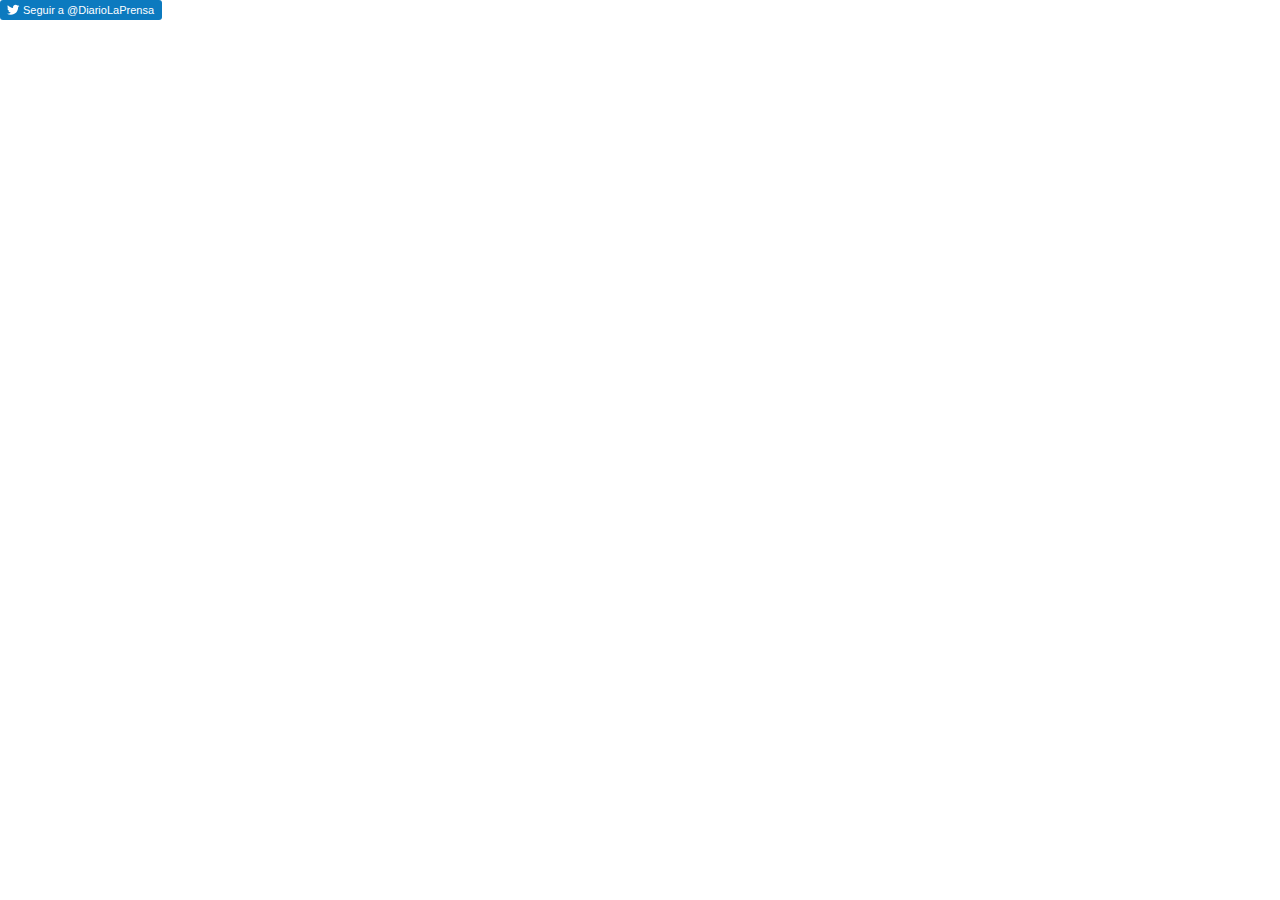
<file: Genio de las computadoras va a competencia de Microsoft - Diario La Prensa_files/follow_button.40d5e616f4e685dadc7fb77970f64490.es.html>
<!DOCTYPE html>
<!-- saved from url=(0220)http://platform.twitter.com/widgets/follow_button.40d5e616f4e685dadc7fb77970f64490.es.html#dnt=false&id=twitter-widget-0&lang=es&screen_name=DiarioLaPrensa&show_count=false&show_screen_name=true&size=m&time=1464673876614 -->
<html data-scribe="page:button" lang="es" class=" es"><head><meta http-equiv="Content-Type" content="text/html; charset=UTF-8"><meta charset="utf-8"><title>Twitter Follow Button</title><!--<base target="_blank">--><base href="." target="_blank"><link rel="dns-prefetch" href="http://twitter.com/"><link rel="profile" href="http://microformats.org/profile/hcard"><style type="text/css">html{padding:0;margin:0;font:normal normal normal 11px/18px 'Helvetica Neue',Arial,sans-serif;color:#333;-webkit-user-select:none;-moz-user-select:none;-ms-user-select:none;user-select:none}body{padding:0;margin:0;background:transparent}a{text-decoration:none;outline:0}body.rtl{direction:rtl}#widget{display:inline-block;overflow:hidden;text-align:left;white-space:nowrap}.btn-o,.count-o,.btn,.btn .label,#count{display:inline-block;vertical-align:top;zoom:1}.btn-o{max-width:100%}.btn{position:relative;height:20px;padding:1px 8px 1px 6px;font-weight:500;color:#fff;cursor:pointer;background-color:#1b95e0;border-radius:3px;box-sizing:border-box}.rtl .btn{padding:1px 6px 1px 8px}.btn:focus,.btn:hover,.btn:active{background-color:#0c7abf}.btn:active{box-shadow:inset 0 3px 5px rgba(0,0,0,0.1)}.xl .btn:active{box-shadow:inset 0 3px 7px rgba(0,0,0,0.1)}.btn i{position:relative;top:2px;display:inline-block;width:14px;height:14px;background:transparent 0 0 no-repeat;background-image:url("data:image/svg+xml,%3Csvg%20xmlns%3D%22http%3A%2F%2Fwww.w3.org%2F2000%2Fsvg%22%20viewBox%3D%220%200%2072%2072%22%3E%3Cpath%20fill%3D%22none%22%20d%3D%22M0%200h72v72H0z%22%2F%3E%3Cpath%20class%3D%22icon%22%20fill%3D%22%23fff%22%20d%3D%22M68.812%2015.14c-2.348%201.04-4.87%201.744-7.52%202.06%202.704-1.62%204.78-4.186%205.757-7.243-2.53%201.5-5.33%202.592-8.314%203.176C56.35%2010.59%2052.948%209%2049.182%209c-7.23%200-13.092%205.86-13.092%2013.093%200%201.026.118%202.02.338%202.98C25.543%2024.527%2015.9%2019.318%209.44%2011.396c-1.125%201.936-1.77%204.184-1.77%206.58%200%204.543%202.312%208.552%205.824%2010.9-2.146-.07-4.165-.658-5.93-1.64-.002.056-.002.11-.002.163%200%206.345%204.513%2011.638%2010.504%2012.84-1.1.298-2.256.457-3.45.457-.845%200-1.666-.078-2.464-.23%201.667%205.2%206.5%208.985%2012.23%209.09-4.482%203.51-10.13%205.605-16.26%205.605-1.055%200-2.096-.06-3.122-.184%205.794%203.717%2012.676%205.882%2020.067%205.882%2024.083%200%2037.25-19.95%2037.25-37.25%200-.565-.013-1.133-.038-1.693%202.558-1.847%204.778-4.15%206.532-6.774z%22%2F%3E%3C%2Fsvg%3E")}.btn .label{margin-left:3px;white-space:nowrap}.btn .label b{font-weight:500;white-space:nowrap}.rtl .btn .label{margin-right:3px}.rtl .btn .label b{display:inline-block;direction:ltr}.xl{font-size:13px;line-height:26px}.xl .btn{height:28px;padding:1px 10px 1px 9px;border-radius:4px}.rtl.xl .btn{padding:1px 9px 1px 10px}.xl .btn i{top:4px;width:18px;height:18px}.xl .btn .label{margin-left:4px}.rtl.xl .btn .label{margin-right:4px}.aria{position:absolute;left:-999em}.rtl .aria{right:-999em;left:auto}.count-o{position:relative;min-width:15px;min-height:18px;text-align:center;background:#fff;border:#8799a6 solid 1px;border-radius:3px;visibility:hidden}#count{color:#292f33;white-space:nowrap}#count:hover,#count:focus{color:#333;text-decoration:underline}.ncount .count-o{display:none}.count-ready .count-o{visibility:visible}.count-o i,.count-o u{position:absolute;top:50%;left:0;width:0;height:0;margin:-4px 0 0 -4px;line-height:0;border:4px transparent solid;border-left:0;border-right-color:#66757f;zoom:1}.count-o u{margin-left:-3px;border-right-color:#fff}.rtl .count-o i,.rtl .count-o u{right:0;left:auto;margin:-4px -4px 0 0;border:4px transparent solid;border-right:0;border-left-color:#66757f}.rtl .count-o u{margin-right:-3px;border-left-color:#fff}.hcount .count-o{margin:0 0 0 5px}.hcount.rtl .count-o{margin:0 5px 0 0}.hcount #count{padding:0 5px}.xl .count-o{font-size:11px;border-radius:4px}.xl.hcount .count-o{margin:0 0 0 6px}.xl.rtl.hcount .count-o{margin:0 6px 0 0}.xl.hcount .count-o i,.xl.hcount .count-o u{margin:-5px 0 0 -5px;border-width:5px 5px 5px 0}.xl.hcount .count-o u{margin-left:-4px}.xl.rtl.hcount .count-o i,.xl.rtl.hcount .count-o u{margin:-5px -5px 0 0;border-width:5px 0 5px 5px}.xl.rtl.hcount .count-o u{margin-right:-4px}.xl #count{padding:0 7px}</style></head><body data-scribe="section:follow" class=" ltr ready ncount"><div id="widget"><div class="btn-o" contextmenu="menu" data-scribe="component:button"><a id="follow-button" class="btn" title="Sigue a @DiarioLaPrensa en Twitter" href="https://twitter.com/intent/follow?original_referer=http%3A%2F%2Fwww.laprensa.hn%2Fhonduras%2F865785-410%2Fgenio-de-las-computadoras-va-a-competencia-de-microsoft&amp;ref_src=twsrc%5Etfw&amp;region=follow_link&amp;screen_name=DiarioLaPrensa&amp;tw_p=followbutton"><i></i><span class="label" id="l">Seguir a <b>@DiarioLaPrensa</b></span></a></div><div class="count-o" id="c" data-scribe="component:count"><i></i><u></u><a id="count" class="note" href="https://twitter.com/intent/user?original_referer=http%3A%2F%2Fwww.laprensa.hn%2Fhonduras%2F865785-410%2Fgenio-de-las-computadoras-va-a-competencia-de-microsoft&amp;ref_src=twsrc%5Etfw&amp;region=count_link&amp;screen_name=DiarioLaPrensa&amp;tw_p=followbutton"></a></div></div><div style="display:none"><menu type="context" id="menu" data-scribe="component:contextmenu"><menuitem id="m-follow" label="Follow user"></menuitem><menuitem id="m-profile" label="View user on Twitter"></menuitem><menuitem id="m-tweet" label="Send Tweet to user"></menuitem></menu></div><script type="text/javascript">window.__twttr=window.__twttr||{};var i18n = {"es":{"%{followers_count} followers":"%{followers_count} seguidores","%{name} on Twitter":"%{name} en Twitter","10k unit":"unidad de 10 mil","Follow":"Seguir","Follow %{name} on Twitter":"Sigue a %{name} en Twitter","Follow %{screen_name}":"Seguir a %{screen_name}","This page has been shared %{tweets} times. View these Tweets.":"Esta página ha sido compartida %{tweets} veces. Ver estos Tweets.","Tweet":"Twittear","Tweet %{hashtag}":"Twittear %{hashtag}","Tweet to %{name}":"Twittear a %{name}","You are following %{name} on Twitter":"Estás siguiendo a %{name} en Twitter"}};window._=function(s,reps){s=__twttr.lang&&i18n[__twttr.lang]&&i18n[__twttr.lang][s]||s;if(!reps)return s;return s.replace(/\%\{([a-z0-9_]+)\}/gi,function(m,k){return reps[k]||m})};</script><script>!function(){Function&&Function.prototype&&Function.prototype.bind&&(/MSIE [678]/.test(navigator.userAgent)||!function(t){function e(r){if(n[r])return n[r].exports;var o=n[r]={exports:{},id:r,loaded:!1};return t[r].call(o.exports,o,o.exports,e),o.loaded=!0,o.exports}var n={};return e.m=t,e.c=n,e.p="https://platform.twitter.com/",e(0)}([function(t,e,n){function r(t){if(t&&/^[\w_]{1,20}$/.test(t))return t;throw new Error("Invalid screen name")}function o(t,e){t.className+=" "+e}function i(t){return t&&"false"===t.toLowerCase()}function s(t){return rt.getElementById(t)}function a(t){return t=t||S.event,t&&t.preventDefault?t.preventDefault():t.returnValue=!1,t&&t.stopPropagation?t.stopPropagation():t.cancelBubble=!0,!1}function c(t){var e=T&&T.name?T.name+" (@"+it+")":"@"+it;return b?void(I.title=_("View your profile on Twitter")):t?(o(R,"following"),void(I.title=_("You are following %{name} on Twitter",{name:e}))):(R.className=R.className.replace(/ ?following/,""),void(I.title=_("Follow %{name} on Twitter",{name:e})))}function u(){return/following/.test(R.className)}function f(t,e,n){var r="scrollbars=yes,resizable=yes,toolbar=no,location=yes",o=e||550,i=n||500,s=S.screen.height,a=S.screen.width,c=Math.round(a/2-o/2),u=0;return s>i&&(u=Math.round(s/2-i/2)),S.open(t,null,r+",width="+o+",height="+i+",left="+c+",top="+u)}function l(t){return{screen_name:it,original_referer:W,region:t,partner:ut,tw_p:G,ref_src:"twsrc^tfw"}}function p(){var t=K.get("config.followURL")+"?"+F.encode(l());f(t,520,550)}function d(t){var e=K.get("config.userIntentURL")+"?"+F.encode(l(t));f(e)}function h(t){var e=K.get("config.mentionIntentURL")+"?"+F.encode(l(t));f(e)}function g(){var t=J(V.asNumber(Y.time)),e="@"+it;t||D.clientEvent({page:"button",section:"follow",action:"impression"},{language:Y.lang,message:[Y.size,at?"withcount":"nocount"].join(":")+":",widget_origin:W,widget_frame:rt.location},!1),rt.title=_("Twitter Follow Button"),O.innerHTML=st?_("Follow %{screen_name}",{screen_name:"<b>"+e+"</b>"}):_("Follow"),st&&!Y.time&&R.offsetWidth<O.offsetWidth-10&&(st=!1,O.innerHTML=_("Follow")),c(!1),j.label=_("%{name} on Twitter",{name:e}),L.label=_("Follow"),U.label=_("Tweet to %{name}",{name:e}),I.href=K.get("config.followURL")+"?"+F.encode(l(Z)),P.href=K.get("config.userIntentURL")+"?"+F.encode(l(et)),o(R,"ready"),o(R.parentNode,ct),at||o(R,"ncount"),q.triggerResize(N)}function v(){function t(t,e){return D.interaction(t,{},!1),q.trigger("click",e),q.trigger("follow",e),t.altKey||t.shiftKey||t.metaKey||$.ios()||$.android()?void 0:(y?S.open(K.get("config.twitterHost")+"/"+it+"?"+F.encode(l())):b||u()?d(e):p(),a(t))}function e(t,e){return D.interaction(t,{},!1),q.trigger("click",e),t.altKey||t.shiftKey||t.metaKey||$.ios()||$.android()?void 0:(d(e),a(t))}I.onclick=function(e){return t(e||S.event,u()?X:Q)},L.onclick=function(e){return t(e||S.event,nt)},P.onclick=function(t){return e(t||S.event,tt)},j.onclick=function(t){return e(t||S.event,nt)},U.onclick=function(){return h(nt)}}function m(){var t,e;M.isLoggedIn()?e=F.url(K.get("config.followersInfoURL"),{screen_names:it,requester_id:M.getUserId(),lang:ct,callback:K.fullPath("setFollowersCountAndFollowing")}):at&&(e=F.url(K.get("config.cdnFollowersInfoURL"),{screen_names:it,lang:ct,callback:K.fullPath("setFollowersCountAndFollowing")})),e&&(t=rt.createElement("script"),t.src=e,R.appendChild(t))}var w,y,b,E,x,T,R,N,I,O,P,L,j,U,C=n(1),A=n(2),S=n(3),F=n(4),k=n(7),M=n(8),D=n(10),$=n(21),z=n(22),B=n(11),V=n(5),H=n(6),K=n(23),q=n(25),J=n(36),Y=k.combined(A),W=Y.original_redirect_referrer||C.referrer,G="followbutton",Q="follow",Z="follow_link",X="following",tt="count",et="count_link",nt="context_menu",rt=C,ot="true"==Y.preview,it=r(Y.screen_name),st=!i(Y.show_screen_name),at=!i(Y.show_count),ct=Y.lang&&Y.lang.toLowerCase(),ut=Y.partner;V.asBoolean(Y.dnt)&&B.setOn(),M.forwardSSL(W)||(K.aug("config",{cdnFollowersInfoURL:"https://syndication.twitter.com/widgets/followbutton/info.json",followersInfoURL:"https://syndication.twitter.com/widgets/followbutton/info.json",userIntentURL:"https://twitter.com/intent/user",followURL:"https://twitter.com/intent/follow",mentionIntentURL:"https://twitter.com/intent/tweet",twitterHost:"https://twitter.com"}),R=rt.body,N=s("widget"),I=s("follow-button"),O=s("l"),P=s("count"),L=s("m-follow"),j=s("m-profile"),U=s("m-tweet"),ct=H.contains(z,ct)?ct:"en",K.set("lang",ct),R.parentNode.lang=ct,x=_("ltr"),o(R,x),"l"==Y.size&&o(R,"xl"),K.set("setFollowersCountAndFollowing",function(t){return t.error?void c(!1):void(t.length&&(T=t[0],P.innerHTML=T.formatted_followers_count||"",o(R,"hcount count-ready"),w=T["protected"],y=T.age_gated,E=T.id,E!==M.getUserId()||ot||(b=!0,c(!1)),c(T.following),q.triggerResize(N)))}),g(),v(),m())},function(t,e){t.exports=document},function(t,e){t.exports=location},function(t,e){t.exports=window},function(t,e,n){function r(t){return encodeURIComponent(t).replace(/\+/g,"%2B").replace(/'/g,"%27")}function o(t){return decodeURIComponent(t)}function i(t){var e=[];return f.forIn(t,function(t,n){var o=r(t);f.isType("array",n)||(n=[n]),n.forEach(function(t){u.hasValue(t)&&e.push(o+"="+r(t))})}),e.sort().join("&")}function s(t){var e,n={};return t?(e=t.split("&"),e.forEach(function(t){var e=t.split("="),r=o(e[0]),i=o(e[1]);return 2==e.length?f.isType("array",n[r])?void n[r].push(i):r in n?(n[r]=[n[r]],void n[r].push(i)):void(n[r]=i):void 0}),n):{}}function a(t,e){var n=i(e);return n.length>0?f.contains(t,"?")?t+"&"+i(e):t+"?"+i(e):t}function c(t){var e=t&&t.split("?");return 2==e.length?s(e[1]):{}}var u=n(5),f=n(6);t.exports={url:a,decodeURL:c,decode:s,encode:i,encodePart:r,decodePart:o}},function(t,e,n){function r(t){return void 0!==t&&null!==t&&""!==t}function o(t){return a(t)&&t%1===0}function i(t){return"string"===g.toType(t)}function s(t){return a(t)&&!o(t)}function a(t){return r(t)&&!isNaN(t)}function c(t){return r(t)&&"array"==g.toType(t)}function u(t){return g.contains(m,t)}function f(t){return g.contains(v,t)}function l(t){return r(t)?f(t)?!0:u(t)?!1:!!t:!1}function p(t){return a(t)?t:void 0}function d(t){return s(t)?t:void 0}function h(t){return o(t)?parseInt(t,10):void 0}var g=n(6),v=[!0,1,"1","on","ON","true","TRUE","yes","YES"],m=[!1,0,"0","off","OFF","false","FALSE","no","NO"];t.exports={hasValue:r,isInt:o,isFloat:s,isNumber:a,isString:i,isArray:c,isTruthValue:f,isFalseValue:u,asInt:h,asFloat:d,asNumber:p,asBoolean:l}},function(t,e,n){function r(t){return l(arguments).slice(1).forEach(function(e){i(e,function(e,n){t[e]=n})}),t}function o(t){return i(t,function(e,n){c(n)&&(o(n),u(n)&&delete t[e]),void 0!==n&&null!==n&&""!==n||delete t[e]}),t}function i(t,e){for(var n in t)t.hasOwnProperty&&!t.hasOwnProperty(n)||e(n,t[n]);return t}function s(t){return{}.toString.call(t).match(/\s([a-zA-Z]+)/)[1].toLowerCase()}function a(t,e){return t==s(e)}function c(t){return t===Object(t)}function u(t){if(!c(t))return!1;if(Object.keys)return!Object.keys(t).length;for(var e in t)if(t.hasOwnProperty(e))return!1;return!0}function f(t,e){d.setTimeout(function(){t.call(e||null)},0)}function l(t){return t?Array.prototype.slice.call(t):[]}function p(t,e){return t&&t.indexOf?t.indexOf(e)>-1:!1}var d=n(3);t.exports={aug:r,async:f,compact:o,contains:p,forIn:i,isObject:c,isEmptyObject:u,toType:s,isType:a,toRealArray:l}},function(t,e,n){var r,o,i,s=n(4);r=function(t){var e=t.search.substr(1);return s.decode(e)},o=function(t){var e=t.href,n=e.indexOf("#"),r=0>n?"":e.substring(n+1);return s.decode(r)},i=function(t){var e,n={},i=r(t),s=o(t);for(e in i)i.hasOwnProperty(e)&&(n[e]=i[e]);for(e in s)s.hasOwnProperty(e)&&(n[e]=s[e]);return n},t.exports={combined:i,fromQuery:r,fromFragment:o}},function(t,e,n){function r(t){var e=c("secure_session");return"true"==e||"default"==e?t?"https:"===s.protocol:!0:!!c("auth_token_session")}function o(t){return r()&&"https:"!==s.protocol?(a.onload=function(){s.replace("https://"+s.host+s.pathname+s.search+s.hash+"&original_redirect_referrer="+t)},!0):void 0}function i(){var t,e,n=c("twid");return n&&(t=n.split("|")[0])?(e=u.decode(t),e.c?e.c:e.u):void 0}var s=n(2),a=n(3),c=n(9),u=n(4);t.exports={isLoggedIn:r,forwardSSL:o,getUserId:i}},function(t,e,n){var r=n(1),o=n(6);t.exports=function(t,e,n){var i,s,a,c,u=o.aug({},n);return arguments.length>1&&"[object Object]"!==String(e)?(null!==e&&void 0!==e||(u.expires=-1),"number"==typeof u.expires&&(i=u.expires,s=new Date((new Date).getTime()+60*i*1e3),u.expires=s),e=String(e),r.cookie=[encodeURIComponent(t),"=",u.raw?e:encodeURIComponent(e),u.expires?"; expires="+u.expires.toUTCString():"",u.path?"; path="+u.path:"",u.domain?"; domain="+u.domain:"",u.secure?"; secure":""].join("")):(u=e||{},c=u.raw?function(t){return t}:decodeURIComponent,(a=new RegExp("(?:^|; )"+encodeURIComponent(t)+"=([^;]*)").exec(r.cookie))?c(a[1]):null)}},function(t,e,n){function r(t,e,n){return o(t,e,n,2)}function o(t,e,n,r){var o=!v.isObject(t),i=e?!v.isObject(e):!1;o||i||s(g.formatClientEventNamespace(t),g.formatClientEventData(e,n,r),g.CLIENT_EVENT_ENDPOINT)}function i(t,e,n,r){var i=g.extractTermsFromDOM(t.target||t.srcElement);i.action=r||"click",o(i,e,n)}function s(t,e,n){var r,o;n&&v.isObject(t)&&v.isObject(e)&&(r=g.flattenClientEventPayload(t,e),o={l:g.stringify(r)},r.dnt&&(o.dnt=1),p(h.url(n,o)))}function a(t,e,n,r){var o,i=!v.isObject(t),s=e?!v.isObject(e):!1;if(!i&&!s)return o=g.flattenClientEventPayload(g.formatClientEventNamespace(t),g.formatClientEventData(e,n,r)),c(o)}function c(t){return w.push(t),w}function u(){var t,e;return w.length>1&&a({page:"widgets_js",component:"scribe_pixel",action:"batch_log"},{}),t=w,w=[],e=t.reduce(function(e,n,r){var o=e.length,i=o&&e[o-1],s=r+1==t.length;return s&&n.event_namespace&&"batch_log"==n.event_namespace.action&&(n.message=["entries:"+r,"requests:"+o].join("/")),f(n).forEach(function(t){var n=l(t);(!i||i.urlLength+n>m)&&(i={urlLength:_,items:[]},e.push(i)),i.urlLength+=n,i.items.push(t)}),e},[]),e.map(function(t){var e={l:t.items};return d.enabled()&&(e.dnt=1),p(h.url(g.CLIENT_EVENT_ENDPOINT,e))})}function f(t){return Array.isArray(t)||(t=[t]),t.reduce(function(t,e){var n,r=g.stringify(e),o=l(r);return m>_+o?t=t.concat(r):(n=g.splitLogEntry(e),n.length>1&&(t=t.concat(f(n)))),t},[])}function l(t){return encodeURIComponent(t).length+3}function p(t){var e=new Image;return e.src=t}var d=n(11),h=n(4),g=n(18),v=n(6),m=2083,w=[],y=h.url(g.CLIENT_EVENT_ENDPOINT,{dnt:0,l:""}),_=encodeURIComponent(y).length;t.exports={_enqueueRawObject:c,scribe:s,clientEvent:o,clientEvent2:r,enqueueClientEvent:a,flushClientEvents:u,interaction:i}},function(t,e,n){function r(){p=!0}function o(t,e){return p?!0:f.asBoolean(l.val("dnt"))?!0:!a||1!=a.doNotTrack&&1!=a.msDoNotTrack?u.isUrlSensitive(e||s.host)?!0:c.isFramed()&&u.isUrlSensitive(c.rootDocumentLocation())?!0:(t=d.test(t||i.referrer)&&RegExp.$1,!(!t||!u.isUrlSensitive(t))):!0}var i=n(1),s=n(2),a=n(12),c=n(13),u=n(16),f=n(5),l=n(17),p=!1,d=/https?:\/\/([^\/]+).*/i;t.exports={setOn:r,enabled:o}},function(t,e){t.exports=navigator},function(t,e,n){function r(t){return t&&c.isType("string",t)&&(u=t),u}function o(){return f}function i(){return u!==f}var s=n(2),a=n(14),c=n(6),u=a.getCanonicalURL()||s.href,f=u;t.exports={isFramed:i,rootDocumentLocation:r,currentDocumentLocation:o}},function(t,e,n){function r(t,e){var n,r;return e=e||a,/^https?:\/\//.test(t)?t:/^\/\//.test(t)?e.protocol+t:(n=e.host+(e.port.length?":"+e.port:""),0!==t.indexOf("/")&&(r=e.pathname.split("/"),r.pop(),r.push(t),t="/"+r.join("/")),[e.protocol,"//",n,t].join(""))}function o(){for(var t,e=s.getElementsByTagName("link"),n=0;t=e[n];n++)if("canonical"==t.rel)return r(t.href)}function i(){for(var t,e,n,r=s.getElementsByTagName("a"),o=s.getElementsByTagName("link"),i=[r,o],a=0,u=0,f=/\bme\b/;t=i[a];a++)for(u=0;e=t[u];u++)if(f.test(e.rel)&&(n=c.screenName(e.href)))return n}var s=n(1),a=n(2),c=n(15);t.exports={absolutize:r,getCanonicalURL:o,getScreenNameFromPage:i}},function(t,e,n){function r(t){return"string"==typeof t&&_.test(t)&&RegExp.$1.length<=20}function o(t){return r(t)?RegExp.$1:void 0}function i(t,e){var n=y.decodeURL(t);return e=e||!1,n.screen_name=o(t),n.screen_name?y.url("https://twitter.com/intent/"+(e?"follow":"user"),n):void 0}function s(t){return i(t,!0)}function a(t){return"string"==typeof t&&T.test(t)}function c(t,e){return e=void 0===e?!0:e,a(t)?(e?"#":"")+RegExp.$1:void 0}function u(t){return"string"==typeof t&&b.test(t)}function f(t){return u(t)&&RegExp.$1}function l(t){return E.test(t)}function p(t){return x.test(t)}function d(t){return R.test(t)}function h(t){return I.test(t)&&RegExp.$1}function g(t){return N.test(t)&&RegExp.$1}function v(t){return R.test(t)&&RegExp.$1}function m(t){return O.test(t)&&RegExp.$1}function w(t){return P.test(t)?{ownerScreenName:RegExp.$1,slug:RegExp.$2}:!1}var y=n(4),_=/(?:^|(?:https?\:)?\/\/(?:www\.)?twitter\.com(?:\:\d+)?(?:\/intent\/(?:follow|user)\/?\?screen_name=|(?:\/#!)?\/))@?([\w]+)(?:\?|&|$)/i,b=/(?:^|(?:https?\:)?\/\/(?:www\.)?twitter\.com(?:\:\d+)?\/(?:#!\/)?[\w_]+\/status(?:es)?\/)(\d+)/i,E=/^http(s?):\/\/(\w+\.)*twitter\.com([\:\/]|$)/i,x=/^http(s?):\/\/pbs\.twimg\.com\//,T=/^#?([^.,<>!\s\/#\-\(\)\'\"]+)$/,R=/twitter\.com(?:\:\d{2,4})?\/intent\/(\w+)/,N=/^https?:\/\/(?:www\.)?twitter\.com\/\w+\/timelines\/(\d+)/i,I=/^https?:\/\/(?:www\.)?twitter\.com\/i\/moments\/(\d+)/i,O=/^https?:\/\/(?:www\.)?twitter\.com\/(\w+)\/(?:likes|favorites)/i,P=/^https?:\/\/(?:www\.)?twitter\.com\/(\w+)\/lists\/([\w-]+)/i;t.exports={isHashTag:a,hashTag:c,isScreenName:r,screenName:o,isStatus:u,status:f,intentForProfileURL:i,intentForFollowURL:s,isTwitterURL:l,isTwimgURL:p,isIntentURL:d,regexen:{profile:_},momentId:h,collectionId:g,intentType:v,likesScreenName:m,listScreenNameAndSlug:w}},function(t,e,n){function r(t){return t in a?a[t]:a[t]=s.test(t)}function o(){return r(i.host)}var i=n(2),s=/^[^#?]*\.(gov|mil)(:\d+)?([#?].*)?$/i,a={};t.exports={isUrlSensitive:r,isHostPageSensitive:o}},function(t,e,n){function r(t){var e,n,r,o=0;for(i={},t=t||s,e=t.getElementsByTagName("meta");n=e[o];o++)/^twitter:/.test(n.name)&&(r=n.name.replace(/^twitter:/,""),i[r]=n.content)}function o(t){return i[t]}var i,s=n(1);r(),t.exports={init:r,val:o}},function(t,e,n){function r(t,e){var n;return e=e||{},t&&t.nodeType===Node.ELEMENT_NODE?((n=t.getAttribute("data-scribe"))&&n.split(" ").forEach(function(t){var n=t.trim().split(":"),r=n[0],o=n[1];r&&o&&!e[r]&&(e[r]=o)}),r(t.parentNode,e)):e}function o(t){return h.aug({client:"tfw"},t||{})}function i(t,e,n){var r=t&&t.widget_origin||l.referrer;return t=s("tfw_client_event",t,r),t.client_version=v,t.format_version=void 0!==n?n:1,e||(t.widget_origin=r),t}function s(t,e,n){return e=e||{},h.aug({},e,{_category_:t,triggered_on:e.triggered_on||+new Date,dnt:d.enabled(n)})}function a(t,e){var n={};return e=e||{},e.association_namespace=o(t),n[_]=e,n}function c(t,e){return h.aug({},e,{event_namespace:t})}function u(t){var e,n=Array.prototype.toJSON;return delete Array.prototype.toJSON,e=p.stringify(t),n&&(Array.prototype.toJSON=n),e}function f(t){if(t.item_ids&&t.item_ids.length>1){var e=Math.floor(t.item_ids.length/2),n=t.item_ids.slice(0,e),r={},o=t.item_ids.slice(e),i={};n.forEach(function(e){r[e]=t.item_details[e]}),o.forEach(function(e){i[e]=t.item_details[e]});var s=[h.aug({},t,{item_ids:n,item_details:r}),h.aug({},t,{item_ids:o,item_details:i})];return s}return[t]}var l=n(1),p=n(19),d=n(11),h=n(6),g=n(20),v=g.version,m="https://syndication.twitter.com/i/jot",w="https://syndication.twitter.com/i/jot/syndication",y="https://platform.twitter.com/jot.html",_=1;t.exports={extractTermsFromDOM:r,flattenClientEventPayload:c,formatGenericEventData:s,formatClientEventData:i,formatClientEventNamespace:o,formatTweetAssociation:a,splitLogEntry:f,stringify:u,AUDIENCE_ENDPOINT:w,CLIENT_EVENT_ENDPOINT:m,RUFOUS_REDIRECT:y}},function(t,e,n){var r=n(3),o=r.JSON;t.exports={stringify:o.stringify||o.encode,parse:o.parse||o.decode}},function(t,e){t.exports={version:"d31ec42:1464197828336"}},function(t,e,n){function r(t){return t=t||h,t.devicePixelRatio?t.devicePixelRatio>=1.5:t.matchMedia?t.matchMedia("only screen and (min-resolution: 144dpi)").matches:!1}function o(t){return t=t||v,/(Trident|MSIE \d)/.test(t)}function i(t){return t=t||v,/MSIE 9/.test(t)}function s(t){return t=t||v,/(iPad|iPhone|iPod)/.test(t)}function a(t){return t=t||v,/^Mozilla\/5\.0 \(Linux; (U; )?Android/.test(t)}function c(t,e){return t=t||h,e=e||v,t.postMessage&&!(o(e)&&t.opener)}function u(t,e,n){return t=t||h,e=e||d,n=n||v,"ontouchstart"in t||/Opera Mini/.test(n)||e.msMaxTouchPoints>0}function f(){var t=p.body.style;return void 0!==t.transition||void 0!==t.webkitTransition||void 0!==t.mozTransition||void 0!==t.oTransition||void 0!==t.msTransition}function l(){return!!(h.Promise&&h.Promise.resolve&&h.Promise.reject&&h.Promise.all&&h.Promise.race&&function(){var t;return new h.Promise(function(e){t=e}),g.isType("function",t)}())}var p=n(1),d=n(12),h=n(3),g=n(6),v=d.userAgent;t.exports={retina:r,anyIE:o,ie9:i,ios:s,android:a,canPostMessage:c,touch:u,cssTransitions:f,hasPromiseSupport:l}},function(t,e){t.exports=["hi","zh-cn","fr","zh-tw","msa","fil","fi","sv","pl","ja","ko","de","it","pt","es","ru","id","tr","da","no","nl","hu","fa","ar","ur","he","th","cs","uk","vi","ro","bn","el","en-gb","gu","kn","mr","ta","bg","ca","hr","sr","sk"]},function(t,e,n){var r=n(24);t.exports=new r("__twttr")},function(t,e,n){function r(t){return a.isType("string",t)?t.split("."):a.isType("array",t)?t:[]}function o(t,e){var n=r(e),o=n.slice(0,-1);return o.reduce(function(t,e,n){if(t[e]=t[e]||{},!a.isObject(t[e]))throw new Error(o.slice(0,n+1).join(".")+" is already defined with a value.");return t[e]},t)}function i(t,e){e=e||s,e[t]=e[t]||{},Object.defineProperty(this,"base",{value:e[t]}),Object.defineProperty(this,"name",{value:t})}var s=n(3),a=n(6);a.aug(i.prototype,{get:function(t){var e=r(t);return e.reduce(function(t,e){return a.isObject(t)?t[e]:void 0},this.base)},set:function(t,e,n){var i=r(t),s=o(this.base,t),a=i.slice(-1);return n&&a in s?s[a]:s[a]=e},init:function(t,e){return this.set(t,e,!0)},unset:function(t){var e=r(t),n=this.get(e.slice(0,-1));n&&delete n[e.slice(-1)]},aug:function(t){var e=this.get(t),n=a.toRealArray(arguments).slice(1);if(e="undefined"!=typeof e?e:{},n.unshift(e),!n.every(a.isObject))throw new Error("Cannot augment non-object.");return this.set(t,a.aug.apply(null,n))},call:function(t){var e=this.get(t),n=a.toRealArray(arguments).slice(1);if(!a.isType("function",e))throw new Error("Function "+t+"does not exist.");return e.apply(null,n)},fullPath:function(t){var e=r(t);return e.unshift(this.name),e.join(".")}}),t.exports=i},function(t,e,n){function r(t){var e=c(t),n=Math.ceil(e.width),r=Math.ceil(e.height);u.notify("twttr.private.resizeButton",{width:n,height:r})}function o(t,e){u.notify("twttr.private.trigger",t,e)}var i=n(3),s=n(26),a=n(32),c=n(35),u=new s(new a.Dispatcher(i.parent,"twttr.button"));t.exports={triggerResize:r,trigger:o}},function(t,e,n){function r(t){if(!t)throw new Error("JsonRpcClient requires a dispatcher");this.idIterator=0,this.dispatcher=t,this.idPrefix=String(+new Date)+a++}function o(t){var e={jsonrpc:s,method:t};return arguments.length>1&&(e.params=[].slice.call(arguments,1)),e}var i=n(27),s="2.0",a=0;r.prototype._generateId=function(){return this.idPrefix+this.idIterator++},r.prototype.notify=function(){this.dispatcher.send(o.apply(null,arguments))},r.prototype.request=function(){var t=o.apply(null,arguments);return t.id=this._generateId(),this.dispatcher.send(t).then(function(t){return"result"in t?t.result:i.reject(t.error)})},t.exports=r},function(t,e,n){var r=n(28).Promise,o=n(3),i=n(21);t.exports=i.hasPromiseSupport()?o.Promise:r},function(t,e,n){var r;(function(t){/*! * @overview es6-promise - a tiny implementation of Promises/A+. * @copyright Copyright (c) 2014 Yehuda Katz, Tom Dale, Stefan Penner and contributors (Conversion to ES6 API by Jake Archibald) * @licenseLicensed under MIT license *See https://raw.githubusercontent.com/jakearchibald/es6-promise/master/LICENSE * @version2.3.0 */(function(){"use strict";function o(t){return"function"==typeof t||"object"==typeof t&&null!==t}function i(t){return"function"==typeof t}function s(t){return"object"==typeof t&&null!==t}function a(t){K=t}function c(t){W=t}function u(){var t=process.nextTick,e=process.versions.node.match(/^(?:(\d+)\.)?(?:(\d+)\.)?(\*|\d+)$/);return Array.isArray(e)&&"0"===e[1]&&"10"===e[2]&&(t=setImmediate),function(){t(h)}}function f(){return function(){H(h)}}function l(){var t=0,e=new Z(h),n=document.createTextNode("");return e.observe(n,{characterData:!0}),function(){n.data=t=++t%2}}function p(){var t=new MessageChannel;return t.port1.onmessage=h,function(){t.port2.postMessage(0)}}function d(){return function(){setTimeout(h,1)}}function h(){for(var t=0;Y>t;t+=2){var e=et[t],n=et[t+1];e(n),et[t]=void 0,et[t+1]=void 0}Y=0}function g(){try{var t=n(30);return H=t.runOnLoop||t.runOnContext,f()}catch(e){return d()}}function v(){}function m(){return new TypeError("You cannot resolve a promise with itself")}function w(){return new TypeError("A promises callback cannot return that same promise.")}function y(t){try{return t.then}catch(e){return it.error=e,it}}function _(t,e,n,r){try{t.call(e,n,r)}catch(o){return o}}function b(t,e,n){W(function(t){var r=!1,o=_(n,e,function(n){r||(r=!0,e!==n?T(t,n):N(t,n))},function(e){r||(r=!0,I(t,e))},"Settle: "+(t._label||" unknown promise"));!r&&o&&(r=!0,I(t,o))},t)}function E(t,e){e._state===rt?N(t,e._result):e._state===ot?I(t,e._result):O(e,void 0,function(e){T(t,e)},function(e){I(t,e)})}function x(t,e){if(e.constructor===t.constructor)E(t,e);else{var n=y(e);n===it?I(t,it.error):void 0===n?N(t,e):i(n)?b(t,e,n):N(t,e)}}function T(t,e){t===e?I(t,m()):o(e)?x(t,e):N(t,e)}function R(t){t._onerror&&t._onerror(t._result),P(t)}function N(t,e){t._state===nt&&(t._result=e,t._state=rt,0!==t._subscribers.length&&W(P,t))}function I(t,e){t._state===nt&&(t._state=ot,t._result=e,W(R,t))}function O(t,e,n,r){var o=t._subscribers,i=o.length;t._onerror=null,o[i]=e,o[i+rt]=n,o[i+ot]=r,0===i&&t._state&&W(P,t)}function P(t){var e=t._subscribers,n=t._state;if(0!==e.length){for(var r,o,i=t._result,s=0;s<e.length;s+=3)r=e[s],o=e[s+n],r?U(n,r,o,i):o(i);t._subscribers.length=0}}function L(){this.error=null}function j(t,e){try{return t(e)}catch(n){return st.error=n,st}}function U(t,e,n,r){var o,s,a,c,u=i(n);if(u){if(o=j(n,r),o===st?(c=!0,s=o.error,o=null):a=!0,e===o)return void I(e,w())}else o=r,a=!0;e._state!==nt||(u&&a?T(e,o):c?I(e,s):t===rt?N(e,o):t===ot&&I(e,o))}function C(t,e){try{e(function(e){T(t,e)},function(e){I(t,e)})}catch(n){I(t,n)}}function A(t,e){var n=this;n._instanceConstructor=t,n.promise=new t(v),n._validateInput(e)?(n._input=e,n.length=e.length,n._remaining=e.length,n._init(),0===n.length?N(n.promise,n._result):(n.length=n.length||0,n._enumerate(),0===n._remaining&&N(n.promise,n._result))):I(n.promise,n._validationError())}function S(t){return new at(this,t).promise}function F(t){function e(t){T(o,t)}function n(t){I(o,t)}var r=this,o=new r(v);if(!J(t))return I(o,new TypeError("You must pass an array to race.")),o;for(var i=t.length,s=0;o._state===nt&&i>s;s++)O(r.resolve(t[s]),void 0,e,n);return o}function k(t){var e=this;if(t&&"object"==typeof t&&t.constructor===e)return t;var n=new e(v);return T(n,t),n}function M(t){var e=this,n=new e(v);return I(n,t),n}function D(){throw new TypeError("You must pass a resolver function as the first argument to the promise constructor")}function $(){throw new TypeError("Failed to construct 'Promise': Please use the 'new' operator, this object constructor cannot be called as a function.")}function z(t){this._id=pt++,this._state=void 0,this._result=void 0,this._subscribers=[],v!==t&&(i(t)||D(),this instanceof z||$(),C(this,t))}function B(){var t;if("undefined"!=typeof global)t=global;else if("undefined"!=typeof self)t=self;else try{t=Function("return this")()}catch(e){throw new Error("polyfill failed because global object is unavailable in this environment")}var n=t.Promise;n&&"[object Promise]"===Object.prototype.toString.call(n.resolve())&&!n.cast||(t.Promise=dt)}var V;V=Array.isArray?Array.isArray:function(t){return"[object Array]"===Object.prototype.toString.call(t)};var H,K,q,J=V,Y=0,W=({}.toString,function(t,e){et[Y]=t,et[Y+1]=e,Y+=2,2===Y&&(K?K(h):q())}),G="undefined"!=typeof window?window:void 0,Q=G||{},Z=Q.MutationObserver||Q.WebKitMutationObserver,X="undefined"!=typeof process&&"[object process]"==={}.toString.call(process),tt="undefined"!=typeof Uint8ClampedArray&&"undefined"!=typeof importScripts&&"undefined"!=typeof MessageChannel,et=new Array(1e3);q=X?u():Z?l():tt?p():void 0===G?g():d();var nt=void 0,rt=1,ot=2,it=new L,st=new L;A.prototype._validateInput=function(t){return J(t)},A.prototype._validationError=function(){return new Error("Array Methods must be provided an Array")},A.prototype._init=function(){this._result=new Array(this.length)};var at=A;A.prototype._enumerate=function(){for(var t=this,e=t.length,n=t.promise,r=t._input,o=0;n._state===nt&&e>o;o++)t._eachEntry(r[o],o)},A.prototype._eachEntry=function(t,e){var n=this,r=n._instanceConstructor;s(t)?t.constructor===r&&t._state!==nt?(t._onerror=null,n._settledAt(t._state,e,t._result)):n._willSettleAt(r.resolve(t),e):(n._remaining--,n._result[e]=t)},A.prototype._settledAt=function(t,e,n){var r=this,o=r.promise;o._state===nt&&(r._remaining--,t===ot?I(o,n):r._result[e]=n),0===r._remaining&&N(o,r._result)},A.prototype._willSettleAt=function(t,e){var n=this;O(t,void 0,function(t){n._settledAt(rt,e,t)},function(t){n._settledAt(ot,e,t)})};var ct=S,ut=F,ft=k,lt=M,pt=0,dt=z;z.all=ct,z.race=ut,z.resolve=ft,z.reject=lt,z._setScheduler=a,z._setAsap=c,z._asap=W,z.prototype={constructor:z,then:function(t,e){var n=this,r=n._state;if(r===rt&&!t||r===ot&&!e)return this;var o=new this.constructor(v),i=n._result;if(r){var s=arguments[r-1];W(function(){U(r,o,s,i)})}else O(n,o,t,e);return o},"catch":function(t){return this.then(null,t)}};var ht=B,gt={Promise:dt,polyfill:ht};n(31).amd?(r=function(){return gt}.call(e,n,e,t),!(void 0!==r&&(t.exports=r))):"undefined"!=typeof t&&t.exports&&(t.exports=gt)}).call(this)}).call(e,n(29)(t))},function(t,e){t.exports=function(t){return t.webpackPolyfill||(t.deprecate=function(){},t.paths=[],t.children=[],t.webpackPolyfill=1),t}},function(t,e){},function(t,e){t.exports=function(){throw new Error("define cannot be used indirect")}},function(t,e,n){function r(t,e,n){var r;t&&t.postMessage&&(m?r=(n||"")+l.stringify(e):n?(r={},r[n]=e):r=e,t.postMessage(r,"*"))}function o(t){return h.isType("string",t)?t:"JSONRPC"}function i(t,e){return e?h.isType("string",t)&&0===t.indexOf(e)?t.substring(e.length):t[e]?t[e]:void 0:t}function s(t,e){var n=t.document;this.filter=o(e),this.server=null,this.isTwitterFrame=g.isTwitterURL(n.location.href),t.addEventListener("message",v(this._onMessage,this),!1)}function a(t,e){this.pending={},this.target=t,this.isTwitterHost=g.isTwitterURL(u.href),this.filter=o(e),f.addEventListener("message",v(this._onMessage,this),!1)}function c(t){return arguments.length>0&&(m=!!t),m}var u=n(2),f=n(3),l=n(19),p=n(33),d=n(21),h=n(6),g=n(15),v=n(34),m=d.ie9();h.aug(s.prototype,{_onMessage:function(t){var e,n=this;this.server&&(this.isTwitterFrame&&!g.isTwitterURL(t.origin)||(e=i(t.data,this.filter),e&&this.server.receive(e,t.source).then(function(e){e&&r(t.source,e,n.filter)})))},attachTo:function(t){this.server=t},detach:function(){this.server=null}}),h.aug(a.prototype,{_processResponse:function(t){var e=this.pending[t.id];e&&(e.resolve(t),delete this.pending[t.id])},_onMessage:function(t){var e;if((!this.isTwitterHost||g.isTwitterURL(t.origin))&&(e=i(t.data,this.filter))){if(h.isType("string",e))try{e=l.parse(e)}catch(n){return}e=h.isType("array",e)?e:[e],e.forEach(v(this._processResponse,this))}},send:function(t){var e=new p;return t.id?this.pending[t.id]=e:e.resolve(),r(this.target,t,this.filter),e.promise}}),t.exports={Receiver:s,Dispatcher:a,_stringifyPayload:c}},function(t,e,n){function r(){var t=this;this.promise=new o(function(e,n){t.resolve=e,t.reject=n})}var o=n(27);t.exports=r},function(t,e,n){var r=n(6);t.exports=function(t,e){var n=Array.prototype.slice.call(arguments,2);return function(){var o=r.toRealArray(arguments);return t.apply(e,n.concat(o))}}},function(t,e){function n(t){var e=t.getBoundingClientRect();return{width:e.width,height:e.height}}t.exports=n},function(t,e){var n=3e4;t.exports=function(t,e){var r=+new Date;return e=e||n,t>r-e}}]))}();;</script></body></html>
</file>
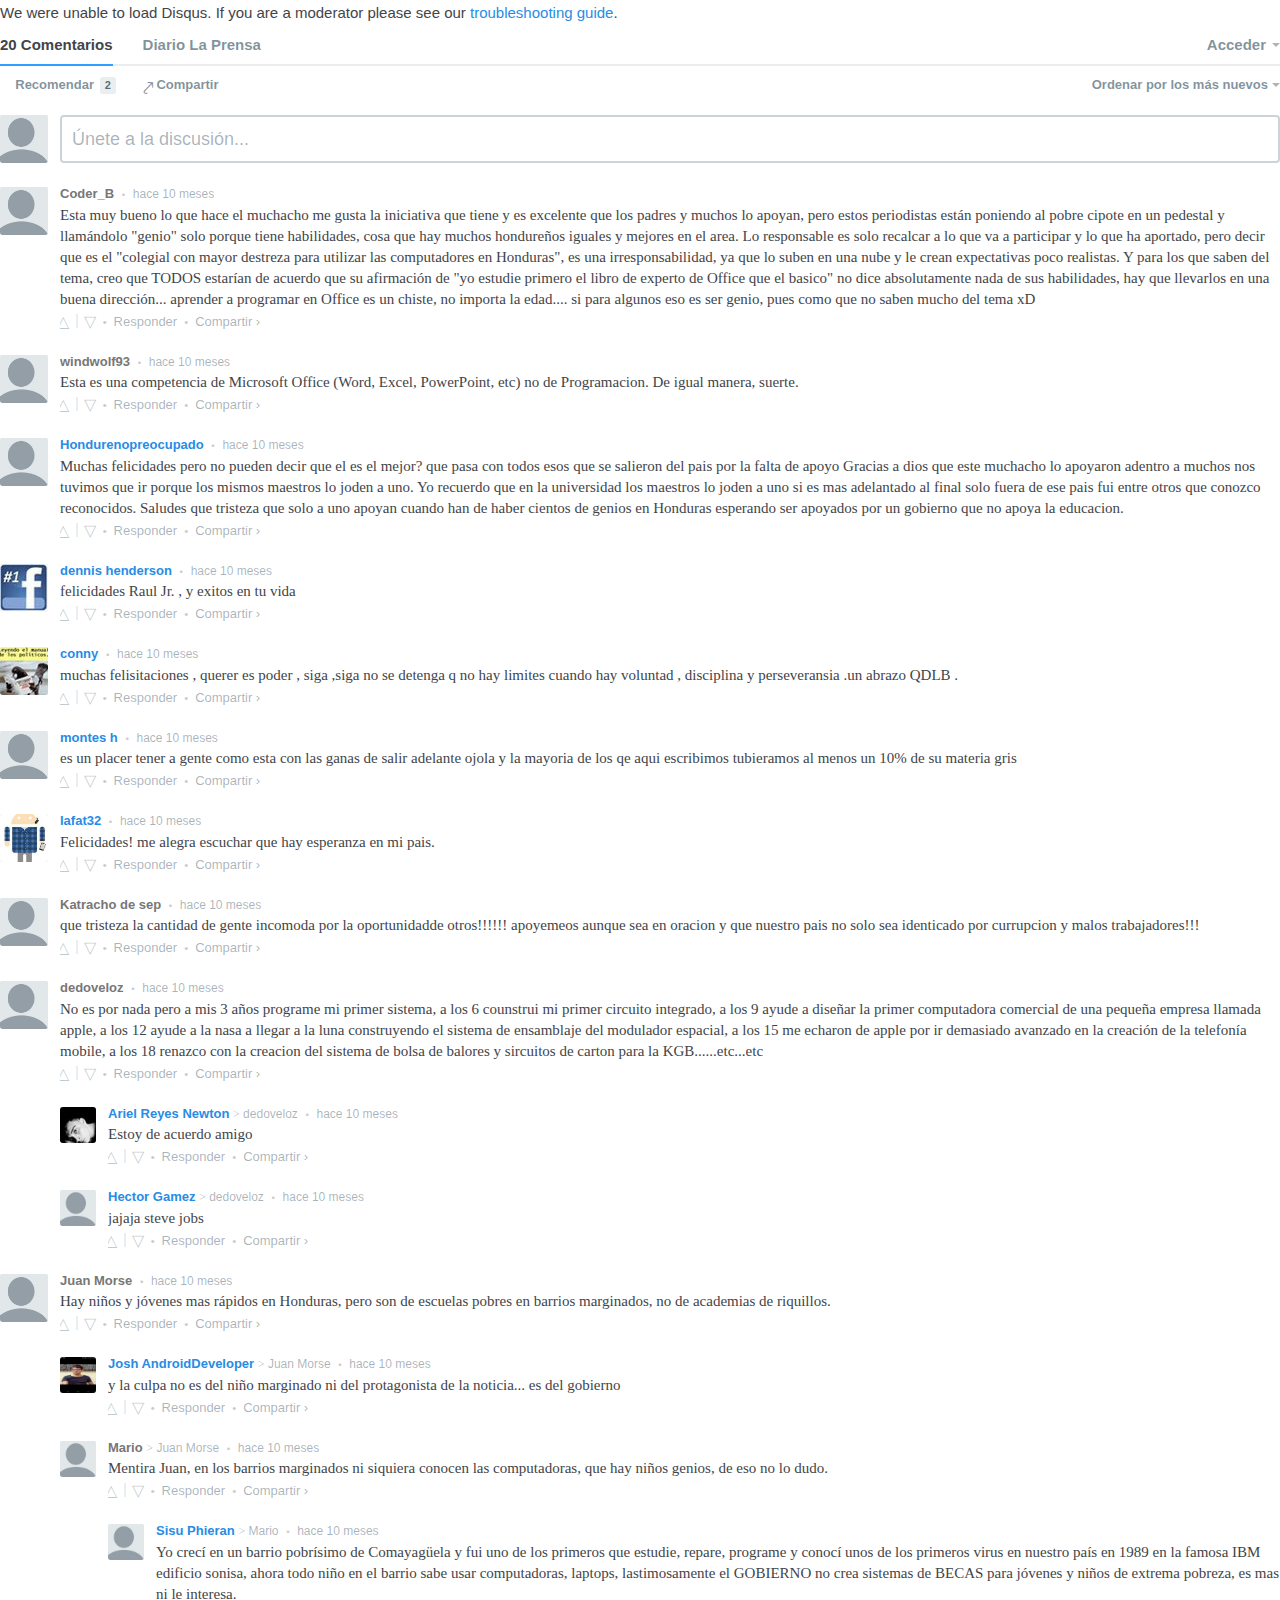
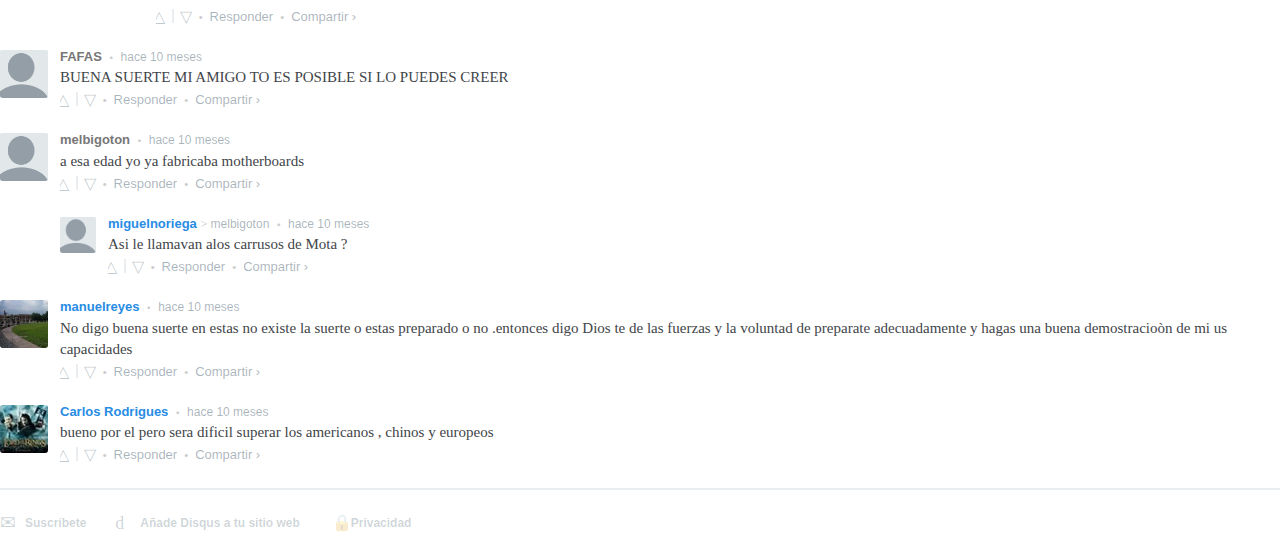
<file: Genio de las computadoras va a competencia de Microsoft - Diario La Prensa_files/saved_resource(1).html>
<!DOCTYPE html>
<!-- saved from url=(0407)http://disqus.com/embed/comments/?base=default&version=e74760131d970c407c12197cc3ce4270&f=diariolaprensa&t_i=lp_disq_ezv3_865785&t_u=http%3A%2F%2Fwww.laprensa.hn%2Fhonduras%2F865785-410%2Fgenio-de-las-computadoras-va-a-competencia-de-microsoft&t_d=Genio%20de%20las%20computadoras%20va%20a%20competencia%20de%20Microsoft&t_t=Genio%20de%20las%20computadoras%20va%20a%20competencia%20de%20Microsoft&s_o=default -->
<html lang="es_ES" dir="ltr" class="js no-touch localstorage sessionstorage contenteditable use-opacity-transitions"><!--<![endif]--><head><meta http-equiv="Content-Type" content="text/html; charset=UTF-8">
    <title>Comentarios de Disqus</title>

    
    <meta name="viewport" content="width=device-width, initial-scale=1, maximum-scale=1, user-scalable=no">
    <meta http-equiv="X-UA-Compatible" content="IE=edge">

    <style>
        .alert--warning {
            border-radius: 3px;
            padding: 10px 15px;
            margin-bottom: 10px;
            background-color: #FFE070;
            color: #A47703;
        }

        .alert--warning a,
        .alert--warning a:hover,
        .alert--warning strong {
            color: #A47703;
            font-weight: bold;
        }

        .alert--error p,
        .alert--warning p {
            margin-top: 5px;
            margin-bottom: 5px;
        }
        
        </style>
    
    <style>
        html {
            overflow: hidden;
        }

        #error {
            display: none;
        }

        .clearfix:after {
            content: "";
            display: block;
            height: 0;
            clear: both;
            visibility: hidden;
        }

        
    </style>

<link rel="stylesheet" href="lounge.f668c82e65f78693a6a62a5c7d3e54b8.css"><script type="text/javascript" charset="utf-8" async="" data-requirecontext="_" data-requiremodule="remote/config" src="config.js"></script><script type="text/javascript" charset="utf-8" async="" data-requirecontext="_" data-requiremodule="common.bundle" src="common.bundle.b81c1b7b4da62d43068f869066546da4.js"></script><script type="text/javascript" charset="utf-8" async="" data-requirecontext="_" data-requiremodule="translations" src="es_ES.js"></script><script type="text/javascript" charset="utf-8" async="" data-requirecontext="_" data-requiremodule="lounge.bundle" src="lounge.bundle.ce0579b8c8c2790209dff6d5381f76c4.js"></script><script type="text/javascript" charset="utf-8" async="" data-requirecontext="_" data-requiremodule="ga" src="ga(1).js"></script><style id="css_1464673878873"></style><!--<base target="_parent">--><base href="." target="_parent"><link rel="stylesheet" href="discovery.449c10a436c997c3eee5afd5021da3a2.css"><script type="text/javascript" charset="utf-8" async="" data-requirecontext="_" data-requiremodule="discovery/main" src="discovery.bundle.31a4752f15c04d6e629af3708c39d50e.js"></script></head>
<body class="serif">
    

    
    <!--[if lt IE 10]><div class="alert--warning">
        <p>You're using a browser that Disqus plans to stop supporting soon. For more information, visit our list of
        <a href="https://help.disqus.com/customer/portal/articles/466228-which-browsers-does-disqus-work-with-" style="color: #fff; text-decoration: underline;">supported browsers</a>
        and consider upgrading.</p>
    </div><![endif]-->
    <div id="error" class="alert--error">
        <p>We were unable to load Disqus. If you are a moderator please see our <a href="https://docs.disqus.com/help/83/"> troubleshooting guide</a>. </p>
    </div>

    
    <script type="text/json" id="disqus-forumData">{"session":{"canModerate":false,"audienceSyncVerified":false,"mustVerify":false,"canReply":true,"mustVerifyEmail":false},"features":{"sso":true},"forum":{"category":"News","description":"\u003cp>None\u003c/p>","founder":"1498010","twitterName":"diariolaprensa","url":"http://www.laprensa.hn/","raw_description":"None","guidelines":null,"favicon":{"permalink":"http://disqus.com/api/forums/favicons/diariolaprensa.jpg","cache":"//a.disquscdn.com/uploads/forums/25/1731/favicon.png"},"raw_guidelines":null,"language":"es_ES","daysThreadAlive":0,"avatar":{"small":{"permalink":"http://disqus.com/api/forums/avatars/diariolaprensa.jpg?size=32","cache":"//a.disquscdn.com/1464130545/images/noavatar32.png"},"large":{"permalink":"http://disqus.com/api/forums/avatars/diariolaprensa.jpg?size=92","cache":"//a.disquscdn.com/1464130545/images/noavatar92.png"}},"channel":null,"daysAlive":0,"pk":"251731","signedUrl":"http://disq.us/?url=http%3A%2F%2Fwww.laprensa.hn%2F&key=TgrGwm8YEJHnA7Iw2_7qRg","settings":{"supportLevel":1,"adsDRNativeEnabled":false,"disable3rdPartyTrackers":false,"adsVideoEnabled":false,"adsProductVideoEnabled":false,"adsPositionTopEnabled":false,"ssoRequired":false,"linkAffiliationEnabled":false,"adsProductLinksThumbnailsEnabled":false,"adsProductStoriesEnabled":false,"organicDiscoveryEnabled":false,"allowMedia":false,"discoveryMax":false,"discoveryLocked":false,"moderatorText":"","adsEnabled":false,"allowAnonPost":true,"hasCustomAvatar":false,"adultContent":false,"promotedDiscoveryEnabled":false,"allowAnonVotes":false,"mustVerify":true,"colorScheme":"auto","adsSettingsLocked":false,"mustVerifyEmail":true,"audienceSyncEnabled":false,"typeface":"auto","adsPositionBottomEnabled":false,"mediaembedEnabled":false,"adsProductLinksEnabled":false,"discoveryThumbnailsEnabled":false,"isVIP":false},"id":"diariolaprensa","createdAt":"2009-12-31T19:11:35.076699","name":"Diario La Prensa"}}</script>

    
    <script type="text/json" id="disqus-threadData">{"cursor":{"hasPrev":false,"prev":null,"total":20,"hasNext":false,"next":"1:0:0"},"code":0,"response":{"lastModified":1439224823,"posts":[{"forum":"diariolaprensa","parent":null,"isApproved":true,"author":{"name":"Coder_B","url":"","profileUrl":"","emailHash":"","avatar":{"small":{"permalink":"//a.disquscdn.com/1464130545/images/noavatar32.png","cache":"//a.disquscdn.com/1464130545/images/noavatar32.png"},"large":{"permalink":"//a.disquscdn.com/1464130545/images/noavatar92.png","cache":"//a.disquscdn.com/1464130545/images/noavatar92.png"},"permalink":"//a.disquscdn.com/1464130545/images/noavatar92.png","cache":"//a.disquscdn.com/1464130545/images/noavatar92.png"},"signedUrl":"","isAnonymous":true},"media":[],"isDeleted":false,"isFlagged":false,"dislikes":0,"raw_message":"Esta muy bueno lo que hace el muchacho me gusta la iniciativa que tiene y es excelente que los padres y muchos lo apoyan, pero estos periodistas est\u00e1n poniendo al pobre cipote en un pedestal y llam\u00e1ndolo \"genio\" solo porque tiene habilidades, cosa que hay muchos hondure\u00f1os iguales y mejores en el area.  Lo responsable es solo recalcar a lo que va a participar y lo que ha aportado, pero decir que es el \"colegial con mayor destreza para utilizar las computadores en Honduras\", es una irresponsabilidad, ya que lo suben en una nube y le crean expectativas poco realistas.  Y para los que saben del tema, creo que TODOS estar\u00edan de acuerdo que su afirmaci\u00f3n de \"yo estudie primero el libro de experto de Office que el basico\" no dice absolutamente nada de sus habilidades, hay que llevarlos en una buena direcci\u00f3n... aprender a programar en Office es un chiste, no importa la edad.... si para algunos eso es ser genio, pues como que no saben mucho del tema xD","createdAt":"2015-08-06T16:58:01","id":"2177914645","thread":"4004341725","depth":0,"numReports":0,"isDeletedByAuthor":false,"likes":0,"isEdited":false,"message":"\u003cp>Esta muy bueno lo que hace el muchacho me gusta la iniciativa que tiene y es excelente que los padres y muchos lo apoyan, pero estos periodistas est\u00e1n poniendo al pobre cipote en un pedestal y llam\u00e1ndolo \"genio\" solo porque tiene habilidades, cosa que hay muchos hondure\u00f1os iguales y mejores en el area.  Lo responsable es solo recalcar a lo que va a participar y lo que ha aportado, pero decir que es el \"colegial con mayor destreza para utilizar las computadores en Honduras\", es una irresponsabilidad, ya que lo suben en una nube y le crean expectativas poco realistas.  Y para los que saben del tema, creo que TODOS estar\u00edan de acuerdo que su afirmaci\u00f3n de \"yo estudie primero el libro de experto de Office que el basico\" no dice absolutamente nada de sus habilidades, hay que llevarlos en una buena direcci\u00f3n... aprender a programar en Office es un chiste, no importa la edad.... si para algunos eso es ser genio, pues como que no saben mucho del tema xD\u003c/p>","isSpam":false,"isHighlighted":false,"points":0},{"forum":"diariolaprensa","parent":null,"isApproved":true,"author":{"name":"windwolf93","url":"","profileUrl":"","emailHash":"","avatar":{"small":{"permalink":"//a.disquscdn.com/1464130545/images/noavatar32.png","cache":"//a.disquscdn.com/1464130545/images/noavatar32.png"},"large":{"permalink":"//a.disquscdn.com/1464130545/images/noavatar92.png","cache":"//a.disquscdn.com/1464130545/images/noavatar92.png"},"permalink":"//a.disquscdn.com/1464130545/images/noavatar92.png","cache":"//a.disquscdn.com/1464130545/images/noavatar92.png"},"signedUrl":"","isAnonymous":true},"media":[],"isDeleted":false,"isFlagged":false,"dislikes":0,"raw_message":"Esta es una competencia de Microsoft Office (Word, Excel, PowerPoint, etc) no de Programacion. De igual manera, suerte.","createdAt":"2015-08-05T22:22:05","id":"2176545738","thread":"4004341725","depth":0,"numReports":0,"isDeletedByAuthor":false,"likes":0,"isEdited":false,"message":"\u003cp>Esta es una competencia de Microsoft Office (Word, Excel, PowerPoint, etc) no de Programacion. De igual manera, suerte.\u003c/p>","isSpam":false,"isHighlighted":false,"points":0},{"forum":"diariolaprensa","parent":null,"isApproved":true,"author":{"username":"disqus_jCRExxOSBY","about":"","name":"Hondurenopreocupado","disable3rdPartyTrackers":false,"isPowerContributor":false,"isAnonymous":false,"rep":1.349692,"profileUrl":"https://disqus.com/by/disqus_jCRExxOSBY/","url":"","reputation":1.349692,"location":"","isPrivate":false,"signedUrl":"","isPrimary":true,"joinedAt":"2013-11-20T16:56:05","id":"82652485","avatar":{"small":{"permalink":"http://disqus.com/api/users/avatars/disqus_jCRExxOSBY.jpg","cache":"//a.disquscdn.com/uploads/users/8265/2485/avatar32.jpg?1438007467"},"isCustom":true,"permalink":"http://disqus.com/api/users/avatars/disqus_jCRExxOSBY.jpg","cache":"//a.disquscdn.com/uploads/users/8265/2485/avatar92.jpg?1438007467","large":{"permalink":"http://disqus.com/api/users/avatars/disqus_jCRExxOSBY.jpg","cache":"//a.disquscdn.com/uploads/users/8265/2485/avatar92.jpg?1438007467"}}},"media":[],"isDeleted":false,"isFlagged":false,"dislikes":0,"raw_message":"Muchas felicidades pero no pueden decir que el es el mejor? que pasa con todos esos que se salieron del pais por la falta de apoyo Gracias a dios que este muchacho lo apoyaron adentro a muchos nos tuvimos que ir porque los mismos maestros lo joden a uno. Yo recuerdo que en la universidad los maestros lo joden a uno si es mas adelantado al final solo fuera de ese pais fui entre otros que conozco reconocidos. Saludes que tristeza que solo a uno apoyan cuando han de haber cientos de genios en Honduras esperando ser apoyados por un gobierno que no apoya la educacion.","createdAt":"2015-08-05T22:12:29","id":"2176530981","thread":"4004341725","depth":0,"numReports":0,"isDeletedByAuthor":false,"likes":0,"isEdited":true,"message":"\u003cp>Muchas felicidades pero no pueden decir que el es el mejor? que pasa con todos esos que se salieron del pais por la falta de apoyo Gracias a dios que este muchacho lo apoyaron adentro a muchos nos tuvimos que ir porque los mismos maestros lo joden a uno. Yo recuerdo que en la universidad los maestros lo joden a uno si es mas adelantado al final solo fuera de ese pais fui entre otros que conozco reconocidos. Saludes que tristeza que solo a uno apoyan cuando han de haber cientos de genios en Honduras esperando ser apoyados por un gobierno que no apoya la educacion.\u003c/p>","isSpam":false,"isHighlighted":false,"points":0},{"forum":"diariolaprensa","parent":null,"isApproved":true,"author":{"username":"disqus_jAE1XihZDu","about":"","name":"dennis henderson","disable3rdPartyTrackers":false,"isPowerContributor":false,"isAnonymous":false,"rep":1.232124,"profileUrl":"https://disqus.com/by/disqus_jAE1XihZDu/","url":"","reputation":1.232124,"location":"","isPrivate":false,"signedUrl":"","isPrimary":true,"joinedAt":"2015-08-05T21:35:16","id":"168286421","avatar":{"small":{"permalink":"http://disqus.com/api/users/avatars/disqus_jAE1XihZDu.jpg","cache":"//a.disquscdn.com/uploads/users/16828/6421/avatar32.jpg?1438810701"},"isCustom":true,"permalink":"http://disqus.com/api/users/avatars/disqus_jAE1XihZDu.jpg","cache":"//a.disquscdn.com/uploads/users/16828/6421/avatar92.jpg?1438810701","large":{"permalink":"http://disqus.com/api/users/avatars/disqus_jAE1XihZDu.jpg","cache":"//a.disquscdn.com/uploads/users/16828/6421/avatar92.jpg?1438810701"}}},"media":[],"isDeleted":false,"isFlagged":false,"dislikes":0,"raw_message":"felicidades Raul Jr. , y exitos en tu vida","createdAt":"2015-08-05T21:38:20","id":"2176475315","thread":"4004341725","depth":0,"numReports":0,"isDeletedByAuthor":false,"likes":0,"isEdited":false,"message":"\u003cp>felicidades Raul Jr. , y exitos en tu vida\u003c/p>","isSpam":false,"isHighlighted":false,"points":0},{"forum":"diariolaprensa","parent":null,"isApproved":true,"author":{"username":"disqus_Bs1GDxRgXz","about":"amante de la lectura  y de la cocina vegetariana .mujer .","name":"conny","disable3rdPartyTrackers":true,"isPowerContributor":false,"isAnonymous":false,"rep":3.5560539999999996,"profileUrl":"https://disqus.com/by/disqus_Bs1GDxRgXz/","url":"","reputation":3.5560539999999996,"location":"edmonton","isPrivate":true,"signedUrl":"","isPrimary":true,"joinedAt":"2012-08-22T15:25:02","id":"30967471","avatar":{"small":{"permalink":"http://disqus.com/api/users/avatars/disqus_Bs1GDxRgXz.jpg","cache":"//a.disquscdn.com/uploads/users/3096/7471/avatar32.jpg?1456184744"},"isCustom":true,"permalink":"http://disqus.com/api/users/avatars/disqus_Bs1GDxRgXz.jpg","cache":"//a.disquscdn.com/uploads/users/3096/7471/avatar92.jpg?1456184744","large":{"permalink":"http://disqus.com/api/users/avatars/disqus_Bs1GDxRgXz.jpg","cache":"//a.disquscdn.com/uploads/users/3096/7471/avatar92.jpg?1456184744"}}},"media":[],"isDeleted":false,"isFlagged":false,"dislikes":0,"raw_message":"muchas felisitaciones , querer es poder , siga ,siga no se detenga q no hay limites cuando hay voluntad , disciplina y perseveransia .un abrazo  QDLB .","createdAt":"2015-08-05T21:22:25","id":"2176448294","thread":"4004341725","depth":0,"numReports":0,"isDeletedByAuthor":false,"likes":0,"isEdited":false,"message":"\u003cp>muchas felisitaciones , querer es poder , siga ,siga no se detenga q no hay limites cuando hay voluntad , disciplina y perseveransia .un abrazo  QDLB .\u003c/p>","isSpam":false,"isHighlighted":false,"points":0},{"forum":"diariolaprensa","parent":null,"isApproved":true,"author":{"username":"montesh","about":"","name":"montes h","disable3rdPartyTrackers":false,"isPowerContributor":false,"isAnonymous":false,"rep":1.232124,"profileUrl":"https://disqus.com/by/montesh/","url":"","reputation":1.232124,"location":"","isPrivate":false,"signedUrl":"","isPrimary":true,"joinedAt":"2015-08-05T20:17:54","id":"168277740","avatar":{"small":{"permalink":"http://disqus.com/api/users/avatars/montesh.jpg","cache":"//a.disquscdn.com/1464130545/images/noavatar32.png"},"isCustom":false,"permalink":"http://disqus.com/api/users/avatars/montesh.jpg","cache":"//a.disquscdn.com/1464130545/images/noavatar92.png","large":{"permalink":"http://disqus.com/api/users/avatars/montesh.jpg","cache":"//a.disquscdn.com/1464130545/images/noavatar92.png"}}},"media":[],"isDeleted":false,"isFlagged":false,"dislikes":0,"raw_message":"es un placer tener a gente como esta con las ganas de salir adelante ojola y la mayoria de los qe aqui escribimos tubieramos al menos un  10% de su materia gris","createdAt":"2015-08-05T20:18:56","id":"2176326285","thread":"4004341725","depth":0,"numReports":0,"isDeletedByAuthor":false,"likes":0,"isEdited":false,"message":"\u003cp>es un placer tener a gente como esta con las ganas de salir adelante ojola y la mayoria de los qe aqui escribimos tubieramos al menos un  10% de su materia gris\u003c/p>","isSpam":false,"isHighlighted":false,"points":0},{"forum":"diariolaprensa","parent":null,"isApproved":true,"author":{"username":"lafat32","about":"","name":"lafat32","disable3rdPartyTrackers":false,"isPowerContributor":false,"isAnonymous":false,"rep":1.25053,"profileUrl":"https://disqus.com/by/lafat32/","url":"","reputation":1.25053,"location":"","isPrivate":false,"signedUrl":"","isPrimary":true,"joinedAt":"2012-09-01T05:27:14","id":"31463936","avatar":{"small":{"permalink":"http://disqus.com/api/users/avatars/lafat32.jpg","cache":"//a.disquscdn.com/uploads/users/3146/3936/avatar32.jpg?1409956566"},"isCustom":true,"permalink":"http://disqus.com/api/users/avatars/lafat32.jpg","cache":"//a.disquscdn.com/uploads/users/3146/3936/avatar92.jpg?1409956566","large":{"permalink":"http://disqus.com/api/users/avatars/lafat32.jpg","cache":"//a.disquscdn.com/uploads/users/3146/3936/avatar92.jpg?1409956566"}}},"media":[],"isDeleted":false,"isFlagged":false,"dislikes":0,"raw_message":"Felicidades! me alegra escuchar que hay esperanza en mi pais.","createdAt":"2015-08-05T16:43:01","id":"2175918625","thread":"4004341725","depth":0,"numReports":0,"isDeletedByAuthor":false,"likes":0,"isEdited":false,"message":"\u003cp>Felicidades! me alegra escuchar que hay esperanza en mi pais.\u003c/p>","isSpam":false,"isHighlighted":false,"points":0},{"forum":"diariolaprensa","parent":null,"isApproved":true,"author":{"name":"Katracho de sep","url":"","profileUrl":"","emailHash":"","avatar":{"small":{"permalink":"//a.disquscdn.com/1464130545/images/noavatar32.png","cache":"//a.disquscdn.com/1464130545/images/noavatar32.png"},"large":{"permalink":"//a.disquscdn.com/1464130545/images/noavatar92.png","cache":"//a.disquscdn.com/1464130545/images/noavatar92.png"},"permalink":"//a.disquscdn.com/1464130545/images/noavatar92.png","cache":"//a.disquscdn.com/1464130545/images/noavatar92.png"},"signedUrl":"","isAnonymous":true},"media":[],"isDeleted":false,"isFlagged":false,"dislikes":0,"raw_message":"que tristeza la cantidad de gente incomoda por la oportunidadde otros!!!!!!  apoyemeos aunque sea en oracion y que nuestro pais no solo sea identicado por currupcion y  malos trabajadores!!!","createdAt":"2015-08-05T14:44:39","id":"2175712273","thread":"4004341725","depth":0,"numReports":0,"isDeletedByAuthor":false,"likes":0,"isEdited":false,"message":"\u003cp>que tristeza la cantidad de gente incomoda por la oportunidadde otros!!!!!!  apoyemeos aunque sea en oracion y que nuestro pais no solo sea identicado por currupcion y  malos trabajadores!!!\u003c/p>","isSpam":false,"isHighlighted":false,"points":0},{"forum":"diariolaprensa","parent":null,"isApproved":true,"author":{"name":"dedoveloz","url":"","profileUrl":"","emailHash":"","avatar":{"small":{"permalink":"//a.disquscdn.com/1464130545/images/noavatar32.png","cache":"//a.disquscdn.com/1464130545/images/noavatar32.png"},"large":{"permalink":"//a.disquscdn.com/1464130545/images/noavatar92.png","cache":"//a.disquscdn.com/1464130545/images/noavatar92.png"},"permalink":"//a.disquscdn.com/1464130545/images/noavatar92.png","cache":"//a.disquscdn.com/1464130545/images/noavatar92.png"},"signedUrl":"","isAnonymous":true},"media":[],"isDeleted":false,"isFlagged":false,"dislikes":0,"raw_message":"No es por nada pero a mis 3 a\u00f1os programe mi primer sistema, a los 6 counstrui mi primer circuito integrado, a los 9 ayude a dise\u00f1ar la primer computadora comercial de una peque\u00f1a empresa llamada apple, a los 12 ayude a la nasa a llegar a la luna construyendo el sistema de ensamblaje del modulador espacial, a los 15 me echaron de apple por ir demasiado avanzado en la creaci\u00f3n de la telefon\u00eda mobile, a los 18 renazco con la creacion del sistema de bolsa de balores y sircuitos de carton para la KGB......etc...etc","createdAt":"2015-08-05T14:43:39","id":"2175710546","thread":"4004341725","depth":0,"numReports":0,"isDeletedByAuthor":false,"likes":0,"isEdited":false,"message":"\u003cp>No es por nada pero a mis 3 a\u00f1os programe mi primer sistema, a los 6 counstrui mi primer circuito integrado, a los 9 ayude a dise\u00f1ar la primer computadora comercial de una peque\u00f1a empresa llamada apple, a los 12 ayude a la nasa a llegar a la luna construyendo el sistema de ensamblaje del modulador espacial, a los 15 me echaron de apple por ir demasiado avanzado en la creaci\u00f3n de la telefon\u00eda mobile, a los 18 renazco con la creacion del sistema de bolsa de balores y sircuitos de carton para la KGB......etc...etc\u003c/p>","isSpam":false,"isHighlighted":false,"points":0},{"forum":"diariolaprensa","parent":2175710546,"isApproved":true,"author":{"username":"arielreyesnewton","about":"","name":"Ariel Reyes Newton","disable3rdPartyTrackers":false,"isPowerContributor":false,"isAnonymous":false,"rep":1.232862,"profileUrl":"https://disqus.com/by/arielreyesnewton/","url":"","reputation":1.232862,"location":"","isPrivate":false,"signedUrl":"","isPrimary":true,"joinedAt":"2013-09-29T20:59:30","id":"75347402","avatar":{"small":{"permalink":"http://disqus.com/api/users/avatars/arielreyesnewton.jpg","cache":"//a.disquscdn.com/uploads/users/7534/7402/avatar32.jpg?1438833947"},"isCustom":true,"permalink":"http://disqus.com/api/users/avatars/arielreyesnewton.jpg","cache":"//a.disquscdn.com/uploads/users/7534/7402/avatar92.jpg?1438833947","large":{"permalink":"http://disqus.com/api/users/avatars/arielreyesnewton.jpg","cache":"//a.disquscdn.com/uploads/users/7534/7402/avatar92.jpg?1438833947"}}},"media":[],"isDeleted":false,"isFlagged":false,"dislikes":0,"raw_message":"Estoy de acuerdo amigo","createdAt":"2015-08-06T04:05:46","id":"2176969152","thread":"4004341725","depth":1,"numReports":0,"isDeletedByAuthor":false,"likes":0,"isEdited":false,"message":"\u003cp>Estoy de acuerdo amigo\u003c/p>","isSpam":false,"isHighlighted":false,"points":0},{"forum":"diariolaprensa","parent":2175710546,"isApproved":true,"author":{"username":"hector_gamez","about":"","name":"Hector Gamez","disable3rdPartyTrackers":false,"isPowerContributor":false,"isAnonymous":false,"rep":1.232862,"profileUrl":"https://disqus.com/by/hector_gamez/","url":"","reputation":1.232862,"location":"","isPrivate":false,"signedUrl":"","isPrimary":true,"joinedAt":"2015-08-05T17:09:37","id":"168254929","avatar":{"small":{"permalink":"http://disqus.com/api/users/avatars/hector_gamez.jpg","cache":"//a.disquscdn.com/1464130545/images/noavatar32.png"},"isCustom":false,"permalink":"http://disqus.com/api/users/avatars/hector_gamez.jpg","cache":"//a.disquscdn.com/1464130545/images/noavatar92.png","large":{"permalink":"http://disqus.com/api/users/avatars/hector_gamez.jpg","cache":"//a.disquscdn.com/1464130545/images/noavatar92.png"}}},"media":[],"isDeleted":false,"isFlagged":false,"dislikes":0,"raw_message":"jajaja steve jobs","createdAt":"2015-08-05T17:11:50","id":"2175972065","thread":"4004341725","depth":1,"numReports":0,"isDeletedByAuthor":false,"likes":0,"isEdited":false,"message":"\u003cp>jajaja steve jobs\u003c/p>","isSpam":false,"isHighlighted":false,"points":0},{"forum":"diariolaprensa","parent":null,"isApproved":true,"author":{"name":"Juan Morse","url":"","profileUrl":"","emailHash":"","avatar":{"small":{"permalink":"//a.disquscdn.com/1464130545/images/noavatar32.png","cache":"//a.disquscdn.com/1464130545/images/noavatar32.png"},"large":{"permalink":"//a.disquscdn.com/1464130545/images/noavatar92.png","cache":"//a.disquscdn.com/1464130545/images/noavatar92.png"},"permalink":"//a.disquscdn.com/1464130545/images/noavatar92.png","cache":"//a.disquscdn.com/1464130545/images/noavatar92.png"},"signedUrl":"","isAnonymous":true},"media":[],"isDeleted":false,"isFlagged":false,"dislikes":0,"raw_message":"Hay ni\u00f1os y j\u00f3venes mas r\u00e1pidos en Honduras, pero son de escuelas pobres en barrios marginados, no de academias de riquillos.","createdAt":"2015-08-05T14:13:34","id":"2175657025","thread":"4004341725","depth":0,"numReports":0,"isDeletedByAuthor":false,"likes":0,"isEdited":false,"message":"\u003cp>Hay ni\u00f1os y j\u00f3venes mas r\u00e1pidos en Honduras, pero son de escuelas pobres en barrios marginados, no de academias de riquillos.\u003c/p>","isSpam":false,"isHighlighted":false,"points":0},{"forum":"diariolaprensa","parent":2175657025,"isApproved":true,"author":{"username":"joshandroiddeveloper","about":"","name":"Josh AndroidDeveloper","disable3rdPartyTrackers":false,"isPowerContributor":false,"isAnonymous":false,"rep":1.237803,"profileUrl":"https://disqus.com/by/joshandroiddeveloper/","url":"","reputation":1.237803,"location":"","isPrivate":false,"signedUrl":"","isPrimary":true,"joinedAt":"2015-06-29T15:25:43","id":"163502687","avatar":{"small":{"permalink":"http://disqus.com/api/users/avatars/joshandroiddeveloper.jpg","cache":"//a.disquscdn.com/uploads/users/16350/2687/avatar32.jpg?1457512822"},"isCustom":true,"permalink":"http://disqus.com/api/users/avatars/joshandroiddeveloper.jpg","cache":"//a.disquscdn.com/uploads/users/16350/2687/avatar92.jpg?1457512822","large":{"permalink":"http://disqus.com/api/users/avatars/joshandroiddeveloper.jpg","cache":"//a.disquscdn.com/uploads/users/16350/2687/avatar92.jpg?1457512822"}}},"media":[],"isDeleted":false,"isFlagged":false,"dislikes":0,"raw_message":"y la culpa no es del ni\u00f1o marginado ni del protagonista de la noticia... es del gobierno","createdAt":"2015-08-05T15:35:50","id":"2175799961","thread":"4004341725","depth":1,"numReports":0,"isDeletedByAuthor":false,"likes":0,"isEdited":false,"message":"\u003cp>y la culpa no es del ni\u00f1o marginado ni del protagonista de la noticia... es del gobierno\u003c/p>","isSpam":false,"isHighlighted":false,"points":0},{"forum":"diariolaprensa","parent":2175657025,"isApproved":true,"author":{"name":"Mario","url":"","profileUrl":"","emailHash":"","avatar":{"small":{"permalink":"//a.disquscdn.com/1464130545/images/noavatar32.png","cache":"//a.disquscdn.com/1464130545/images/noavatar32.png"},"large":{"permalink":"//a.disquscdn.com/1464130545/images/noavatar92.png","cache":"//a.disquscdn.com/1464130545/images/noavatar92.png"},"permalink":"//a.disquscdn.com/1464130545/images/noavatar92.png","cache":"//a.disquscdn.com/1464130545/images/noavatar92.png"},"signedUrl":"","isAnonymous":true},"media":[],"isDeleted":false,"isFlagged":false,"dislikes":0,"raw_message":"Mentira Juan, en los barrios marginados ni siquiera conocen las computadoras, que hay ni\u00f1os genios, de eso no lo dudo.","createdAt":"2015-08-05T14:46:09","id":"2175714821","thread":"4004341725","depth":1,"numReports":0,"isDeletedByAuthor":false,"likes":0,"isEdited":false,"message":"\u003cp>Mentira Juan, en los barrios marginados ni siquiera conocen las computadoras, que hay ni\u00f1os genios, de eso no lo dudo.\u003c/p>","isSpam":false,"isHighlighted":false,"points":0},{"forum":"diariolaprensa","parent":2175714821,"isApproved":true,"author":{"username":"sisuphieran","about":"","name":"Sisu Phieran","disable3rdPartyTrackers":false,"isPowerContributor":false,"isAnonymous":false,"rep":1.237315,"profileUrl":"https://disqus.com/by/sisuphieran/","url":"","reputation":1.237315,"location":"","isPrivate":false,"signedUrl":"","isPrimary":true,"joinedAt":"2015-06-19T02:39:57","id":"162179786","avatar":{"small":{"permalink":"http://disqus.com/api/users/avatars/sisuphieran.jpg","cache":"//a.disquscdn.com/uploads/users/16217/9786/avatar32.jpg?1437883934"},"isCustom":true,"permalink":"http://disqus.com/api/users/avatars/sisuphieran.jpg","cache":"//a.disquscdn.com/uploads/users/16217/9786/avatar92.jpg?1437883934","large":{"permalink":"http://disqus.com/api/users/avatars/sisuphieran.jpg","cache":"//a.disquscdn.com/uploads/users/16217/9786/avatar92.jpg?1437883934"}}},"media":[],"isDeleted":false,"isFlagged":false,"dislikes":0,"raw_message":"Yo crec\u00ed en un barrio pobr\u00edsimo de Comayag\u00fcela y fui uno de los primeros que estudie, repare, programe y conoc\u00ed unos de los primeros virus en nuestro pa\u00eds en 1989 en la famosa IBM edificio sonisa, ahora todo ni\u00f1o en el barrio sabe usar computadoras, laptops, lastimosamente el GOBIERNO no crea sistemas de BECAS para j\u00f3venes y ni\u00f1os de extrema pobreza, es mas ni le  interesa.","createdAt":"2015-08-05T15:54:09","id":"2175831714","thread":"4004341725","depth":2,"numReports":0,"isDeletedByAuthor":false,"likes":0,"isEdited":false,"message":"\u003cp>Yo crec\u00ed en un barrio pobr\u00edsimo de Comayag\u00fcela y fui uno de los primeros que estudie, repare, programe y conoc\u00ed unos de los primeros virus en nuestro pa\u00eds en 1989 en la famosa IBM edificio sonisa, ahora todo ni\u00f1o en el barrio sabe usar computadoras, laptops, lastimosamente el GOBIERNO no crea sistemas de BECAS para j\u00f3venes y ni\u00f1os de extrema pobreza, es mas ni le  interesa.\u003c/p>","isSpam":false,"isHighlighted":false,"points":0},{"forum":"diariolaprensa","parent":null,"isApproved":true,"author":{"name":"FAFAS","url":"","profileUrl":"","emailHash":"","avatar":{"small":{"permalink":"//a.disquscdn.com/1464130545/images/noavatar32.png","cache":"//a.disquscdn.com/1464130545/images/noavatar32.png"},"large":{"permalink":"//a.disquscdn.com/1464130545/images/noavatar92.png","cache":"//a.disquscdn.com/1464130545/images/noavatar92.png"},"permalink":"//a.disquscdn.com/1464130545/images/noavatar92.png","cache":"//a.disquscdn.com/1464130545/images/noavatar92.png"},"signedUrl":"","isAnonymous":true},"media":[],"isDeleted":false,"isFlagged":false,"dislikes":0,"raw_message":"BUENA SUERTE MI AMIGO TO ES POSIBLE SI LO PUEDES CREER","createdAt":"2015-08-05T14:10:35","id":"2175652255","thread":"4004341725","depth":0,"numReports":0,"isDeletedByAuthor":false,"likes":0,"isEdited":false,"message":"\u003cp>BUENA SUERTE MI AMIGO TO ES POSIBLE SI LO PUEDES CREER\u003c/p>","isSpam":false,"isHighlighted":false,"points":0},{"forum":"diariolaprensa","parent":null,"isApproved":true,"author":{"name":"melbigoton","url":"","profileUrl":"","emailHash":"","avatar":{"small":{"permalink":"//a.disquscdn.com/1464130545/images/noavatar32.png","cache":"//a.disquscdn.com/1464130545/images/noavatar32.png"},"large":{"permalink":"//a.disquscdn.com/1464130545/images/noavatar92.png","cache":"//a.disquscdn.com/1464130545/images/noavatar92.png"},"permalink":"//a.disquscdn.com/1464130545/images/noavatar92.png","cache":"//a.disquscdn.com/1464130545/images/noavatar92.png"},"signedUrl":"","isAnonymous":true},"media":[],"isDeleted":false,"isFlagged":false,"dislikes":0,"raw_message":"a esa edad yo ya fabricaba motherboards","createdAt":"2015-08-05T13:56:44","id":"2175630469","thread":"4004341725","depth":0,"numReports":0,"isDeletedByAuthor":false,"likes":0,"isEdited":false,"message":"\u003cp>a esa edad yo ya fabricaba motherboards\u003c/p>","isSpam":false,"isHighlighted":false,"points":0},{"forum":"diariolaprensa","parent":2175630469,"isApproved":true,"author":{"username":"miguelnoriega","about":"","name":"miguelnoriega","disable3rdPartyTrackers":false,"isPowerContributor":false,"isAnonymous":false,"rep":2.09379,"profileUrl":"https://disqus.com/by/miguelnoriega/","url":"","reputation":2.09379,"location":"","isPrivate":false,"signedUrl":"","isPrimary":true,"joinedAt":"2010-05-18T23:24:31","id":"3079766","avatar":{"small":{"permalink":"http://disqus.com/api/users/avatars/miguelnoriega.jpg","cache":"//a.disquscdn.com/1464130545/images/noavatar32.png"},"isCustom":false,"permalink":"http://disqus.com/api/users/avatars/miguelnoriega.jpg","cache":"//a.disquscdn.com/1464130545/images/noavatar92.png","large":{"permalink":"http://disqus.com/api/users/avatars/miguelnoriega.jpg","cache":"//a.disquscdn.com/1464130545/images/noavatar92.png"}}},"media":[],"isDeleted":false,"isFlagged":false,"dislikes":0,"raw_message":"Asi le llamavan alos carrusos de Mota ?","createdAt":"2015-08-05T15:13:37","id":"2175761535","thread":"4004341725","depth":1,"numReports":0,"isDeletedByAuthor":false,"likes":0,"isEdited":false,"message":"\u003cp>Asi le llamavan alos carrusos de Mota ?\u003c/p>","isSpam":false,"isHighlighted":false,"points":0},{"forum":"diariolaprensa","parent":null,"isApproved":true,"author":{"username":"juanmanuelreyes","about":"me gusta comentar","name":"manuelreyes ","disable3rdPartyTrackers":false,"isPowerContributor":false,"isAnonymous":false,"rep":1.612159,"profileUrl":"https://disqus.com/by/juanmanuelreyes/","url":"http://hotmail.it/","reputation":1.612159,"location":"europa","isPrivate":false,"signedUrl":"http://disq.us/?url=http%3A%2F%2Fhotmail.it%2F&key=osOcf5eS8R4vbanigiprEQ","isPrimary":true,"joinedAt":"2010-01-31T13:06:07","id":"1769010","avatar":{"small":{"permalink":"http://disqus.com/api/users/avatars/juanmanuelreyes.jpg","cache":"//a.disquscdn.com/uploads/users/176/9010/avatar32.jpg?1370283628"},"isCustom":true,"permalink":"http://disqus.com/api/users/avatars/juanmanuelreyes.jpg","cache":"//a.disquscdn.com/uploads/users/176/9010/avatar92.jpg?1370283628","large":{"permalink":"http://disqus.com/api/users/avatars/juanmanuelreyes.jpg","cache":"//a.disquscdn.com/uploads/users/176/9010/avatar92.jpg?1370283628"}}},"media":[],"isDeleted":false,"isFlagged":false,"dislikes":0,"raw_message":"No digo buena suerte en estas no existe la suerte o estas preparado o no .entonces digo Dios te de las fuerzas y la voluntad de preparate adecuadamente y hagas una buena demostracio\u00f2n de mi us capacidades","createdAt":"2015-08-05T11:37:52","id":"2175439863","thread":"4004341725","depth":0,"numReports":0,"isDeletedByAuthor":false,"likes":0,"isEdited":true,"message":"\u003cp>No digo buena suerte en estas no existe la suerte o estas preparado o no .entonces digo Dios te de las fuerzas y la voluntad de preparate adecuadamente y hagas una buena demostracio\u00f2n de mi us capacidades\u003c/p>","isSpam":false,"isHighlighted":false,"points":0},{"forum":"diariolaprensa","parent":null,"isApproved":true,"author":{"username":"disqus_mpDQeaLcfu","about":"","name":"Carlos Rodrigues","disable3rdPartyTrackers":false,"isPowerContributor":false,"isAnonymous":false,"rep":1.367775,"profileUrl":"https://disqus.com/by/disqus_mpDQeaLcfu/","url":"","reputation":1.367775,"location":"","isPrivate":false,"signedUrl":"","isPrimary":true,"joinedAt":"2013-06-14T14:27:50","id":"56724169","avatar":{"small":{"permalink":"http://disqus.com/api/users/avatars/disqus_mpDQeaLcfu.jpg","cache":"//a.disquscdn.com/uploads/users/5672/4169/avatar32.jpg?1464298754"},"isCustom":true,"permalink":"http://disqus.com/api/users/avatars/disqus_mpDQeaLcfu.jpg","cache":"//a.disquscdn.com/uploads/users/5672/4169/avatar92.jpg?1464298754","large":{"permalink":"http://disqus.com/api/users/avatars/disqus_mpDQeaLcfu.jpg","cache":"//a.disquscdn.com/uploads/users/5672/4169/avatar92.jpg?1464298754"}}},"media":[],"isDeleted":false,"isFlagged":false,"dislikes":0,"raw_message":"bueno por el pero sera dificil superar los americanos , chinos y europeos","createdAt":"2015-08-05T11:35:38","id":"2175437087","thread":"4004341725","depth":0,"numReports":0,"isDeletedByAuthor":false,"likes":0,"isEdited":false,"message":"\u003cp>bueno por el pero sera dificil superar los americanos , chinos y europeos\u003c/p>","isSpam":false,"isHighlighted":false,"points":0}],"thread":{"feed":"https://diariolaprensa.disqus.com/genio_de_las_computadoras_va_a_competencia_de_microsoft/latest.rss","identifiers":["lp_disq_ezv3_865785"],"dislikes":0,"likes":2,"message":"","id":"4004341725","isDeleted":false,"category":"258595","author":"1498010","userScore":0,"userSubscription":false,"isSpam":false,"signedLink":"http://disq.us/?url=http%3A%2F%2Fwww.laprensa.hn%2Fhonduras%2F865785-410%2Fgenio-de-las-computadoras-va-a-competencia-de-microsoft&key=7aBGMwJoghx0Fzf9v0JNcw","createdAt":"2015-08-05T05:09:37","hasStreaming":false,"raw_message":"","isClosed":false,"link":"http://www.laprensa.hn/honduras/865785-410/genio-de-las-computadoras-va-a-competencia-de-microsoft","slug":"genio_de_las_computadoras_va_a_competencia_de_microsoft","forum":"diariolaprensa","clean_title":"Genio de las computadoras va a competencia de Microsoft","posts":20,"moderators":[138029574,29962377,27944330,198641804,59040237,401168,82854164,1498010,5708067,92160804,83083685,52336431,26168899,198641733,5535817,1548109,150952913,162105891,92061526,164849239,5709656,60832849,1548522,1952365,82841077],"title":"Genio de las computadoras va a competencia de Microsoft","highlightedPost":null}},"order":"desc"}</script>

    

    <div id="fixed-content"></div>


    
        
        <!--[if lte IE 8]>
<script src="//a.disquscdn.com/1464130545/build/vendor/ie8.js"></script>
<![endif]-->
<!--[if IE 9]>
<script src="//a.disquscdn.com/1464130545/build/vendor/ie9.js"></script>
<![endif]-->

        
<script type="text/json" id="disqus-urls">{
    "root":"//disqus.com",
    "next":"//a.disquscdn.com/next/current/embed"
}</script>

        <script src="lounge.load.e74760131d970c407c12197cc3ce4270.js" id="bootstrap-script" data-app="lounge" async=""></script>
    


<div id="layout" data-tracking-area="layout">

<div id="onboard" data-tracking-area="onboard"></div>

<div id="highlighted-post" data-tracking-area="highlighted" class="highlighted-post" style="display: none;"></div>

<div id="global-alert"></div>

<header id="main-nav" data-tracking-area="main-nav">
<nav class="nav nav-primary">
<ul>
<li class="tab-conversation active" data-role="post-count"><a class="publisher-nav-color">
<span class="comment-count">
20 comentarios
</span>

<span class="comment-count-placeholder">
Comentarios
</span>
</a>
</li>
<li class="tab-community">
<a href="https://disqus.com/home/forums/diariolaprensa/" class="publisher-nav-color" data-action="community-sidebar" data-forum="diariolaprensa" id="community-tab">
<span class="community-name">
<strong>Diario La Prensa</strong>

</span>

<strong class="community-name-placeholder">Comunidad</strong>
</a>
</li>
<li class="dropdown user-menu" data-role="logout"><a href="http://disqus.com/embed/comments/?base=default&amp;version=e74760131d970c407c12197cc3ce4270&amp;f=diariolaprensa&amp;t_i=lp_disq_ezv3_865785&amp;t_u=http%3A%2F%2Fwww.laprensa.hn%2Fhonduras%2F865785-410%2Fgenio-de-las-computadoras-va-a-competencia-de-microsoft&amp;t_d=Genio%20de%20las%20computadoras%20va%20a%20competencia%20de%20Microsoft&amp;t_t=Genio%20de%20las%20computadoras%20va%20a%20competencia%20de%20Microsoft&amp;s_o=default#" class="dropdown-toggle" data-toggle="dropdown">
<span class="dropdown-toggle-wrapper">

<span>
Acceder
</span>

</span> <span class="caret"></span>
</a>
<ul class="dropdown-menu">


<li>
<a href="http://disqus.com/embed/comments/?base=default&amp;version=e74760131d970c407c12197cc3ce4270&amp;f=diariolaprensa&amp;t_i=lp_disq_ezv3_865785&amp;t_u=http%3A%2F%2Fwww.laprensa.hn%2Fhonduras%2F865785-410%2Fgenio-de-las-computadoras-va-a-competencia-de-microsoft&amp;t_d=Genio%20de%20las%20computadoras%20va%20a%20competencia%20de%20Microsoft&amp;t_t=Genio%20de%20las%20computadoras%20va%20a%20competencia%20de%20Microsoft&amp;s_o=default#" data-action="auth:disqus">Disqus</a>
</li>
<li>
<a href="http://disqus.com/embed/comments/?base=default&amp;version=e74760131d970c407c12197cc3ce4270&amp;f=diariolaprensa&amp;t_i=lp_disq_ezv3_865785&amp;t_u=http%3A%2F%2Fwww.laprensa.hn%2Fhonduras%2F865785-410%2Fgenio-de-las-computadoras-va-a-competencia-de-microsoft&amp;t_d=Genio%20de%20las%20computadoras%20va%20a%20competencia%20de%20Microsoft&amp;t_t=Genio%20de%20las%20computadoras%20va%20a%20competencia%20de%20Microsoft&amp;s_o=default#" data-action="auth:facebook">Facebook</a>
</li>
<li>
<a href="http://disqus.com/embed/comments/?base=default&amp;version=e74760131d970c407c12197cc3ce4270&amp;f=diariolaprensa&amp;t_i=lp_disq_ezv3_865785&amp;t_u=http%3A%2F%2Fwww.laprensa.hn%2Fhonduras%2F865785-410%2Fgenio-de-las-computadoras-va-a-competencia-de-microsoft&amp;t_d=Genio%20de%20las%20computadoras%20va%20a%20competencia%20de%20Microsoft&amp;t_t=Genio%20de%20las%20computadoras%20va%20a%20competencia%20de%20Microsoft&amp;s_o=default#" data-action="auth:twitter">Twitter</a>
</li>
<li>
<a href="http://disqus.com/embed/comments/?base=default&amp;version=e74760131d970c407c12197cc3ce4270&amp;f=diariolaprensa&amp;t_i=lp_disq_ezv3_865785&amp;t_u=http%3A%2F%2Fwww.laprensa.hn%2Fhonduras%2F865785-410%2Fgenio-de-las-computadoras-va-a-competencia-de-microsoft&amp;t_d=Genio%20de%20las%20computadoras%20va%20a%20competencia%20de%20Microsoft&amp;t_t=Genio%20de%20las%20computadoras%20va%20a%20competencia%20de%20Microsoft&amp;s_o=default#" data-action="auth:google">Google</a>
</li>



</ul>
</li>
<li class="notification-menu unread" data-role="notification-menu"><a href="https://disqus.com/home/inbox/" class="notification-container" data-action="home" data-home-path="home/inbox/">
<span class="notification-icon icon-comment" aria-hidden=""></span>
<span class="notification-count" data-role="notification-count">1</span>
</a>
</li>
</ul>
</nav>
</header>

<section id="conversation" data-role="main" data-tracking-area="main">
<div class="nav nav-secondary" data-tracking-area="secondary-nav">
<ul>
<li id="recommend-button" class="recommend dropdown">
<div class="thread-likes"><a href="http://disqus.com/embed/comments/?base=default&amp;version=e74760131d970c407c12197cc3ce4270&amp;f=diariolaprensa&amp;t_i=lp_disq_ezv3_865785&amp;t_u=http%3A%2F%2Fwww.laprensa.hn%2Fhonduras%2F865785-410%2Fgenio-de-las-computadoras-va-a-competencia-de-microsoft&amp;t_d=Genio%20de%20las%20computadoras%20va%20a%20competencia%20de%20Microsoft&amp;t_t=Genio%20de%20las%20computadoras%20va%20a%20competencia%20de%20Microsoft&amp;s_o=default#" data-action="recommend" title="Recomendar esta discusión" class="dropdown-toggle ">
<span class="icon-heart"></span>
<span class="label label-default">Recomendar</span>
<span class="label label-recommended">Recomendadas</span>
<span class="label label-count">2</span>
</a>
<ul class="dropdown-menu coachmark">
<li>
<h2>¡Discusión recomendada!</h2>
<p>Las recomendaciones implican que una discusión es merecedora de ser compartida. Es compartida en los feeds de tus seguidores Disqus y da reconocimiento al autor.</p>
<a href="http://disqus.com/home/?utm_source=disqus_embed&amp;utm_content=recommend_btn" class="btn btn-primary" target="_blank">
 Encuentra más discusiones 
</a>
</li>
</ul>
</div></li>
<li id="thread-share-menu" class="dropdown share-menu hidden-sm"><a href="http://disqus.com/embed/comments/?base=default&amp;version=e74760131d970c407c12197cc3ce4270&amp;f=diariolaprensa&amp;t_i=lp_disq_ezv3_865785&amp;t_u=http%3A%2F%2Fwww.laprensa.hn%2Fhonduras%2F865785-410%2Fgenio-de-las-computadoras-va-a-competencia-de-microsoft&amp;t_d=Genio%20de%20las%20computadoras%20va%20a%20competencia%20de%20Microsoft&amp;t_t=Genio%20de%20las%20computadoras%20va%20a%20competencia%20de%20Microsoft&amp;s_o=default#" class="dropdown-toggle" data-toggle="dropdown" title="Compartir">
<span class="icon-export"></span>
<span class="label">Compartir</span>
</a>
<ul class="share-menu dropdown-menu">
<li class="share">Compartir esta discusión en
<ul>
<li class="twitter">
<a data-action="share:twitter" href="http://disqus.com/embed/comments/?base=default&amp;version=e74760131d970c407c12197cc3ce4270&amp;f=diariolaprensa&amp;t_i=lp_disq_ezv3_865785&amp;t_u=http%3A%2F%2Fwww.laprensa.hn%2Fhonduras%2F865785-410%2Fgenio-de-las-computadoras-va-a-competencia-de-microsoft&amp;t_d=Genio%20de%20las%20computadoras%20va%20a%20competencia%20de%20Microsoft&amp;t_t=Genio%20de%20las%20computadoras%20va%20a%20competencia%20de%20Microsoft&amp;s_o=default#">Twitter</a>
</li>
<li class="facebook">
<a data-action="share:facebook" href="http://disqus.com/embed/comments/?base=default&amp;version=e74760131d970c407c12197cc3ce4270&amp;f=diariolaprensa&amp;t_i=lp_disq_ezv3_865785&amp;t_u=http%3A%2F%2Fwww.laprensa.hn%2Fhonduras%2F865785-410%2Fgenio-de-las-computadoras-va-a-competencia-de-microsoft&amp;t_d=Genio%20de%20las%20computadoras%20va%20a%20competencia%20de%20Microsoft&amp;t_t=Genio%20de%20las%20computadoras%20va%20a%20competencia%20de%20Microsoft&amp;s_o=default#">Facebook</a>
</li>
</ul>
</li>
</ul>
</li>
<li data-role="post-sort" class="dropdown sorting pull-right">
<a href="http://disqus.com/embed/comments/?base=default&amp;version=e74760131d970c407c12197cc3ce4270&amp;f=diariolaprensa&amp;t_i=lp_disq_ezv3_865785&amp;t_u=http%3A%2F%2Fwww.laprensa.hn%2Fhonduras%2F865785-410%2Fgenio-de-las-computadoras-va-a-competencia-de-microsoft&amp;t_d=Genio%20de%20las%20computadoras%20va%20a%20competencia%20de%20Microsoft&amp;t_t=Genio%20de%20las%20computadoras%20va%20a%20competencia%20de%20Microsoft&amp;s_o=default#" class="dropdown-toggle" data-toggle="dropdown">

Ordenar por los más nuevos

<span class="caret"></span>
</a>
<ul class="dropdown-menu pull-right">
<li>
<a href="http://disqus.com/embed/comments/?base=default&amp;version=e74760131d970c407c12197cc3ce4270&amp;f=diariolaprensa&amp;t_i=lp_disq_ezv3_865785&amp;t_u=http%3A%2F%2Fwww.laprensa.hn%2Fhonduras%2F865785-410%2Fgenio-de-las-computadoras-va-a-competencia-de-microsoft&amp;t_d=Genio%20de%20las%20computadoras%20va%20a%20competencia%20de%20Microsoft&amp;t_t=Genio%20de%20las%20computadoras%20va%20a%20competencia%20de%20Microsoft&amp;s_o=default#" data-action="sort" data-sort="popular">El mejor<i aria-hidden="true" class="icon-checkmark"></i></a>
</li>

<li class="selected">
<a href="http://disqus.com/embed/comments/?base=default&amp;version=e74760131d970c407c12197cc3ce4270&amp;f=diariolaprensa&amp;t_i=lp_disq_ezv3_865785&amp;t_u=http%3A%2F%2Fwww.laprensa.hn%2Fhonduras%2F865785-410%2Fgenio-de-las-computadoras-va-a-competencia-de-microsoft&amp;t_d=Genio%20de%20las%20computadoras%20va%20a%20competencia%20de%20Microsoft&amp;t_t=Genio%20de%20las%20computadoras%20va%20a%20competencia%20de%20Microsoft&amp;s_o=default#" data-action="sort" data-sort="desc">El más nuevo<i aria-hidden="true" class="icon-checkmark"></i></a>
</li>

<li>
<a href="http://disqus.com/embed/comments/?base=default&amp;version=e74760131d970c407c12197cc3ce4270&amp;f=diariolaprensa&amp;t_i=lp_disq_ezv3_865785&amp;t_u=http%3A%2F%2Fwww.laprensa.hn%2Fhonduras%2F865785-410%2Fgenio-de-las-computadoras-va-a-competencia-de-microsoft&amp;t_d=Genio%20de%20las%20computadoras%20va%20a%20competencia%20de%20Microsoft&amp;t_t=Genio%20de%20las%20computadoras%20va%20a%20competencia%20de%20Microsoft&amp;s_o=default#" data-action="sort" data-sort="asc">Antiguos<i aria-hidden="true" class="icon-checkmark"></i></a>
</li>
</ul>
</li>
</ul>
</div>

<div id="posts">
<div id="form"><form class="reply">
<div class="postbox">
<div role="alert"></div>
<div class="avatar">
<span class="user">
<img data-role="user-avatar" src="noavatar92.4549c5353ccf103d32a8b81a856576ed.png" alt="Avatar">
</span>
</div>

<div class="textarea-wrapper" data-role="textarea" dir="auto"><div><span class="placeholder">Únete a la discusión...</span><div class="textarea" tabindex="0" role="textbox" aria-multiline="true" contenteditable="PLAINTEXT-ONLY" data-role="editable" aria-label="Únete a la discusión..." style="overflow: auto; max-height: 350px;"><p><br></p></div><div style="display: none;"><ul class="suggestions">
<li class="header">
<h5>en esta conversación</h5>
</li>
</ul>
</div></div>
<div data-role="drag-drop-placeholder" class="media-drag-hover" style="display: none">
<div class="drag-text">
⬇ Arrastra aquí tus imágenes para subirlas.
</div>
</div>
<div class="edit-alert" role="postbox-alert"></div>
<div class="post-actions">
<ul class="wysiwyg">
</ul>
</div>
</div>

<div data-role="login-form"><div><section class="auth-section logged-out">
<div class="connect">
<h6>Iniciar sesión con</h6>
<ul data-role="login-menu" class="services login-buttons">


<li class="auth-disqus">
<button type="button" data-action="auth:disqus" title="Disqus"><i class="icon-disqus"></i></button>
</li>
<li class="auth-facebook">
<button type="button" data-action="auth:facebook" title="Facebook"><i class="icon-facebook-circle"></i></button>
</li>
<li class="auth-twitter">
<button type="button" data-action="auth:twitter" title="Twitter"><i class="icon-twitter-circle"></i></button>
</li>
<li class="auth-google">
<button type="button" data-action="auth:google" title="Google"><i class="icon-google-plus-circle"></i></button>
</li>
</ul>
</div>
<div class="guest">
<h6 class="guest-form-title">
<span class="register-text"> o registrarse con Disqus </span>
<span class="guest-text"> o escoge un nombre </span>
</h6>

<div class="what-is-disqus help-icon">
<div id="rules" class="tooltip show">
<h3>Disqus es una red de discusión</h3>
<ul>
<li><span>Disqus nunca modera o censura. Las normas de esta comunidad son las de la propia comunidad.</span></li>
<li><span>Su correo está seguro con nosotros. Solo se utiliza para la moderación y notificaciones optativas.</span></li>
<li><span>No seas idiota o hagas algo ilegal. Todo es más fácil de esa manera.</span></li>
</ul>
<p class="clearfix"><a href="https://docs.disqus.com/kb/terms-and-policies/" class="btn btn-small" target="_blank">Leer términos y condiciones</a></p>
</div>
</div>

<p class="input-wrapper">
<input dir="auto" type="text" placeholder="Nombre" name="display_name" id="view71_display_name" maxlength="30">
</p>

<div class="guest-details " data-role="guest-details">
<p class="input-wrapper">
<input dir="auto" type="email" placeholder="Correo electrónico" name="email" id="view71_email">
</p>

<p class="input-wrapper">
<input dir="auto" type="password" class="register-text" placeholder="Contraseña" name="password" id="view71_password">
</p>

<div class="acceptance-wrapper register-text">
Al registrarte, aceptas las Disqus <a target="_blank" href="https://help.disqus.com/customer/portal/articles/1753105-basic-rules-for-disqus-powered-profiles-and-discussions">Reglas básicas</a>, <a target="_blank" href="https://help.disqus.com/customer/portal/articles/466260-terms-of-service">Condiciones de servicio</a>, y <a target="_blank" href="https://help.disqus.com/customer/portal/articles/466259-privacy-policy">Política de privacidad</a>.
</div>
<div class="acceptance-wrapper guest-text">
Al publicar, aceptas las Disqus <a target="_blank" href="https://help.disqus.com/customer/portal/articles/1753105-basic-rules-for-disqus-powered-profiles-and-discussions">Reglas básicas</a>, <a target="_blank" href="https://help.disqus.com/customer/portal/articles/466260-terms-of-service">Condiciones de servicio</a>, y <a target="_blank" href="https://help.disqus.com/customer/portal/articles/466259-privacy-policy">Política de privacidad</a>.
</div>

<div class="guest-checkbox">
<label>
<input type="checkbox" name="author-guest">
Prefiero comentar como invitado
</label>
</div>

<div class="proceed" data-role="submit-btn-container">
<button type="submit" class="btn submit" aria-label="Artículo"><span class="icon-proceed"></span><div class="spinner"></div></button>
<button type="submit" class="btn next" aria-label="Siguiente"><span class="icon-proceed"></span><div class="spinner"></div></button>
</div>
</div>
</div>
</section>

</div></div>
</div>
</form></div>

<button class="alert realtime" style="display: none" data-role="realtime-notification">
</button>

<div id="no-posts" style="display:none"></div>

<ul id="post-list" class="post-list"><li class="post" id="post-2177914645"><div role="alert"></div>
<div data-role="post-content" class="post-content">
<ul class="post-menu dropdown" data-role="menu">
<li class="collapse">
<a href="http://disqus.com/embed/comments/?base=default&amp;version=e74760131d970c407c12197cc3ce4270&amp;f=diariolaprensa&amp;t_i=lp_disq_ezv3_865785&amp;t_u=http%3A%2F%2Fwww.laprensa.hn%2Fhonduras%2F865785-410%2Fgenio-de-las-computadoras-va-a-competencia-de-microsoft&amp;t_d=Genio%20de%20las%20computadoras%20va%20a%20competencia%20de%20Microsoft&amp;t_t=Genio%20de%20las%20computadoras%20va%20a%20competencia%20de%20Microsoft&amp;s_o=default#" data-action="collapse" title="Cerrar"><span>−</span></a>
</li>
<li class="expand">
<a href="http://disqus.com/embed/comments/?base=default&amp;version=e74760131d970c407c12197cc3ce4270&amp;f=diariolaprensa&amp;t_i=lp_disq_ezv3_865785&amp;t_u=http%3A%2F%2Fwww.laprensa.hn%2Fhonduras%2F865785-410%2Fgenio-de-las-computadoras-va-a-competencia-de-microsoft&amp;t_d=Genio%20de%20las%20computadoras%20va%20a%20competencia%20de%20Microsoft&amp;t_t=Genio%20de%20las%20computadoras%20va%20a%20competencia%20de%20Microsoft&amp;s_o=default#" data-action="collapse" title="Expandir"><span>+</span></a>
</li>

<li class="" role="menu">
<a class="dropdown-toggle" href="http://disqus.com/embed/comments/?base=default&amp;version=e74760131d970c407c12197cc3ce4270&amp;f=diariolaprensa&amp;t_i=lp_disq_ezv3_865785&amp;t_u=http%3A%2F%2Fwww.laprensa.hn%2Fhonduras%2F865785-410%2Fgenio-de-las-computadoras-va-a-competencia-de-microsoft&amp;t_d=Genio%20de%20las%20computadoras%20va%20a%20competencia%20de%20Microsoft&amp;t_t=Genio%20de%20las%20computadoras%20va%20a%20competencia%20de%20Microsoft&amp;s_o=default#" data-action="flag" data-role="flag" title="Marcar como inapropiado">
<i aria-hidden="true" class="icon icon-flag"></i>
</a>
</li>
</ul>
<div class="indicator"></div>

<div class="avatar">
<div class="user"><img src="noavatar92.png" class="user" alt="Avatar"></div>
</div>

<div class="post-body">
<header>
<span class="post-byline">
<span class="author">Coder_B</span>

</span>

<span class="post-meta">
<span class="bullet time-ago-bullet" aria-hidden="true">•</span>

<a href="http://www.laprensa.hn/honduras/865785-410/genio-de-las-computadoras-va-a-competencia-de-microsoft#comment-2177914645" data-role="relative-time" class="time-ago" title="jueves, 6 de agosto del 2015 10:58">hace 10 meses</a>
</span>

</header>

<div class="post-body-inner">
<div class="post-message-container" data-role="message-container">
<div class="publisher-anchor-color" data-role="message-content">
<div class="post-message " data-role="message" dir="auto">
<p>Esta muy bueno lo que hace el muchacho me gusta la iniciativa que tiene y es excelente que los padres y muchos lo apoyan, pero estos periodistas están poniendo al pobre cipote en un pedestal y llamándolo "genio" solo porque tiene habilidades, cosa que hay muchos hondureños iguales y mejores en el area.  Lo responsable es solo recalcar a lo que va a participar y lo que ha aportado, pero decir que es el "colegial con mayor destreza para utilizar las computadores en Honduras", es una irresponsabilidad, ya que lo suben en una nube y le crean expectativas poco realistas.  Y para los que saben del tema, creo que TODOS estarían de acuerdo que su afirmación de "yo estudie primero el libro de experto de Office que el basico" no dice absolutamente nada de sus habilidades, hay que llevarlos en una buena dirección... aprender a programar en Office es un chiste, no importa la edad.... si para algunos eso es ser genio, pues como que no saben mucho del tema xD</p>
</div>

<span class="post-media"><ul data-role="post-media-list"></ul></span>
</div>
</div>
<a class="see-more hidden" title="ver más" data-action="see-more">ver más</a>
</div>

<footer>
<menu>

<li class="voting" data-role="voting">
<a href="http://disqus.com/embed/comments/?base=default&amp;version=e74760131d970c407c12197cc3ce4270&amp;f=diariolaprensa&amp;t_i=lp_disq_ezv3_865785&amp;t_u=http%3A%2F%2Fwww.laprensa.hn%2Fhonduras%2F865785-410%2Fgenio-de-las-computadoras-va-a-competencia-de-microsoft&amp;t_d=Genio%20de%20las%20computadoras%20va%20a%20competencia%20de%20Microsoft&amp;t_t=Genio%20de%20las%20computadoras%20va%20a%20competencia%20de%20Microsoft&amp;s_o=default#" class="vote-up  count-0" data-action="upvote" title="Voto positivo">

<span class="updatable count" data-role="likes">0</span>
<span class="control"><i aria-hidden="true" class="icon icon-arrow-2"></i></span>
</a>
<span role="button" class="vote-down  count-0" data-action="downvote" title="Voto negativo">

<span class="control"><i aria-hidden="true" class="icon icon-arrow"></i></span>
</span>
</li>
<li class="bullet" aria-hidden="true">•</li>


<li class="reply" data-role="reply-link">
<a href="http://disqus.com/embed/comments/?base=default&amp;version=e74760131d970c407c12197cc3ce4270&amp;f=diariolaprensa&amp;t_i=lp_disq_ezv3_865785&amp;t_u=http%3A%2F%2Fwww.laprensa.hn%2Fhonduras%2F865785-410%2Fgenio-de-las-computadoras-va-a-competencia-de-microsoft&amp;t_d=Genio%20de%20las%20computadoras%20va%20a%20competencia%20de%20Microsoft&amp;t_t=Genio%20de%20las%20computadoras%20va%20a%20competencia%20de%20Microsoft&amp;s_o=default#" data-action="reply">
<i class="icon icon-mobile icon-reply"></i><span class="text">Responder</span></a></li>
<li class="bullet" aria-hidden="true">•</li>


<li class="share">
<a class="toggle"><i class="icon icon-mobile icon-share"></i><span class="text">Compartir ›</span></a>
<ul>
<li class="twitter"><a href="http://disqus.com/embed/comments/?base=default&amp;version=e74760131d970c407c12197cc3ce4270&amp;f=diariolaprensa&amp;t_i=lp_disq_ezv3_865785&amp;t_u=http%3A%2F%2Fwww.laprensa.hn%2Fhonduras%2F865785-410%2Fgenio-de-las-computadoras-va-a-competencia-de-microsoft&amp;t_d=Genio%20de%20las%20computadoras%20va%20a%20competencia%20de%20Microsoft&amp;t_t=Genio%20de%20las%20computadoras%20va%20a%20competencia%20de%20Microsoft&amp;s_o=default#" data-action="share:twitter">Twitter</a></li>
<li class="facebook"><a href="http://disqus.com/embed/comments/?base=default&amp;version=e74760131d970c407c12197cc3ce4270&amp;f=diariolaprensa&amp;t_i=lp_disq_ezv3_865785&amp;t_u=http%3A%2F%2Fwww.laprensa.hn%2Fhonduras%2F865785-410%2Fgenio-de-las-computadoras-va-a-competencia-de-microsoft&amp;t_d=Genio%20de%20las%20computadoras%20va%20a%20competencia%20de%20Microsoft&amp;t_t=Genio%20de%20las%20computadoras%20va%20a%20competencia%20de%20Microsoft&amp;s_o=default#" data-action="share:facebook">Facebook</a></li>
<li class="link"><a href="http://www.laprensa.hn/honduras/865785-410/genio-de-las-computadoras-va-a-competencia-de-microsoft#comment-2177914645">Enlace</a></li>
</ul>
</li>

<li class="realtime" data-role="realtime-notification:2177914645">
<span style="display:none;" class="realtime-replies"></span>
<a style="display:none;" href="http://disqus.com/embed/comments/?base=default&amp;version=e74760131d970c407c12197cc3ce4270&amp;f=diariolaprensa&amp;t_i=lp_disq_ezv3_865785&amp;t_u=http%3A%2F%2Fwww.laprensa.hn%2Fhonduras%2F865785-410%2Fgenio-de-las-computadoras-va-a-competencia-de-microsoft&amp;t_d=Genio%20de%20las%20computadoras%20va%20a%20competencia%20de%20Microsoft&amp;t_t=Genio%20de%20las%20computadoras%20va%20a%20competencia%20de%20Microsoft&amp;s_o=default#" class="btn btn-small"></a>
</li>

</menu>
</footer>
</div>

<div data-role="blacklist-form"></div>
<div class="reply-form-container" data-role="reply-form"></div>
</div>

<ul data-role="children" class="children"></ul>

</li><li class="post" id="post-2176545738"><div role="alert"></div>
<div data-role="post-content" class="post-content">
<ul class="post-menu dropdown" data-role="menu">
<li class="collapse">
<a href="http://disqus.com/embed/comments/?base=default&amp;version=e74760131d970c407c12197cc3ce4270&amp;f=diariolaprensa&amp;t_i=lp_disq_ezv3_865785&amp;t_u=http%3A%2F%2Fwww.laprensa.hn%2Fhonduras%2F865785-410%2Fgenio-de-las-computadoras-va-a-competencia-de-microsoft&amp;t_d=Genio%20de%20las%20computadoras%20va%20a%20competencia%20de%20Microsoft&amp;t_t=Genio%20de%20las%20computadoras%20va%20a%20competencia%20de%20Microsoft&amp;s_o=default#" data-action="collapse" title="Cerrar"><span>−</span></a>
</li>
<li class="expand">
<a href="http://disqus.com/embed/comments/?base=default&amp;version=e74760131d970c407c12197cc3ce4270&amp;f=diariolaprensa&amp;t_i=lp_disq_ezv3_865785&amp;t_u=http%3A%2F%2Fwww.laprensa.hn%2Fhonduras%2F865785-410%2Fgenio-de-las-computadoras-va-a-competencia-de-microsoft&amp;t_d=Genio%20de%20las%20computadoras%20va%20a%20competencia%20de%20Microsoft&amp;t_t=Genio%20de%20las%20computadoras%20va%20a%20competencia%20de%20Microsoft&amp;s_o=default#" data-action="collapse" title="Expandir"><span>+</span></a>
</li>

<li class="" role="menu">
<a class="dropdown-toggle" href="http://disqus.com/embed/comments/?base=default&amp;version=e74760131d970c407c12197cc3ce4270&amp;f=diariolaprensa&amp;t_i=lp_disq_ezv3_865785&amp;t_u=http%3A%2F%2Fwww.laprensa.hn%2Fhonduras%2F865785-410%2Fgenio-de-las-computadoras-va-a-competencia-de-microsoft&amp;t_d=Genio%20de%20las%20computadoras%20va%20a%20competencia%20de%20Microsoft&amp;t_t=Genio%20de%20las%20computadoras%20va%20a%20competencia%20de%20Microsoft&amp;s_o=default#" data-action="flag" data-role="flag" title="Marcar como inapropiado">
<i aria-hidden="true" class="icon icon-flag"></i>
</a>
</li>
</ul>
<div class="indicator"></div>

<div class="avatar">
<div class="user"><img src="noavatar92.png" class="user" alt="Avatar"></div>
</div>

<div class="post-body">
<header>
<span class="post-byline">
<span class="author">windwolf93</span>

</span>

<span class="post-meta">
<span class="bullet time-ago-bullet" aria-hidden="true">•</span>

<a href="http://www.laprensa.hn/honduras/865785-410/genio-de-las-computadoras-va-a-competencia-de-microsoft#comment-2176545738" data-role="relative-time" class="time-ago" title="miércoles, 5 de agosto del 2015 16:22">hace 10 meses</a>
</span>

</header>

<div class="post-body-inner">
<div class="post-message-container" data-role="message-container">
<div class="publisher-anchor-color" data-role="message-content">
<div class="post-message " data-role="message" dir="auto">
<p>Esta es una competencia de Microsoft Office (Word, Excel, PowerPoint, etc) no de Programacion. De igual manera, suerte.</p>
</div>

<span class="post-media"><ul data-role="post-media-list"></ul></span>
</div>
</div>
<a class="see-more hidden" title="ver más" data-action="see-more">ver más</a>
</div>

<footer>
<menu>

<li class="voting" data-role="voting">
<a href="http://disqus.com/embed/comments/?base=default&amp;version=e74760131d970c407c12197cc3ce4270&amp;f=diariolaprensa&amp;t_i=lp_disq_ezv3_865785&amp;t_u=http%3A%2F%2Fwww.laprensa.hn%2Fhonduras%2F865785-410%2Fgenio-de-las-computadoras-va-a-competencia-de-microsoft&amp;t_d=Genio%20de%20las%20computadoras%20va%20a%20competencia%20de%20Microsoft&amp;t_t=Genio%20de%20las%20computadoras%20va%20a%20competencia%20de%20Microsoft&amp;s_o=default#" class="vote-up  count-0" data-action="upvote" title="Voto positivo">

<span class="updatable count" data-role="likes">0</span>
<span class="control"><i aria-hidden="true" class="icon icon-arrow-2"></i></span>
</a>
<span role="button" class="vote-down  count-0" data-action="downvote" title="Voto negativo">

<span class="control"><i aria-hidden="true" class="icon icon-arrow"></i></span>
</span>
</li>
<li class="bullet" aria-hidden="true">•</li>


<li class="reply" data-role="reply-link">
<a href="http://disqus.com/embed/comments/?base=default&amp;version=e74760131d970c407c12197cc3ce4270&amp;f=diariolaprensa&amp;t_i=lp_disq_ezv3_865785&amp;t_u=http%3A%2F%2Fwww.laprensa.hn%2Fhonduras%2F865785-410%2Fgenio-de-las-computadoras-va-a-competencia-de-microsoft&amp;t_d=Genio%20de%20las%20computadoras%20va%20a%20competencia%20de%20Microsoft&amp;t_t=Genio%20de%20las%20computadoras%20va%20a%20competencia%20de%20Microsoft&amp;s_o=default#" data-action="reply">
<i class="icon icon-mobile icon-reply"></i><span class="text">Responder</span></a></li>
<li class="bullet" aria-hidden="true">•</li>


<li class="share">
<a class="toggle"><i class="icon icon-mobile icon-share"></i><span class="text">Compartir ›</span></a>
<ul>
<li class="twitter"><a href="http://disqus.com/embed/comments/?base=default&amp;version=e74760131d970c407c12197cc3ce4270&amp;f=diariolaprensa&amp;t_i=lp_disq_ezv3_865785&amp;t_u=http%3A%2F%2Fwww.laprensa.hn%2Fhonduras%2F865785-410%2Fgenio-de-las-computadoras-va-a-competencia-de-microsoft&amp;t_d=Genio%20de%20las%20computadoras%20va%20a%20competencia%20de%20Microsoft&amp;t_t=Genio%20de%20las%20computadoras%20va%20a%20competencia%20de%20Microsoft&amp;s_o=default#" data-action="share:twitter">Twitter</a></li>
<li class="facebook"><a href="http://disqus.com/embed/comments/?base=default&amp;version=e74760131d970c407c12197cc3ce4270&amp;f=diariolaprensa&amp;t_i=lp_disq_ezv3_865785&amp;t_u=http%3A%2F%2Fwww.laprensa.hn%2Fhonduras%2F865785-410%2Fgenio-de-las-computadoras-va-a-competencia-de-microsoft&amp;t_d=Genio%20de%20las%20computadoras%20va%20a%20competencia%20de%20Microsoft&amp;t_t=Genio%20de%20las%20computadoras%20va%20a%20competencia%20de%20Microsoft&amp;s_o=default#" data-action="share:facebook">Facebook</a></li>
<li class="link"><a href="http://www.laprensa.hn/honduras/865785-410/genio-de-las-computadoras-va-a-competencia-de-microsoft#comment-2176545738">Enlace</a></li>
</ul>
</li>

<li class="realtime" data-role="realtime-notification:2176545738">
<span style="display:none;" class="realtime-replies"></span>
<a style="display:none;" href="http://disqus.com/embed/comments/?base=default&amp;version=e74760131d970c407c12197cc3ce4270&amp;f=diariolaprensa&amp;t_i=lp_disq_ezv3_865785&amp;t_u=http%3A%2F%2Fwww.laprensa.hn%2Fhonduras%2F865785-410%2Fgenio-de-las-computadoras-va-a-competencia-de-microsoft&amp;t_d=Genio%20de%20las%20computadoras%20va%20a%20competencia%20de%20Microsoft&amp;t_t=Genio%20de%20las%20computadoras%20va%20a%20competencia%20de%20Microsoft&amp;s_o=default#" class="btn btn-small"></a>
</li>

</menu>
</footer>
</div>

<div data-role="blacklist-form"></div>
<div class="reply-form-container" data-role="reply-form"></div>
</div>

<ul data-role="children" class="children"></ul>

</li><li class="post" id="post-2176530981"><div role="alert"></div>
<div data-role="post-content" class="post-content">
<ul class="post-menu dropdown" data-role="menu">
<li class="collapse">
<a href="http://disqus.com/embed/comments/?base=default&amp;version=e74760131d970c407c12197cc3ce4270&amp;f=diariolaprensa&amp;t_i=lp_disq_ezv3_865785&amp;t_u=http%3A%2F%2Fwww.laprensa.hn%2Fhonduras%2F865785-410%2Fgenio-de-las-computadoras-va-a-competencia-de-microsoft&amp;t_d=Genio%20de%20las%20computadoras%20va%20a%20competencia%20de%20Microsoft&amp;t_t=Genio%20de%20las%20computadoras%20va%20a%20competencia%20de%20Microsoft&amp;s_o=default#" data-action="collapse" title="Cerrar"><span>−</span></a>
</li>
<li class="expand">
<a href="http://disqus.com/embed/comments/?base=default&amp;version=e74760131d970c407c12197cc3ce4270&amp;f=diariolaprensa&amp;t_i=lp_disq_ezv3_865785&amp;t_u=http%3A%2F%2Fwww.laprensa.hn%2Fhonduras%2F865785-410%2Fgenio-de-las-computadoras-va-a-competencia-de-microsoft&amp;t_d=Genio%20de%20las%20computadoras%20va%20a%20competencia%20de%20Microsoft&amp;t_t=Genio%20de%20las%20computadoras%20va%20a%20competencia%20de%20Microsoft&amp;s_o=default#" data-action="collapse" title="Expandir"><span>+</span></a>
</li>

<li class="" role="menu">
<a class="dropdown-toggle" href="http://disqus.com/embed/comments/?base=default&amp;version=e74760131d970c407c12197cc3ce4270&amp;f=diariolaprensa&amp;t_i=lp_disq_ezv3_865785&amp;t_u=http%3A%2F%2Fwww.laprensa.hn%2Fhonduras%2F865785-410%2Fgenio-de-las-computadoras-va-a-competencia-de-microsoft&amp;t_d=Genio%20de%20las%20computadoras%20va%20a%20competencia%20de%20Microsoft&amp;t_t=Genio%20de%20las%20computadoras%20va%20a%20competencia%20de%20Microsoft&amp;s_o=default#" data-action="flag" data-role="flag" title="Marcar como inapropiado">
<i aria-hidden="true" class="icon icon-flag"></i>
</a>
</li>
</ul>
<div class="indicator"></div>

<div class="avatar hovercard">
<a href="https://disqus.com/by/disqus_jCRExxOSBY/" class="user" data-action="profile" data-username="disqus_jCRExxOSBY">
<img data-role="user-avatar" data-user="82652485" src="avatar92.jpg" alt="Avatar">
</a>
</div>
<div class="post-body">
<header>
<span class="post-byline">
<span class="author publisher-anchor-color"><a href="https://disqus.com/by/disqus_jCRExxOSBY/" data-action="profile" data-username="disqus_jCRExxOSBY" data-role="username">Hondurenopreocupado</a></span>

</span>

<span class="post-meta">
<span class="bullet time-ago-bullet" aria-hidden="true">•</span>

<a href="http://www.laprensa.hn/honduras/865785-410/genio-de-las-computadoras-va-a-competencia-de-microsoft#comment-2176530981" data-role="relative-time" class="time-ago" title="miércoles, 5 de agosto del 2015 16:12">hace 10 meses</a>
</span>

</header>

<div class="post-body-inner">
<div class="post-message-container" data-role="message-container">
<div class="publisher-anchor-color" data-role="message-content">
<div class="post-message " data-role="message" dir="auto">
<p>Muchas felicidades pero no pueden decir que el es el mejor? que pasa con todos esos que se salieron del pais por la falta de apoyo Gracias a dios que este muchacho lo apoyaron adentro a muchos nos tuvimos que ir porque los mismos maestros lo joden a uno. Yo recuerdo que en la universidad los maestros lo joden a uno si es mas adelantado al final solo fuera de ese pais fui entre otros que conozco reconocidos. Saludes que tristeza que solo a uno apoyan cuando han de haber cientos de genios en Honduras esperando ser apoyados por un gobierno que no apoya la educacion.</p>
</div>

<span class="post-media"><ul data-role="post-media-list"></ul></span>
</div>
</div>
<a class="see-more hidden" title="ver más" data-action="see-more">ver más</a>
</div>

<footer>
<menu>

<li class="voting" data-role="voting">
<a href="http://disqus.com/embed/comments/?base=default&amp;version=e74760131d970c407c12197cc3ce4270&amp;f=diariolaprensa&amp;t_i=lp_disq_ezv3_865785&amp;t_u=http%3A%2F%2Fwww.laprensa.hn%2Fhonduras%2F865785-410%2Fgenio-de-las-computadoras-va-a-competencia-de-microsoft&amp;t_d=Genio%20de%20las%20computadoras%20va%20a%20competencia%20de%20Microsoft&amp;t_t=Genio%20de%20las%20computadoras%20va%20a%20competencia%20de%20Microsoft&amp;s_o=default#" class="vote-up  count-0" data-action="upvote" title="Voto positivo">

<span class="updatable count" data-role="likes">0</span>
<span class="control"><i aria-hidden="true" class="icon icon-arrow-2"></i></span>
</a>
<span role="button" class="vote-down  count-0" data-action="downvote" title="Voto negativo">

<span class="control"><i aria-hidden="true" class="icon icon-arrow"></i></span>
</span>
</li>
<li class="bullet" aria-hidden="true">•</li>


<li class="reply" data-role="reply-link">
<a href="http://disqus.com/embed/comments/?base=default&amp;version=e74760131d970c407c12197cc3ce4270&amp;f=diariolaprensa&amp;t_i=lp_disq_ezv3_865785&amp;t_u=http%3A%2F%2Fwww.laprensa.hn%2Fhonduras%2F865785-410%2Fgenio-de-las-computadoras-va-a-competencia-de-microsoft&amp;t_d=Genio%20de%20las%20computadoras%20va%20a%20competencia%20de%20Microsoft&amp;t_t=Genio%20de%20las%20computadoras%20va%20a%20competencia%20de%20Microsoft&amp;s_o=default#" data-action="reply">
<i class="icon icon-mobile icon-reply"></i><span class="text">Responder</span></a></li>
<li class="bullet" aria-hidden="true">•</li>


<li class="share">
<a class="toggle"><i class="icon icon-mobile icon-share"></i><span class="text">Compartir ›</span></a>
<ul>
<li class="twitter"><a href="http://disqus.com/embed/comments/?base=default&amp;version=e74760131d970c407c12197cc3ce4270&amp;f=diariolaprensa&amp;t_i=lp_disq_ezv3_865785&amp;t_u=http%3A%2F%2Fwww.laprensa.hn%2Fhonduras%2F865785-410%2Fgenio-de-las-computadoras-va-a-competencia-de-microsoft&amp;t_d=Genio%20de%20las%20computadoras%20va%20a%20competencia%20de%20Microsoft&amp;t_t=Genio%20de%20las%20computadoras%20va%20a%20competencia%20de%20Microsoft&amp;s_o=default#" data-action="share:twitter">Twitter</a></li>
<li class="facebook"><a href="http://disqus.com/embed/comments/?base=default&amp;version=e74760131d970c407c12197cc3ce4270&amp;f=diariolaprensa&amp;t_i=lp_disq_ezv3_865785&amp;t_u=http%3A%2F%2Fwww.laprensa.hn%2Fhonduras%2F865785-410%2Fgenio-de-las-computadoras-va-a-competencia-de-microsoft&amp;t_d=Genio%20de%20las%20computadoras%20va%20a%20competencia%20de%20Microsoft&amp;t_t=Genio%20de%20las%20computadoras%20va%20a%20competencia%20de%20Microsoft&amp;s_o=default#" data-action="share:facebook">Facebook</a></li>
<li class="link"><a href="http://www.laprensa.hn/honduras/865785-410/genio-de-las-computadoras-va-a-competencia-de-microsoft#comment-2176530981">Enlace</a></li>
</ul>
</li>

<li class="realtime" data-role="realtime-notification:2176530981">
<span style="display:none;" class="realtime-replies"></span>
<a style="display:none;" href="http://disqus.com/embed/comments/?base=default&amp;version=e74760131d970c407c12197cc3ce4270&amp;f=diariolaprensa&amp;t_i=lp_disq_ezv3_865785&amp;t_u=http%3A%2F%2Fwww.laprensa.hn%2Fhonduras%2F865785-410%2Fgenio-de-las-computadoras-va-a-competencia-de-microsoft&amp;t_d=Genio%20de%20las%20computadoras%20va%20a%20competencia%20de%20Microsoft&amp;t_t=Genio%20de%20las%20computadoras%20va%20a%20competencia%20de%20Microsoft&amp;s_o=default#" class="btn btn-small"></a>
</li>

</menu>
</footer>
</div>

<div data-role="blacklist-form"></div>
<div class="reply-form-container" data-role="reply-form"></div>
</div>

<ul data-role="children" class="children"></ul>

</li><li class="post" id="post-2176475315"><div role="alert"></div>
<div data-role="post-content" class="post-content">
<ul class="post-menu dropdown" data-role="menu">
<li class="collapse">
<a href="http://disqus.com/embed/comments/?base=default&amp;version=e74760131d970c407c12197cc3ce4270&amp;f=diariolaprensa&amp;t_i=lp_disq_ezv3_865785&amp;t_u=http%3A%2F%2Fwww.laprensa.hn%2Fhonduras%2F865785-410%2Fgenio-de-las-computadoras-va-a-competencia-de-microsoft&amp;t_d=Genio%20de%20las%20computadoras%20va%20a%20competencia%20de%20Microsoft&amp;t_t=Genio%20de%20las%20computadoras%20va%20a%20competencia%20de%20Microsoft&amp;s_o=default#" data-action="collapse" title="Cerrar"><span>−</span></a>
</li>
<li class="expand">
<a href="http://disqus.com/embed/comments/?base=default&amp;version=e74760131d970c407c12197cc3ce4270&amp;f=diariolaprensa&amp;t_i=lp_disq_ezv3_865785&amp;t_u=http%3A%2F%2Fwww.laprensa.hn%2Fhonduras%2F865785-410%2Fgenio-de-las-computadoras-va-a-competencia-de-microsoft&amp;t_d=Genio%20de%20las%20computadoras%20va%20a%20competencia%20de%20Microsoft&amp;t_t=Genio%20de%20las%20computadoras%20va%20a%20competencia%20de%20Microsoft&amp;s_o=default#" data-action="collapse" title="Expandir"><span>+</span></a>
</li>

<li class="" role="menu">
<a class="dropdown-toggle" href="http://disqus.com/embed/comments/?base=default&amp;version=e74760131d970c407c12197cc3ce4270&amp;f=diariolaprensa&amp;t_i=lp_disq_ezv3_865785&amp;t_u=http%3A%2F%2Fwww.laprensa.hn%2Fhonduras%2F865785-410%2Fgenio-de-las-computadoras-va-a-competencia-de-microsoft&amp;t_d=Genio%20de%20las%20computadoras%20va%20a%20competencia%20de%20Microsoft&amp;t_t=Genio%20de%20las%20computadoras%20va%20a%20competencia%20de%20Microsoft&amp;s_o=default#" data-action="flag" data-role="flag" title="Marcar como inapropiado">
<i aria-hidden="true" class="icon icon-flag"></i>
</a>
</li>
</ul>
<div class="indicator"></div>

<div class="avatar hovercard">
<a href="https://disqus.com/by/disqus_jAE1XihZDu/" class="user" data-action="profile" data-username="disqus_jAE1XihZDu">
<img data-role="user-avatar" data-user="168286421" src="avatar92(1).jpg" alt="Avatar">
</a>
</div>
<div class="post-body">
<header>
<span class="post-byline">
<span class="author publisher-anchor-color"><a href="https://disqus.com/by/disqus_jAE1XihZDu/" data-action="profile" data-username="disqus_jAE1XihZDu" data-role="username">dennis henderson</a></span>

</span>

<span class="post-meta">
<span class="bullet time-ago-bullet" aria-hidden="true">•</span>

<a href="http://www.laprensa.hn/honduras/865785-410/genio-de-las-computadoras-va-a-competencia-de-microsoft#comment-2176475315" data-role="relative-time" class="time-ago" title="miércoles, 5 de agosto del 2015 15:38">hace 10 meses</a>
</span>

</header>

<div class="post-body-inner">
<div class="post-message-container" data-role="message-container">
<div class="publisher-anchor-color" data-role="message-content">
<div class="post-message " data-role="message" dir="auto">
<p>felicidades Raul Jr. , y exitos en tu vida</p>
</div>

<span class="post-media"><ul data-role="post-media-list"></ul></span>
</div>
</div>
<a class="see-more hidden" title="ver más" data-action="see-more">ver más</a>
</div>

<footer>
<menu>

<li class="voting" data-role="voting">
<a href="http://disqus.com/embed/comments/?base=default&amp;version=e74760131d970c407c12197cc3ce4270&amp;f=diariolaprensa&amp;t_i=lp_disq_ezv3_865785&amp;t_u=http%3A%2F%2Fwww.laprensa.hn%2Fhonduras%2F865785-410%2Fgenio-de-las-computadoras-va-a-competencia-de-microsoft&amp;t_d=Genio%20de%20las%20computadoras%20va%20a%20competencia%20de%20Microsoft&amp;t_t=Genio%20de%20las%20computadoras%20va%20a%20competencia%20de%20Microsoft&amp;s_o=default#" class="vote-up  count-0" data-action="upvote" title="Voto positivo">

<span class="updatable count" data-role="likes">0</span>
<span class="control"><i aria-hidden="true" class="icon icon-arrow-2"></i></span>
</a>
<span role="button" class="vote-down  count-0" data-action="downvote" title="Voto negativo">

<span class="control"><i aria-hidden="true" class="icon icon-arrow"></i></span>
</span>
</li>
<li class="bullet" aria-hidden="true">•</li>


<li class="reply" data-role="reply-link">
<a href="http://disqus.com/embed/comments/?base=default&amp;version=e74760131d970c407c12197cc3ce4270&amp;f=diariolaprensa&amp;t_i=lp_disq_ezv3_865785&amp;t_u=http%3A%2F%2Fwww.laprensa.hn%2Fhonduras%2F865785-410%2Fgenio-de-las-computadoras-va-a-competencia-de-microsoft&amp;t_d=Genio%20de%20las%20computadoras%20va%20a%20competencia%20de%20Microsoft&amp;t_t=Genio%20de%20las%20computadoras%20va%20a%20competencia%20de%20Microsoft&amp;s_o=default#" data-action="reply">
<i class="icon icon-mobile icon-reply"></i><span class="text">Responder</span></a></li>
<li class="bullet" aria-hidden="true">•</li>


<li class="share">
<a class="toggle"><i class="icon icon-mobile icon-share"></i><span class="text">Compartir ›</span></a>
<ul>
<li class="twitter"><a href="http://disqus.com/embed/comments/?base=default&amp;version=e74760131d970c407c12197cc3ce4270&amp;f=diariolaprensa&amp;t_i=lp_disq_ezv3_865785&amp;t_u=http%3A%2F%2Fwww.laprensa.hn%2Fhonduras%2F865785-410%2Fgenio-de-las-computadoras-va-a-competencia-de-microsoft&amp;t_d=Genio%20de%20las%20computadoras%20va%20a%20competencia%20de%20Microsoft&amp;t_t=Genio%20de%20las%20computadoras%20va%20a%20competencia%20de%20Microsoft&amp;s_o=default#" data-action="share:twitter">Twitter</a></li>
<li class="facebook"><a href="http://disqus.com/embed/comments/?base=default&amp;version=e74760131d970c407c12197cc3ce4270&amp;f=diariolaprensa&amp;t_i=lp_disq_ezv3_865785&amp;t_u=http%3A%2F%2Fwww.laprensa.hn%2Fhonduras%2F865785-410%2Fgenio-de-las-computadoras-va-a-competencia-de-microsoft&amp;t_d=Genio%20de%20las%20computadoras%20va%20a%20competencia%20de%20Microsoft&amp;t_t=Genio%20de%20las%20computadoras%20va%20a%20competencia%20de%20Microsoft&amp;s_o=default#" data-action="share:facebook">Facebook</a></li>
<li class="link"><a href="http://www.laprensa.hn/honduras/865785-410/genio-de-las-computadoras-va-a-competencia-de-microsoft#comment-2176475315">Enlace</a></li>
</ul>
</li>

<li class="realtime" data-role="realtime-notification:2176475315">
<span style="display:none;" class="realtime-replies"></span>
<a style="display:none;" href="http://disqus.com/embed/comments/?base=default&amp;version=e74760131d970c407c12197cc3ce4270&amp;f=diariolaprensa&amp;t_i=lp_disq_ezv3_865785&amp;t_u=http%3A%2F%2Fwww.laprensa.hn%2Fhonduras%2F865785-410%2Fgenio-de-las-computadoras-va-a-competencia-de-microsoft&amp;t_d=Genio%20de%20las%20computadoras%20va%20a%20competencia%20de%20Microsoft&amp;t_t=Genio%20de%20las%20computadoras%20va%20a%20competencia%20de%20Microsoft&amp;s_o=default#" class="btn btn-small"></a>
</li>

</menu>
</footer>
</div>

<div data-role="blacklist-form"></div>
<div class="reply-form-container" data-role="reply-form"></div>
</div>

<ul data-role="children" class="children"></ul>

</li><li class="post" id="post-2176448294"><div role="alert"></div>
<div data-role="post-content" class="post-content">
<ul class="post-menu dropdown" data-role="menu">
<li class="collapse">
<a href="http://disqus.com/embed/comments/?base=default&amp;version=e74760131d970c407c12197cc3ce4270&amp;f=diariolaprensa&amp;t_i=lp_disq_ezv3_865785&amp;t_u=http%3A%2F%2Fwww.laprensa.hn%2Fhonduras%2F865785-410%2Fgenio-de-las-computadoras-va-a-competencia-de-microsoft&amp;t_d=Genio%20de%20las%20computadoras%20va%20a%20competencia%20de%20Microsoft&amp;t_t=Genio%20de%20las%20computadoras%20va%20a%20competencia%20de%20Microsoft&amp;s_o=default#" data-action="collapse" title="Cerrar"><span>−</span></a>
</li>
<li class="expand">
<a href="http://disqus.com/embed/comments/?base=default&amp;version=e74760131d970c407c12197cc3ce4270&amp;f=diariolaprensa&amp;t_i=lp_disq_ezv3_865785&amp;t_u=http%3A%2F%2Fwww.laprensa.hn%2Fhonduras%2F865785-410%2Fgenio-de-las-computadoras-va-a-competencia-de-microsoft&amp;t_d=Genio%20de%20las%20computadoras%20va%20a%20competencia%20de%20Microsoft&amp;t_t=Genio%20de%20las%20computadoras%20va%20a%20competencia%20de%20Microsoft&amp;s_o=default#" data-action="collapse" title="Expandir"><span>+</span></a>
</li>

<li class="" role="menu">
<a class="dropdown-toggle" href="http://disqus.com/embed/comments/?base=default&amp;version=e74760131d970c407c12197cc3ce4270&amp;f=diariolaprensa&amp;t_i=lp_disq_ezv3_865785&amp;t_u=http%3A%2F%2Fwww.laprensa.hn%2Fhonduras%2F865785-410%2Fgenio-de-las-computadoras-va-a-competencia-de-microsoft&amp;t_d=Genio%20de%20las%20computadoras%20va%20a%20competencia%20de%20Microsoft&amp;t_t=Genio%20de%20las%20computadoras%20va%20a%20competencia%20de%20Microsoft&amp;s_o=default#" data-action="flag" data-role="flag" title="Marcar como inapropiado">
<i aria-hidden="true" class="icon icon-flag"></i>
</a>
</li>
</ul>
<div class="indicator"></div>

<div class="avatar hovercard">
<a href="https://disqus.com/by/disqus_Bs1GDxRgXz/" class="user" data-action="profile" data-username="disqus_Bs1GDxRgXz">
<img data-role="user-avatar" data-user="30967471" src="avatar92(2).jpg" alt="Avatar">
</a>
</div>
<div class="post-body">
<header>
<span class="post-byline">
<span class="author publisher-anchor-color"><a href="https://disqus.com/by/disqus_Bs1GDxRgXz/" data-action="profile" data-username="disqus_Bs1GDxRgXz" data-role="username">conny</a></span>

</span>

<span class="post-meta">
<span class="bullet time-ago-bullet" aria-hidden="true">•</span>

<a href="http://www.laprensa.hn/honduras/865785-410/genio-de-las-computadoras-va-a-competencia-de-microsoft#comment-2176448294" data-role="relative-time" class="time-ago" title="miércoles, 5 de agosto del 2015 15:22">hace 10 meses</a>
</span>

</header>

<div class="post-body-inner">
<div class="post-message-container" data-role="message-container">
<div class="publisher-anchor-color" data-role="message-content">
<div class="post-message " data-role="message" dir="auto">
<p>muchas felisitaciones , querer es poder , siga ,siga no se detenga q no hay limites cuando hay voluntad , disciplina y perseveransia .un abrazo  QDLB .</p>
</div>

<span class="post-media"><ul data-role="post-media-list"></ul></span>
</div>
</div>
<a class="see-more hidden" title="ver más" data-action="see-more">ver más</a>
</div>

<footer>
<menu>

<li class="voting" data-role="voting">
<a href="http://disqus.com/embed/comments/?base=default&amp;version=e74760131d970c407c12197cc3ce4270&amp;f=diariolaprensa&amp;t_i=lp_disq_ezv3_865785&amp;t_u=http%3A%2F%2Fwww.laprensa.hn%2Fhonduras%2F865785-410%2Fgenio-de-las-computadoras-va-a-competencia-de-microsoft&amp;t_d=Genio%20de%20las%20computadoras%20va%20a%20competencia%20de%20Microsoft&amp;t_t=Genio%20de%20las%20computadoras%20va%20a%20competencia%20de%20Microsoft&amp;s_o=default#" class="vote-up  count-0" data-action="upvote" title="Voto positivo">

<span class="updatable count" data-role="likes">0</span>
<span class="control"><i aria-hidden="true" class="icon icon-arrow-2"></i></span>
</a>
<span role="button" class="vote-down  count-0" data-action="downvote" title="Voto negativo">

<span class="control"><i aria-hidden="true" class="icon icon-arrow"></i></span>
</span>
</li>
<li class="bullet" aria-hidden="true">•</li>


<li class="reply" data-role="reply-link">
<a href="http://disqus.com/embed/comments/?base=default&amp;version=e74760131d970c407c12197cc3ce4270&amp;f=diariolaprensa&amp;t_i=lp_disq_ezv3_865785&amp;t_u=http%3A%2F%2Fwww.laprensa.hn%2Fhonduras%2F865785-410%2Fgenio-de-las-computadoras-va-a-competencia-de-microsoft&amp;t_d=Genio%20de%20las%20computadoras%20va%20a%20competencia%20de%20Microsoft&amp;t_t=Genio%20de%20las%20computadoras%20va%20a%20competencia%20de%20Microsoft&amp;s_o=default#" data-action="reply">
<i class="icon icon-mobile icon-reply"></i><span class="text">Responder</span></a></li>
<li class="bullet" aria-hidden="true">•</li>


<li class="share">
<a class="toggle"><i class="icon icon-mobile icon-share"></i><span class="text">Compartir ›</span></a>
<ul>
<li class="twitter"><a href="http://disqus.com/embed/comments/?base=default&amp;version=e74760131d970c407c12197cc3ce4270&amp;f=diariolaprensa&amp;t_i=lp_disq_ezv3_865785&amp;t_u=http%3A%2F%2Fwww.laprensa.hn%2Fhonduras%2F865785-410%2Fgenio-de-las-computadoras-va-a-competencia-de-microsoft&amp;t_d=Genio%20de%20las%20computadoras%20va%20a%20competencia%20de%20Microsoft&amp;t_t=Genio%20de%20las%20computadoras%20va%20a%20competencia%20de%20Microsoft&amp;s_o=default#" data-action="share:twitter">Twitter</a></li>
<li class="facebook"><a href="http://disqus.com/embed/comments/?base=default&amp;version=e74760131d970c407c12197cc3ce4270&amp;f=diariolaprensa&amp;t_i=lp_disq_ezv3_865785&amp;t_u=http%3A%2F%2Fwww.laprensa.hn%2Fhonduras%2F865785-410%2Fgenio-de-las-computadoras-va-a-competencia-de-microsoft&amp;t_d=Genio%20de%20las%20computadoras%20va%20a%20competencia%20de%20Microsoft&amp;t_t=Genio%20de%20las%20computadoras%20va%20a%20competencia%20de%20Microsoft&amp;s_o=default#" data-action="share:facebook">Facebook</a></li>
<li class="link"><a href="http://www.laprensa.hn/honduras/865785-410/genio-de-las-computadoras-va-a-competencia-de-microsoft#comment-2176448294">Enlace</a></li>
</ul>
</li>

<li class="realtime" data-role="realtime-notification:2176448294">
<span style="display:none;" class="realtime-replies"></span>
<a style="display:none;" href="http://disqus.com/embed/comments/?base=default&amp;version=e74760131d970c407c12197cc3ce4270&amp;f=diariolaprensa&amp;t_i=lp_disq_ezv3_865785&amp;t_u=http%3A%2F%2Fwww.laprensa.hn%2Fhonduras%2F865785-410%2Fgenio-de-las-computadoras-va-a-competencia-de-microsoft&amp;t_d=Genio%20de%20las%20computadoras%20va%20a%20competencia%20de%20Microsoft&amp;t_t=Genio%20de%20las%20computadoras%20va%20a%20competencia%20de%20Microsoft&amp;s_o=default#" class="btn btn-small"></a>
</li>

</menu>
</footer>
</div>

<div data-role="blacklist-form"></div>
<div class="reply-form-container" data-role="reply-form"></div>
</div>

<ul data-role="children" class="children"></ul>

</li><li class="post" id="post-2176326285"><div role="alert"></div>
<div data-role="post-content" class="post-content">
<ul class="post-menu dropdown" data-role="menu">
<li class="collapse">
<a href="http://disqus.com/embed/comments/?base=default&amp;version=e74760131d970c407c12197cc3ce4270&amp;f=diariolaprensa&amp;t_i=lp_disq_ezv3_865785&amp;t_u=http%3A%2F%2Fwww.laprensa.hn%2Fhonduras%2F865785-410%2Fgenio-de-las-computadoras-va-a-competencia-de-microsoft&amp;t_d=Genio%20de%20las%20computadoras%20va%20a%20competencia%20de%20Microsoft&amp;t_t=Genio%20de%20las%20computadoras%20va%20a%20competencia%20de%20Microsoft&amp;s_o=default#" data-action="collapse" title="Cerrar"><span>−</span></a>
</li>
<li class="expand">
<a href="http://disqus.com/embed/comments/?base=default&amp;version=e74760131d970c407c12197cc3ce4270&amp;f=diariolaprensa&amp;t_i=lp_disq_ezv3_865785&amp;t_u=http%3A%2F%2Fwww.laprensa.hn%2Fhonduras%2F865785-410%2Fgenio-de-las-computadoras-va-a-competencia-de-microsoft&amp;t_d=Genio%20de%20las%20computadoras%20va%20a%20competencia%20de%20Microsoft&amp;t_t=Genio%20de%20las%20computadoras%20va%20a%20competencia%20de%20Microsoft&amp;s_o=default#" data-action="collapse" title="Expandir"><span>+</span></a>
</li>

<li class="" role="menu">
<a class="dropdown-toggle" href="http://disqus.com/embed/comments/?base=default&amp;version=e74760131d970c407c12197cc3ce4270&amp;f=diariolaprensa&amp;t_i=lp_disq_ezv3_865785&amp;t_u=http%3A%2F%2Fwww.laprensa.hn%2Fhonduras%2F865785-410%2Fgenio-de-las-computadoras-va-a-competencia-de-microsoft&amp;t_d=Genio%20de%20las%20computadoras%20va%20a%20competencia%20de%20Microsoft&amp;t_t=Genio%20de%20las%20computadoras%20va%20a%20competencia%20de%20Microsoft&amp;s_o=default#" data-action="flag" data-role="flag" title="Marcar como inapropiado">
<i aria-hidden="true" class="icon icon-flag"></i>
</a>
</li>
</ul>
<div class="indicator"></div>

<div class="avatar hovercard">
<a href="https://disqus.com/by/montesh/" class="user" data-action="profile" data-username="montesh">
<img data-role="user-avatar" data-user="168277740" src="noavatar92.png" alt="Avatar">
</a>
</div>
<div class="post-body">
<header>
<span class="post-byline">
<span class="author publisher-anchor-color"><a href="https://disqus.com/by/montesh/" data-action="profile" data-username="montesh" data-role="username">montes h</a></span>

</span>

<span class="post-meta">
<span class="bullet time-ago-bullet" aria-hidden="true">•</span>

<a href="http://www.laprensa.hn/honduras/865785-410/genio-de-las-computadoras-va-a-competencia-de-microsoft#comment-2176326285" data-role="relative-time" class="time-ago" title="miércoles, 5 de agosto del 2015 14:18">hace 10 meses</a>
</span>

</header>

<div class="post-body-inner">
<div class="post-message-container" data-role="message-container">
<div class="publisher-anchor-color" data-role="message-content">
<div class="post-message " data-role="message" dir="auto">
<p>es un placer tener a gente como esta con las ganas de salir adelante ojola y la mayoria de los qe aqui escribimos tubieramos al menos un  10% de su materia gris</p>
</div>

<span class="post-media"><ul data-role="post-media-list"></ul></span>
</div>
</div>
<a class="see-more hidden" title="ver más" data-action="see-more">ver más</a>
</div>

<footer>
<menu>

<li class="voting" data-role="voting">
<a href="http://disqus.com/embed/comments/?base=default&amp;version=e74760131d970c407c12197cc3ce4270&amp;f=diariolaprensa&amp;t_i=lp_disq_ezv3_865785&amp;t_u=http%3A%2F%2Fwww.laprensa.hn%2Fhonduras%2F865785-410%2Fgenio-de-las-computadoras-va-a-competencia-de-microsoft&amp;t_d=Genio%20de%20las%20computadoras%20va%20a%20competencia%20de%20Microsoft&amp;t_t=Genio%20de%20las%20computadoras%20va%20a%20competencia%20de%20Microsoft&amp;s_o=default#" class="vote-up  count-0" data-action="upvote" title="Voto positivo">

<span class="updatable count" data-role="likes">0</span>
<span class="control"><i aria-hidden="true" class="icon icon-arrow-2"></i></span>
</a>
<span role="button" class="vote-down  count-0" data-action="downvote" title="Voto negativo">

<span class="control"><i aria-hidden="true" class="icon icon-arrow"></i></span>
</span>
</li>
<li class="bullet" aria-hidden="true">•</li>


<li class="reply" data-role="reply-link">
<a href="http://disqus.com/embed/comments/?base=default&amp;version=e74760131d970c407c12197cc3ce4270&amp;f=diariolaprensa&amp;t_i=lp_disq_ezv3_865785&amp;t_u=http%3A%2F%2Fwww.laprensa.hn%2Fhonduras%2F865785-410%2Fgenio-de-las-computadoras-va-a-competencia-de-microsoft&amp;t_d=Genio%20de%20las%20computadoras%20va%20a%20competencia%20de%20Microsoft&amp;t_t=Genio%20de%20las%20computadoras%20va%20a%20competencia%20de%20Microsoft&amp;s_o=default#" data-action="reply">
<i class="icon icon-mobile icon-reply"></i><span class="text">Responder</span></a></li>
<li class="bullet" aria-hidden="true">•</li>


<li class="share">
<a class="toggle"><i class="icon icon-mobile icon-share"></i><span class="text">Compartir ›</span></a>
<ul>
<li class="twitter"><a href="http://disqus.com/embed/comments/?base=default&amp;version=e74760131d970c407c12197cc3ce4270&amp;f=diariolaprensa&amp;t_i=lp_disq_ezv3_865785&amp;t_u=http%3A%2F%2Fwww.laprensa.hn%2Fhonduras%2F865785-410%2Fgenio-de-las-computadoras-va-a-competencia-de-microsoft&amp;t_d=Genio%20de%20las%20computadoras%20va%20a%20competencia%20de%20Microsoft&amp;t_t=Genio%20de%20las%20computadoras%20va%20a%20competencia%20de%20Microsoft&amp;s_o=default#" data-action="share:twitter">Twitter</a></li>
<li class="facebook"><a href="http://disqus.com/embed/comments/?base=default&amp;version=e74760131d970c407c12197cc3ce4270&amp;f=diariolaprensa&amp;t_i=lp_disq_ezv3_865785&amp;t_u=http%3A%2F%2Fwww.laprensa.hn%2Fhonduras%2F865785-410%2Fgenio-de-las-computadoras-va-a-competencia-de-microsoft&amp;t_d=Genio%20de%20las%20computadoras%20va%20a%20competencia%20de%20Microsoft&amp;t_t=Genio%20de%20las%20computadoras%20va%20a%20competencia%20de%20Microsoft&amp;s_o=default#" data-action="share:facebook">Facebook</a></li>
<li class="link"><a href="http://www.laprensa.hn/honduras/865785-410/genio-de-las-computadoras-va-a-competencia-de-microsoft#comment-2176326285">Enlace</a></li>
</ul>
</li>

<li class="realtime" data-role="realtime-notification:2176326285">
<span style="display:none;" class="realtime-replies"></span>
<a style="display:none;" href="http://disqus.com/embed/comments/?base=default&amp;version=e74760131d970c407c12197cc3ce4270&amp;f=diariolaprensa&amp;t_i=lp_disq_ezv3_865785&amp;t_u=http%3A%2F%2Fwww.laprensa.hn%2Fhonduras%2F865785-410%2Fgenio-de-las-computadoras-va-a-competencia-de-microsoft&amp;t_d=Genio%20de%20las%20computadoras%20va%20a%20competencia%20de%20Microsoft&amp;t_t=Genio%20de%20las%20computadoras%20va%20a%20competencia%20de%20Microsoft&amp;s_o=default#" class="btn btn-small"></a>
</li>

</menu>
</footer>
</div>

<div data-role="blacklist-form"></div>
<div class="reply-form-container" data-role="reply-form"></div>
</div>

<ul data-role="children" class="children"></ul>

</li><li class="post" id="post-2175918625"><div role="alert"></div>
<div data-role="post-content" class="post-content">
<ul class="post-menu dropdown" data-role="menu">
<li class="collapse">
<a href="http://disqus.com/embed/comments/?base=default&amp;version=e74760131d970c407c12197cc3ce4270&amp;f=diariolaprensa&amp;t_i=lp_disq_ezv3_865785&amp;t_u=http%3A%2F%2Fwww.laprensa.hn%2Fhonduras%2F865785-410%2Fgenio-de-las-computadoras-va-a-competencia-de-microsoft&amp;t_d=Genio%20de%20las%20computadoras%20va%20a%20competencia%20de%20Microsoft&amp;t_t=Genio%20de%20las%20computadoras%20va%20a%20competencia%20de%20Microsoft&amp;s_o=default#" data-action="collapse" title="Cerrar"><span>−</span></a>
</li>
<li class="expand">
<a href="http://disqus.com/embed/comments/?base=default&amp;version=e74760131d970c407c12197cc3ce4270&amp;f=diariolaprensa&amp;t_i=lp_disq_ezv3_865785&amp;t_u=http%3A%2F%2Fwww.laprensa.hn%2Fhonduras%2F865785-410%2Fgenio-de-las-computadoras-va-a-competencia-de-microsoft&amp;t_d=Genio%20de%20las%20computadoras%20va%20a%20competencia%20de%20Microsoft&amp;t_t=Genio%20de%20las%20computadoras%20va%20a%20competencia%20de%20Microsoft&amp;s_o=default#" data-action="collapse" title="Expandir"><span>+</span></a>
</li>

<li class="" role="menu">
<a class="dropdown-toggle" href="http://disqus.com/embed/comments/?base=default&amp;version=e74760131d970c407c12197cc3ce4270&amp;f=diariolaprensa&amp;t_i=lp_disq_ezv3_865785&amp;t_u=http%3A%2F%2Fwww.laprensa.hn%2Fhonduras%2F865785-410%2Fgenio-de-las-computadoras-va-a-competencia-de-microsoft&amp;t_d=Genio%20de%20las%20computadoras%20va%20a%20competencia%20de%20Microsoft&amp;t_t=Genio%20de%20las%20computadoras%20va%20a%20competencia%20de%20Microsoft&amp;s_o=default#" data-action="flag" data-role="flag" title="Marcar como inapropiado">
<i aria-hidden="true" class="icon icon-flag"></i>
</a>
</li>
</ul>
<div class="indicator"></div>

<div class="avatar hovercard">
<a href="https://disqus.com/by/lafat32/" class="user" data-action="profile" data-username="lafat32">
<img data-role="user-avatar" data-user="31463936" src="avatar92(3).jpg" alt="Avatar">
</a>
</div>
<div class="post-body">
<header>
<span class="post-byline">
<span class="author publisher-anchor-color"><a href="https://disqus.com/by/lafat32/" data-action="profile" data-username="lafat32" data-role="username">lafat32</a></span>

</span>

<span class="post-meta">
<span class="bullet time-ago-bullet" aria-hidden="true">•</span>

<a href="http://www.laprensa.hn/honduras/865785-410/genio-de-las-computadoras-va-a-competencia-de-microsoft#comment-2175918625" data-role="relative-time" class="time-ago" title="miércoles, 5 de agosto del 2015 10:43">hace 10 meses</a>
</span>

</header>

<div class="post-body-inner">
<div class="post-message-container" data-role="message-container">
<div class="publisher-anchor-color" data-role="message-content">
<div class="post-message " data-role="message" dir="auto">
<p>Felicidades! me alegra escuchar que hay esperanza en mi pais.</p>
</div>

<span class="post-media"><ul data-role="post-media-list"></ul></span>
</div>
</div>
<a class="see-more hidden" title="ver más" data-action="see-more">ver más</a>
</div>

<footer>
<menu>

<li class="voting" data-role="voting">
<a href="http://disqus.com/embed/comments/?base=default&amp;version=e74760131d970c407c12197cc3ce4270&amp;f=diariolaprensa&amp;t_i=lp_disq_ezv3_865785&amp;t_u=http%3A%2F%2Fwww.laprensa.hn%2Fhonduras%2F865785-410%2Fgenio-de-las-computadoras-va-a-competencia-de-microsoft&amp;t_d=Genio%20de%20las%20computadoras%20va%20a%20competencia%20de%20Microsoft&amp;t_t=Genio%20de%20las%20computadoras%20va%20a%20competencia%20de%20Microsoft&amp;s_o=default#" class="vote-up  count-0" data-action="upvote" title="Voto positivo">

<span class="updatable count" data-role="likes">0</span>
<span class="control"><i aria-hidden="true" class="icon icon-arrow-2"></i></span>
</a>
<span role="button" class="vote-down  count-0" data-action="downvote" title="Voto negativo">

<span class="control"><i aria-hidden="true" class="icon icon-arrow"></i></span>
</span>
</li>
<li class="bullet" aria-hidden="true">•</li>


<li class="reply" data-role="reply-link">
<a href="http://disqus.com/embed/comments/?base=default&amp;version=e74760131d970c407c12197cc3ce4270&amp;f=diariolaprensa&amp;t_i=lp_disq_ezv3_865785&amp;t_u=http%3A%2F%2Fwww.laprensa.hn%2Fhonduras%2F865785-410%2Fgenio-de-las-computadoras-va-a-competencia-de-microsoft&amp;t_d=Genio%20de%20las%20computadoras%20va%20a%20competencia%20de%20Microsoft&amp;t_t=Genio%20de%20las%20computadoras%20va%20a%20competencia%20de%20Microsoft&amp;s_o=default#" data-action="reply">
<i class="icon icon-mobile icon-reply"></i><span class="text">Responder</span></a></li>
<li class="bullet" aria-hidden="true">•</li>


<li class="share">
<a class="toggle"><i class="icon icon-mobile icon-share"></i><span class="text">Compartir ›</span></a>
<ul>
<li class="twitter"><a href="http://disqus.com/embed/comments/?base=default&amp;version=e74760131d970c407c12197cc3ce4270&amp;f=diariolaprensa&amp;t_i=lp_disq_ezv3_865785&amp;t_u=http%3A%2F%2Fwww.laprensa.hn%2Fhonduras%2F865785-410%2Fgenio-de-las-computadoras-va-a-competencia-de-microsoft&amp;t_d=Genio%20de%20las%20computadoras%20va%20a%20competencia%20de%20Microsoft&amp;t_t=Genio%20de%20las%20computadoras%20va%20a%20competencia%20de%20Microsoft&amp;s_o=default#" data-action="share:twitter">Twitter</a></li>
<li class="facebook"><a href="http://disqus.com/embed/comments/?base=default&amp;version=e74760131d970c407c12197cc3ce4270&amp;f=diariolaprensa&amp;t_i=lp_disq_ezv3_865785&amp;t_u=http%3A%2F%2Fwww.laprensa.hn%2Fhonduras%2F865785-410%2Fgenio-de-las-computadoras-va-a-competencia-de-microsoft&amp;t_d=Genio%20de%20las%20computadoras%20va%20a%20competencia%20de%20Microsoft&amp;t_t=Genio%20de%20las%20computadoras%20va%20a%20competencia%20de%20Microsoft&amp;s_o=default#" data-action="share:facebook">Facebook</a></li>
<li class="link"><a href="http://www.laprensa.hn/honduras/865785-410/genio-de-las-computadoras-va-a-competencia-de-microsoft#comment-2175918625">Enlace</a></li>
</ul>
</li>

<li class="realtime" data-role="realtime-notification:2175918625">
<span style="display:none;" class="realtime-replies"></span>
<a style="display:none;" href="http://disqus.com/embed/comments/?base=default&amp;version=e74760131d970c407c12197cc3ce4270&amp;f=diariolaprensa&amp;t_i=lp_disq_ezv3_865785&amp;t_u=http%3A%2F%2Fwww.laprensa.hn%2Fhonduras%2F865785-410%2Fgenio-de-las-computadoras-va-a-competencia-de-microsoft&amp;t_d=Genio%20de%20las%20computadoras%20va%20a%20competencia%20de%20Microsoft&amp;t_t=Genio%20de%20las%20computadoras%20va%20a%20competencia%20de%20Microsoft&amp;s_o=default#" class="btn btn-small"></a>
</li>

</menu>
</footer>
</div>

<div data-role="blacklist-form"></div>
<div class="reply-form-container" data-role="reply-form"></div>
</div>

<ul data-role="children" class="children"></ul>

</li><li class="post" id="post-2175712273"><div role="alert"></div>
<div data-role="post-content" class="post-content">
<ul class="post-menu dropdown" data-role="menu">
<li class="collapse">
<a href="http://disqus.com/embed/comments/?base=default&amp;version=e74760131d970c407c12197cc3ce4270&amp;f=diariolaprensa&amp;t_i=lp_disq_ezv3_865785&amp;t_u=http%3A%2F%2Fwww.laprensa.hn%2Fhonduras%2F865785-410%2Fgenio-de-las-computadoras-va-a-competencia-de-microsoft&amp;t_d=Genio%20de%20las%20computadoras%20va%20a%20competencia%20de%20Microsoft&amp;t_t=Genio%20de%20las%20computadoras%20va%20a%20competencia%20de%20Microsoft&amp;s_o=default#" data-action="collapse" title="Cerrar"><span>−</span></a>
</li>
<li class="expand">
<a href="http://disqus.com/embed/comments/?base=default&amp;version=e74760131d970c407c12197cc3ce4270&amp;f=diariolaprensa&amp;t_i=lp_disq_ezv3_865785&amp;t_u=http%3A%2F%2Fwww.laprensa.hn%2Fhonduras%2F865785-410%2Fgenio-de-las-computadoras-va-a-competencia-de-microsoft&amp;t_d=Genio%20de%20las%20computadoras%20va%20a%20competencia%20de%20Microsoft&amp;t_t=Genio%20de%20las%20computadoras%20va%20a%20competencia%20de%20Microsoft&amp;s_o=default#" data-action="collapse" title="Expandir"><span>+</span></a>
</li>

<li class="" role="menu">
<a class="dropdown-toggle" href="http://disqus.com/embed/comments/?base=default&amp;version=e74760131d970c407c12197cc3ce4270&amp;f=diariolaprensa&amp;t_i=lp_disq_ezv3_865785&amp;t_u=http%3A%2F%2Fwww.laprensa.hn%2Fhonduras%2F865785-410%2Fgenio-de-las-computadoras-va-a-competencia-de-microsoft&amp;t_d=Genio%20de%20las%20computadoras%20va%20a%20competencia%20de%20Microsoft&amp;t_t=Genio%20de%20las%20computadoras%20va%20a%20competencia%20de%20Microsoft&amp;s_o=default#" data-action="flag" data-role="flag" title="Marcar como inapropiado">
<i aria-hidden="true" class="icon icon-flag"></i>
</a>
</li>
</ul>
<div class="indicator"></div>

<div class="avatar">
<div class="user"><img src="noavatar92.png" class="user" alt="Avatar"></div>
</div>

<div class="post-body">
<header>
<span class="post-byline">
<span class="author">Katracho de sep</span>

</span>

<span class="post-meta">
<span class="bullet time-ago-bullet" aria-hidden="true">•</span>

<a href="http://www.laprensa.hn/honduras/865785-410/genio-de-las-computadoras-va-a-competencia-de-microsoft#comment-2175712273" data-role="relative-time" class="time-ago" title="miércoles, 5 de agosto del 2015 8:44">hace 10 meses</a>
</span>

</header>

<div class="post-body-inner">
<div class="post-message-container" data-role="message-container">
<div class="publisher-anchor-color" data-role="message-content">
<div class="post-message " data-role="message" dir="auto">
<p>que tristeza la cantidad de gente incomoda por la oportunidadde otros!!!!!!  apoyemeos aunque sea en oracion y que nuestro pais no solo sea identicado por currupcion y  malos trabajadores!!!</p>
</div>

<span class="post-media"><ul data-role="post-media-list"></ul></span>
</div>
</div>
<a class="see-more hidden" title="ver más" data-action="see-more">ver más</a>
</div>

<footer>
<menu>

<li class="voting" data-role="voting">
<a href="http://disqus.com/embed/comments/?base=default&amp;version=e74760131d970c407c12197cc3ce4270&amp;f=diariolaprensa&amp;t_i=lp_disq_ezv3_865785&amp;t_u=http%3A%2F%2Fwww.laprensa.hn%2Fhonduras%2F865785-410%2Fgenio-de-las-computadoras-va-a-competencia-de-microsoft&amp;t_d=Genio%20de%20las%20computadoras%20va%20a%20competencia%20de%20Microsoft&amp;t_t=Genio%20de%20las%20computadoras%20va%20a%20competencia%20de%20Microsoft&amp;s_o=default#" class="vote-up  count-0" data-action="upvote" title="Voto positivo">

<span class="updatable count" data-role="likes">0</span>
<span class="control"><i aria-hidden="true" class="icon icon-arrow-2"></i></span>
</a>
<span role="button" class="vote-down  count-0" data-action="downvote" title="Voto negativo">

<span class="control"><i aria-hidden="true" class="icon icon-arrow"></i></span>
</span>
</li>
<li class="bullet" aria-hidden="true">•</li>


<li class="reply" data-role="reply-link">
<a href="http://disqus.com/embed/comments/?base=default&amp;version=e74760131d970c407c12197cc3ce4270&amp;f=diariolaprensa&amp;t_i=lp_disq_ezv3_865785&amp;t_u=http%3A%2F%2Fwww.laprensa.hn%2Fhonduras%2F865785-410%2Fgenio-de-las-computadoras-va-a-competencia-de-microsoft&amp;t_d=Genio%20de%20las%20computadoras%20va%20a%20competencia%20de%20Microsoft&amp;t_t=Genio%20de%20las%20computadoras%20va%20a%20competencia%20de%20Microsoft&amp;s_o=default#" data-action="reply">
<i class="icon icon-mobile icon-reply"></i><span class="text">Responder</span></a></li>
<li class="bullet" aria-hidden="true">•</li>


<li class="share">
<a class="toggle"><i class="icon icon-mobile icon-share"></i><span class="text">Compartir ›</span></a>
<ul>
<li class="twitter"><a href="http://disqus.com/embed/comments/?base=default&amp;version=e74760131d970c407c12197cc3ce4270&amp;f=diariolaprensa&amp;t_i=lp_disq_ezv3_865785&amp;t_u=http%3A%2F%2Fwww.laprensa.hn%2Fhonduras%2F865785-410%2Fgenio-de-las-computadoras-va-a-competencia-de-microsoft&amp;t_d=Genio%20de%20las%20computadoras%20va%20a%20competencia%20de%20Microsoft&amp;t_t=Genio%20de%20las%20computadoras%20va%20a%20competencia%20de%20Microsoft&amp;s_o=default#" data-action="share:twitter">Twitter</a></li>
<li class="facebook"><a href="http://disqus.com/embed/comments/?base=default&amp;version=e74760131d970c407c12197cc3ce4270&amp;f=diariolaprensa&amp;t_i=lp_disq_ezv3_865785&amp;t_u=http%3A%2F%2Fwww.laprensa.hn%2Fhonduras%2F865785-410%2Fgenio-de-las-computadoras-va-a-competencia-de-microsoft&amp;t_d=Genio%20de%20las%20computadoras%20va%20a%20competencia%20de%20Microsoft&amp;t_t=Genio%20de%20las%20computadoras%20va%20a%20competencia%20de%20Microsoft&amp;s_o=default#" data-action="share:facebook">Facebook</a></li>
<li class="link"><a href="http://www.laprensa.hn/honduras/865785-410/genio-de-las-computadoras-va-a-competencia-de-microsoft#comment-2175712273">Enlace</a></li>
</ul>
</li>

<li class="realtime" data-role="realtime-notification:2175712273">
<span style="display:none;" class="realtime-replies"></span>
<a style="display:none;" href="http://disqus.com/embed/comments/?base=default&amp;version=e74760131d970c407c12197cc3ce4270&amp;f=diariolaprensa&amp;t_i=lp_disq_ezv3_865785&amp;t_u=http%3A%2F%2Fwww.laprensa.hn%2Fhonduras%2F865785-410%2Fgenio-de-las-computadoras-va-a-competencia-de-microsoft&amp;t_d=Genio%20de%20las%20computadoras%20va%20a%20competencia%20de%20Microsoft&amp;t_t=Genio%20de%20las%20computadoras%20va%20a%20competencia%20de%20Microsoft&amp;s_o=default#" class="btn btn-small"></a>
</li>

</menu>
</footer>
</div>

<div data-role="blacklist-form"></div>
<div class="reply-form-container" data-role="reply-form"></div>
</div>

<ul data-role="children" class="children"></ul>

</li><li class="post" id="post-2175710546"><div role="alert"></div>
<div data-role="post-content" class="post-content">
<ul class="post-menu dropdown" data-role="menu">
<li class="collapse">
<a href="http://disqus.com/embed/comments/?base=default&amp;version=e74760131d970c407c12197cc3ce4270&amp;f=diariolaprensa&amp;t_i=lp_disq_ezv3_865785&amp;t_u=http%3A%2F%2Fwww.laprensa.hn%2Fhonduras%2F865785-410%2Fgenio-de-las-computadoras-va-a-competencia-de-microsoft&amp;t_d=Genio%20de%20las%20computadoras%20va%20a%20competencia%20de%20Microsoft&amp;t_t=Genio%20de%20las%20computadoras%20va%20a%20competencia%20de%20Microsoft&amp;s_o=default#" data-action="collapse" title="Cerrar"><span>−</span></a>
</li>
<li class="expand">
<a href="http://disqus.com/embed/comments/?base=default&amp;version=e74760131d970c407c12197cc3ce4270&amp;f=diariolaprensa&amp;t_i=lp_disq_ezv3_865785&amp;t_u=http%3A%2F%2Fwww.laprensa.hn%2Fhonduras%2F865785-410%2Fgenio-de-las-computadoras-va-a-competencia-de-microsoft&amp;t_d=Genio%20de%20las%20computadoras%20va%20a%20competencia%20de%20Microsoft&amp;t_t=Genio%20de%20las%20computadoras%20va%20a%20competencia%20de%20Microsoft&amp;s_o=default#" data-action="collapse" title="Expandir"><span>+</span></a>
</li>

<li class="" role="menu">
<a class="dropdown-toggle" href="http://disqus.com/embed/comments/?base=default&amp;version=e74760131d970c407c12197cc3ce4270&amp;f=diariolaprensa&amp;t_i=lp_disq_ezv3_865785&amp;t_u=http%3A%2F%2Fwww.laprensa.hn%2Fhonduras%2F865785-410%2Fgenio-de-las-computadoras-va-a-competencia-de-microsoft&amp;t_d=Genio%20de%20las%20computadoras%20va%20a%20competencia%20de%20Microsoft&amp;t_t=Genio%20de%20las%20computadoras%20va%20a%20competencia%20de%20Microsoft&amp;s_o=default#" data-action="flag" data-role="flag" title="Marcar como inapropiado">
<i aria-hidden="true" class="icon icon-flag"></i>
</a>
</li>
</ul>
<div class="indicator"></div>

<div class="avatar">
<div class="user"><img src="noavatar92.png" class="user" alt="Avatar"></div>
</div>

<div class="post-body">
<header>
<span class="post-byline">
<span class="author">dedoveloz</span>

</span>

<span class="post-meta">
<span class="bullet time-ago-bullet" aria-hidden="true">•</span>

<a href="http://www.laprensa.hn/honduras/865785-410/genio-de-las-computadoras-va-a-competencia-de-microsoft#comment-2175710546" data-role="relative-time" class="time-ago" title="miércoles, 5 de agosto del 2015 8:43">hace 10 meses</a>
</span>

</header>

<div class="post-body-inner">
<div class="post-message-container" data-role="message-container">
<div class="publisher-anchor-color" data-role="message-content">
<div class="post-message " data-role="message" dir="auto">
<p>No es por nada pero a mis 3 años programe mi primer sistema, a los 6 counstrui mi primer circuito integrado, a los 9 ayude a diseñar la primer computadora comercial de una pequeña empresa llamada apple, a los 12 ayude a la nasa a llegar a la luna construyendo el sistema de ensamblaje del modulador espacial, a los 15 me echaron de apple por ir demasiado avanzado en la creación de la telefonía mobile, a los 18 renazco con la creacion del sistema de bolsa de balores y sircuitos de carton para la KGB......etc...etc</p>
</div>

<span class="post-media"><ul data-role="post-media-list"></ul></span>
</div>
</div>
<a class="see-more hidden" title="ver más" data-action="see-more">ver más</a>
</div>

<footer>
<menu>

<li class="voting" data-role="voting">
<a href="http://disqus.com/embed/comments/?base=default&amp;version=e74760131d970c407c12197cc3ce4270&amp;f=diariolaprensa&amp;t_i=lp_disq_ezv3_865785&amp;t_u=http%3A%2F%2Fwww.laprensa.hn%2Fhonduras%2F865785-410%2Fgenio-de-las-computadoras-va-a-competencia-de-microsoft&amp;t_d=Genio%20de%20las%20computadoras%20va%20a%20competencia%20de%20Microsoft&amp;t_t=Genio%20de%20las%20computadoras%20va%20a%20competencia%20de%20Microsoft&amp;s_o=default#" class="vote-up  count-0" data-action="upvote" title="Voto positivo">

<span class="updatable count" data-role="likes">0</span>
<span class="control"><i aria-hidden="true" class="icon icon-arrow-2"></i></span>
</a>
<span role="button" class="vote-down  count-0" data-action="downvote" title="Voto negativo">

<span class="control"><i aria-hidden="true" class="icon icon-arrow"></i></span>
</span>
</li>
<li class="bullet" aria-hidden="true">•</li>


<li class="reply" data-role="reply-link">
<a href="http://disqus.com/embed/comments/?base=default&amp;version=e74760131d970c407c12197cc3ce4270&amp;f=diariolaprensa&amp;t_i=lp_disq_ezv3_865785&amp;t_u=http%3A%2F%2Fwww.laprensa.hn%2Fhonduras%2F865785-410%2Fgenio-de-las-computadoras-va-a-competencia-de-microsoft&amp;t_d=Genio%20de%20las%20computadoras%20va%20a%20competencia%20de%20Microsoft&amp;t_t=Genio%20de%20las%20computadoras%20va%20a%20competencia%20de%20Microsoft&amp;s_o=default#" data-action="reply">
<i class="icon icon-mobile icon-reply"></i><span class="text">Responder</span></a></li>
<li class="bullet" aria-hidden="true">•</li>


<li class="share">
<a class="toggle"><i class="icon icon-mobile icon-share"></i><span class="text">Compartir ›</span></a>
<ul>
<li class="twitter"><a href="http://disqus.com/embed/comments/?base=default&amp;version=e74760131d970c407c12197cc3ce4270&amp;f=diariolaprensa&amp;t_i=lp_disq_ezv3_865785&amp;t_u=http%3A%2F%2Fwww.laprensa.hn%2Fhonduras%2F865785-410%2Fgenio-de-las-computadoras-va-a-competencia-de-microsoft&amp;t_d=Genio%20de%20las%20computadoras%20va%20a%20competencia%20de%20Microsoft&amp;t_t=Genio%20de%20las%20computadoras%20va%20a%20competencia%20de%20Microsoft&amp;s_o=default#" data-action="share:twitter">Twitter</a></li>
<li class="facebook"><a href="http://disqus.com/embed/comments/?base=default&amp;version=e74760131d970c407c12197cc3ce4270&amp;f=diariolaprensa&amp;t_i=lp_disq_ezv3_865785&amp;t_u=http%3A%2F%2Fwww.laprensa.hn%2Fhonduras%2F865785-410%2Fgenio-de-las-computadoras-va-a-competencia-de-microsoft&amp;t_d=Genio%20de%20las%20computadoras%20va%20a%20competencia%20de%20Microsoft&amp;t_t=Genio%20de%20las%20computadoras%20va%20a%20competencia%20de%20Microsoft&amp;s_o=default#" data-action="share:facebook">Facebook</a></li>
<li class="link"><a href="http://www.laprensa.hn/honduras/865785-410/genio-de-las-computadoras-va-a-competencia-de-microsoft#comment-2175710546">Enlace</a></li>
</ul>
</li>

<li class="realtime" data-role="realtime-notification:2175710546">
<span style="display:none;" class="realtime-replies"></span>
<a style="display:none;" href="http://disqus.com/embed/comments/?base=default&amp;version=e74760131d970c407c12197cc3ce4270&amp;f=diariolaprensa&amp;t_i=lp_disq_ezv3_865785&amp;t_u=http%3A%2F%2Fwww.laprensa.hn%2Fhonduras%2F865785-410%2Fgenio-de-las-computadoras-va-a-competencia-de-microsoft&amp;t_d=Genio%20de%20las%20computadoras%20va%20a%20competencia%20de%20Microsoft&amp;t_t=Genio%20de%20las%20computadoras%20va%20a%20competencia%20de%20Microsoft&amp;s_o=default#" class="btn btn-small"></a>
</li>

</menu>
</footer>
</div>

<div data-role="blacklist-form"></div>
<div class="reply-form-container" data-role="reply-form"></div>
</div>

<ul data-role="children" class="children"><li class="post" id="post-2176969152"><div role="alert"></div>
<div data-role="post-content" class="post-content">
<ul class="post-menu dropdown" data-role="menu">
<li class="collapse">
<a href="http://disqus.com/embed/comments/?base=default&amp;version=e74760131d970c407c12197cc3ce4270&amp;f=diariolaprensa&amp;t_i=lp_disq_ezv3_865785&amp;t_u=http%3A%2F%2Fwww.laprensa.hn%2Fhonduras%2F865785-410%2Fgenio-de-las-computadoras-va-a-competencia-de-microsoft&amp;t_d=Genio%20de%20las%20computadoras%20va%20a%20competencia%20de%20Microsoft&amp;t_t=Genio%20de%20las%20computadoras%20va%20a%20competencia%20de%20Microsoft&amp;s_o=default#" data-action="collapse" title="Cerrar"><span>−</span></a>
</li>
<li class="expand">
<a href="http://disqus.com/embed/comments/?base=default&amp;version=e74760131d970c407c12197cc3ce4270&amp;f=diariolaprensa&amp;t_i=lp_disq_ezv3_865785&amp;t_u=http%3A%2F%2Fwww.laprensa.hn%2Fhonduras%2F865785-410%2Fgenio-de-las-computadoras-va-a-competencia-de-microsoft&amp;t_d=Genio%20de%20las%20computadoras%20va%20a%20competencia%20de%20Microsoft&amp;t_t=Genio%20de%20las%20computadoras%20va%20a%20competencia%20de%20Microsoft&amp;s_o=default#" data-action="collapse" title="Expandir"><span>+</span></a>
</li>

<li class="" role="menu">
<a class="dropdown-toggle" href="http://disqus.com/embed/comments/?base=default&amp;version=e74760131d970c407c12197cc3ce4270&amp;f=diariolaprensa&amp;t_i=lp_disq_ezv3_865785&amp;t_u=http%3A%2F%2Fwww.laprensa.hn%2Fhonduras%2F865785-410%2Fgenio-de-las-computadoras-va-a-competencia-de-microsoft&amp;t_d=Genio%20de%20las%20computadoras%20va%20a%20competencia%20de%20Microsoft&amp;t_t=Genio%20de%20las%20computadoras%20va%20a%20competencia%20de%20Microsoft&amp;s_o=default#" data-action="flag" data-role="flag" title="Marcar como inapropiado">
<i aria-hidden="true" class="icon icon-flag"></i>
</a>
</li>
</ul>
<div class="indicator"></div>

<div class="avatar hovercard">
<a href="https://disqus.com/by/arielreyesnewton/" class="user" data-action="profile" data-username="arielreyesnewton">
<img data-role="user-avatar" data-user="75347402" src="avatar92(4).jpg" alt="Avatar">
</a>
</div>
<div class="post-body">
<header>
<span class="post-byline">
<span class="author publisher-anchor-color"><a href="https://disqus.com/by/arielreyesnewton/" data-action="profile" data-username="arielreyesnewton" data-role="username">Ariel Reyes Newton</a></span>

<span><a href="http://www.laprensa.hn/honduras/865785-410/genio-de-las-computadoras-va-a-competencia-de-microsoft#comment-2175710546" class="parent-link" data-role="parent-link"><i aria-hidden="true" class="icon-forward" title="in reply to"></i> dedoveloz</a></span>
</span>

<span class="post-meta">
<span class="bullet time-ago-bullet" aria-hidden="true">•</span>

<a href="http://www.laprensa.hn/honduras/865785-410/genio-de-las-computadoras-va-a-competencia-de-microsoft#comment-2176969152" data-role="relative-time" class="time-ago" title="miércoles, 5 de agosto del 2015 22:05">hace 10 meses</a>
</span>

</header>

<div class="post-body-inner">
<div class="post-message-container" data-role="message-container">
<div class="publisher-anchor-color" data-role="message-content">
<div class="post-message " data-role="message" dir="auto">
<p>Estoy de acuerdo amigo</p>
</div>

<span class="post-media"><ul data-role="post-media-list"></ul></span>
</div>
</div>
<a class="see-more hidden" title="ver más" data-action="see-more">ver más</a>
</div>

<footer>
<menu>

<li class="voting" data-role="voting">
<a href="http://disqus.com/embed/comments/?base=default&amp;version=e74760131d970c407c12197cc3ce4270&amp;f=diariolaprensa&amp;t_i=lp_disq_ezv3_865785&amp;t_u=http%3A%2F%2Fwww.laprensa.hn%2Fhonduras%2F865785-410%2Fgenio-de-las-computadoras-va-a-competencia-de-microsoft&amp;t_d=Genio%20de%20las%20computadoras%20va%20a%20competencia%20de%20Microsoft&amp;t_t=Genio%20de%20las%20computadoras%20va%20a%20competencia%20de%20Microsoft&amp;s_o=default#" class="vote-up  count-0" data-action="upvote" title="Voto positivo">

<span class="updatable count" data-role="likes">0</span>
<span class="control"><i aria-hidden="true" class="icon icon-arrow-2"></i></span>
</a>
<span role="button" class="vote-down  count-0" data-action="downvote" title="Voto negativo">

<span class="control"><i aria-hidden="true" class="icon icon-arrow"></i></span>
</span>
</li>
<li class="bullet" aria-hidden="true">•</li>


<li class="reply" data-role="reply-link">
<a href="http://disqus.com/embed/comments/?base=default&amp;version=e74760131d970c407c12197cc3ce4270&amp;f=diariolaprensa&amp;t_i=lp_disq_ezv3_865785&amp;t_u=http%3A%2F%2Fwww.laprensa.hn%2Fhonduras%2F865785-410%2Fgenio-de-las-computadoras-va-a-competencia-de-microsoft&amp;t_d=Genio%20de%20las%20computadoras%20va%20a%20competencia%20de%20Microsoft&amp;t_t=Genio%20de%20las%20computadoras%20va%20a%20competencia%20de%20Microsoft&amp;s_o=default#" data-action="reply">
<i class="icon icon-mobile icon-reply"></i><span class="text">Responder</span></a></li>
<li class="bullet" aria-hidden="true">•</li>


<li class="share">
<a class="toggle"><i class="icon icon-mobile icon-share"></i><span class="text">Compartir ›</span></a>
<ul>
<li class="twitter"><a href="http://disqus.com/embed/comments/?base=default&amp;version=e74760131d970c407c12197cc3ce4270&amp;f=diariolaprensa&amp;t_i=lp_disq_ezv3_865785&amp;t_u=http%3A%2F%2Fwww.laprensa.hn%2Fhonduras%2F865785-410%2Fgenio-de-las-computadoras-va-a-competencia-de-microsoft&amp;t_d=Genio%20de%20las%20computadoras%20va%20a%20competencia%20de%20Microsoft&amp;t_t=Genio%20de%20las%20computadoras%20va%20a%20competencia%20de%20Microsoft&amp;s_o=default#" data-action="share:twitter">Twitter</a></li>
<li class="facebook"><a href="http://disqus.com/embed/comments/?base=default&amp;version=e74760131d970c407c12197cc3ce4270&amp;f=diariolaprensa&amp;t_i=lp_disq_ezv3_865785&amp;t_u=http%3A%2F%2Fwww.laprensa.hn%2Fhonduras%2F865785-410%2Fgenio-de-las-computadoras-va-a-competencia-de-microsoft&amp;t_d=Genio%20de%20las%20computadoras%20va%20a%20competencia%20de%20Microsoft&amp;t_t=Genio%20de%20las%20computadoras%20va%20a%20competencia%20de%20Microsoft&amp;s_o=default#" data-action="share:facebook">Facebook</a></li>
<li class="link"><a href="http://www.laprensa.hn/honduras/865785-410/genio-de-las-computadoras-va-a-competencia-de-microsoft#comment-2176969152">Enlace</a></li>
</ul>
</li>

<li class="realtime" data-role="realtime-notification:2176969152">
<span style="display:none;" class="realtime-replies"></span>
<a style="display:none;" href="http://disqus.com/embed/comments/?base=default&amp;version=e74760131d970c407c12197cc3ce4270&amp;f=diariolaprensa&amp;t_i=lp_disq_ezv3_865785&amp;t_u=http%3A%2F%2Fwww.laprensa.hn%2Fhonduras%2F865785-410%2Fgenio-de-las-computadoras-va-a-competencia-de-microsoft&amp;t_d=Genio%20de%20las%20computadoras%20va%20a%20competencia%20de%20Microsoft&amp;t_t=Genio%20de%20las%20computadoras%20va%20a%20competencia%20de%20Microsoft&amp;s_o=default#" class="btn btn-small"></a>
</li>

</menu>
</footer>
</div>

<div data-role="blacklist-form"></div>
<div class="reply-form-container" data-role="reply-form"></div>
</div>

<ul data-role="children" class="children"></ul>

</li><li class="post" id="post-2175972065"><div role="alert"></div>
<div data-role="post-content" class="post-content">
<ul class="post-menu dropdown" data-role="menu">
<li class="collapse">
<a href="http://disqus.com/embed/comments/?base=default&amp;version=e74760131d970c407c12197cc3ce4270&amp;f=diariolaprensa&amp;t_i=lp_disq_ezv3_865785&amp;t_u=http%3A%2F%2Fwww.laprensa.hn%2Fhonduras%2F865785-410%2Fgenio-de-las-computadoras-va-a-competencia-de-microsoft&amp;t_d=Genio%20de%20las%20computadoras%20va%20a%20competencia%20de%20Microsoft&amp;t_t=Genio%20de%20las%20computadoras%20va%20a%20competencia%20de%20Microsoft&amp;s_o=default#" data-action="collapse" title="Cerrar"><span>−</span></a>
</li>
<li class="expand">
<a href="http://disqus.com/embed/comments/?base=default&amp;version=e74760131d970c407c12197cc3ce4270&amp;f=diariolaprensa&amp;t_i=lp_disq_ezv3_865785&amp;t_u=http%3A%2F%2Fwww.laprensa.hn%2Fhonduras%2F865785-410%2Fgenio-de-las-computadoras-va-a-competencia-de-microsoft&amp;t_d=Genio%20de%20las%20computadoras%20va%20a%20competencia%20de%20Microsoft&amp;t_t=Genio%20de%20las%20computadoras%20va%20a%20competencia%20de%20Microsoft&amp;s_o=default#" data-action="collapse" title="Expandir"><span>+</span></a>
</li>

<li class="" role="menu">
<a class="dropdown-toggle" href="http://disqus.com/embed/comments/?base=default&amp;version=e74760131d970c407c12197cc3ce4270&amp;f=diariolaprensa&amp;t_i=lp_disq_ezv3_865785&amp;t_u=http%3A%2F%2Fwww.laprensa.hn%2Fhonduras%2F865785-410%2Fgenio-de-las-computadoras-va-a-competencia-de-microsoft&amp;t_d=Genio%20de%20las%20computadoras%20va%20a%20competencia%20de%20Microsoft&amp;t_t=Genio%20de%20las%20computadoras%20va%20a%20competencia%20de%20Microsoft&amp;s_o=default#" data-action="flag" data-role="flag" title="Marcar como inapropiado">
<i aria-hidden="true" class="icon icon-flag"></i>
</a>
</li>
</ul>
<div class="indicator"></div>

<div class="avatar hovercard">
<a href="https://disqus.com/by/hector_gamez/" class="user" data-action="profile" data-username="hector_gamez">
<img data-role="user-avatar" data-user="168254929" src="noavatar92.png" alt="Avatar">
</a>
</div>
<div class="post-body">
<header>
<span class="post-byline">
<span class="author publisher-anchor-color"><a href="https://disqus.com/by/hector_gamez/" data-action="profile" data-username="hector_gamez" data-role="username">Hector Gamez</a></span>

<span><a href="http://www.laprensa.hn/honduras/865785-410/genio-de-las-computadoras-va-a-competencia-de-microsoft#comment-2175710546" class="parent-link" data-role="parent-link"><i aria-hidden="true" class="icon-forward" title="in reply to"></i> dedoveloz</a></span>
</span>

<span class="post-meta">
<span class="bullet time-ago-bullet" aria-hidden="true">•</span>

<a href="http://www.laprensa.hn/honduras/865785-410/genio-de-las-computadoras-va-a-competencia-de-microsoft#comment-2175972065" data-role="relative-time" class="time-ago" title="miércoles, 5 de agosto del 2015 11:11">hace 10 meses</a>
</span>

</header>

<div class="post-body-inner">
<div class="post-message-container" data-role="message-container">
<div class="publisher-anchor-color" data-role="message-content">
<div class="post-message " data-role="message" dir="auto">
<p>jajaja steve jobs</p>
</div>

<span class="post-media"><ul data-role="post-media-list"></ul></span>
</div>
</div>
<a class="see-more hidden" title="ver más" data-action="see-more">ver más</a>
</div>

<footer>
<menu>

<li class="voting" data-role="voting">
<a href="http://disqus.com/embed/comments/?base=default&amp;version=e74760131d970c407c12197cc3ce4270&amp;f=diariolaprensa&amp;t_i=lp_disq_ezv3_865785&amp;t_u=http%3A%2F%2Fwww.laprensa.hn%2Fhonduras%2F865785-410%2Fgenio-de-las-computadoras-va-a-competencia-de-microsoft&amp;t_d=Genio%20de%20las%20computadoras%20va%20a%20competencia%20de%20Microsoft&amp;t_t=Genio%20de%20las%20computadoras%20va%20a%20competencia%20de%20Microsoft&amp;s_o=default#" class="vote-up  count-0" data-action="upvote" title="Voto positivo">

<span class="updatable count" data-role="likes">0</span>
<span class="control"><i aria-hidden="true" class="icon icon-arrow-2"></i></span>
</a>
<span role="button" class="vote-down  count-0" data-action="downvote" title="Voto negativo">

<span class="control"><i aria-hidden="true" class="icon icon-arrow"></i></span>
</span>
</li>
<li class="bullet" aria-hidden="true">•</li>


<li class="reply" data-role="reply-link">
<a href="http://disqus.com/embed/comments/?base=default&amp;version=e74760131d970c407c12197cc3ce4270&amp;f=diariolaprensa&amp;t_i=lp_disq_ezv3_865785&amp;t_u=http%3A%2F%2Fwww.laprensa.hn%2Fhonduras%2F865785-410%2Fgenio-de-las-computadoras-va-a-competencia-de-microsoft&amp;t_d=Genio%20de%20las%20computadoras%20va%20a%20competencia%20de%20Microsoft&amp;t_t=Genio%20de%20las%20computadoras%20va%20a%20competencia%20de%20Microsoft&amp;s_o=default#" data-action="reply">
<i class="icon icon-mobile icon-reply"></i><span class="text">Responder</span></a></li>
<li class="bullet" aria-hidden="true">•</li>


<li class="share">
<a class="toggle"><i class="icon icon-mobile icon-share"></i><span class="text">Compartir ›</span></a>
<ul>
<li class="twitter"><a href="http://disqus.com/embed/comments/?base=default&amp;version=e74760131d970c407c12197cc3ce4270&amp;f=diariolaprensa&amp;t_i=lp_disq_ezv3_865785&amp;t_u=http%3A%2F%2Fwww.laprensa.hn%2Fhonduras%2F865785-410%2Fgenio-de-las-computadoras-va-a-competencia-de-microsoft&amp;t_d=Genio%20de%20las%20computadoras%20va%20a%20competencia%20de%20Microsoft&amp;t_t=Genio%20de%20las%20computadoras%20va%20a%20competencia%20de%20Microsoft&amp;s_o=default#" data-action="share:twitter">Twitter</a></li>
<li class="facebook"><a href="http://disqus.com/embed/comments/?base=default&amp;version=e74760131d970c407c12197cc3ce4270&amp;f=diariolaprensa&amp;t_i=lp_disq_ezv3_865785&amp;t_u=http%3A%2F%2Fwww.laprensa.hn%2Fhonduras%2F865785-410%2Fgenio-de-las-computadoras-va-a-competencia-de-microsoft&amp;t_d=Genio%20de%20las%20computadoras%20va%20a%20competencia%20de%20Microsoft&amp;t_t=Genio%20de%20las%20computadoras%20va%20a%20competencia%20de%20Microsoft&amp;s_o=default#" data-action="share:facebook">Facebook</a></li>
<li class="link"><a href="http://www.laprensa.hn/honduras/865785-410/genio-de-las-computadoras-va-a-competencia-de-microsoft#comment-2175972065">Enlace</a></li>
</ul>
</li>

<li class="realtime" data-role="realtime-notification:2175972065">
<span style="display:none;" class="realtime-replies"></span>
<a style="display:none;" href="http://disqus.com/embed/comments/?base=default&amp;version=e74760131d970c407c12197cc3ce4270&amp;f=diariolaprensa&amp;t_i=lp_disq_ezv3_865785&amp;t_u=http%3A%2F%2Fwww.laprensa.hn%2Fhonduras%2F865785-410%2Fgenio-de-las-computadoras-va-a-competencia-de-microsoft&amp;t_d=Genio%20de%20las%20computadoras%20va%20a%20competencia%20de%20Microsoft&amp;t_t=Genio%20de%20las%20computadoras%20va%20a%20competencia%20de%20Microsoft&amp;s_o=default#" class="btn btn-small"></a>
</li>

</menu>
</footer>
</div>

<div data-role="blacklist-form"></div>
<div class="reply-form-container" data-role="reply-form"></div>
</div>

<ul data-role="children" class="children"></ul>

</li></ul>

</li><li class="post" id="post-2175657025"><div role="alert"></div>
<div data-role="post-content" class="post-content">
<ul class="post-menu dropdown" data-role="menu">
<li class="collapse">
<a href="http://disqus.com/embed/comments/?base=default&amp;version=e74760131d970c407c12197cc3ce4270&amp;f=diariolaprensa&amp;t_i=lp_disq_ezv3_865785&amp;t_u=http%3A%2F%2Fwww.laprensa.hn%2Fhonduras%2F865785-410%2Fgenio-de-las-computadoras-va-a-competencia-de-microsoft&amp;t_d=Genio%20de%20las%20computadoras%20va%20a%20competencia%20de%20Microsoft&amp;t_t=Genio%20de%20las%20computadoras%20va%20a%20competencia%20de%20Microsoft&amp;s_o=default#" data-action="collapse" title="Cerrar"><span>−</span></a>
</li>
<li class="expand">
<a href="http://disqus.com/embed/comments/?base=default&amp;version=e74760131d970c407c12197cc3ce4270&amp;f=diariolaprensa&amp;t_i=lp_disq_ezv3_865785&amp;t_u=http%3A%2F%2Fwww.laprensa.hn%2Fhonduras%2F865785-410%2Fgenio-de-las-computadoras-va-a-competencia-de-microsoft&amp;t_d=Genio%20de%20las%20computadoras%20va%20a%20competencia%20de%20Microsoft&amp;t_t=Genio%20de%20las%20computadoras%20va%20a%20competencia%20de%20Microsoft&amp;s_o=default#" data-action="collapse" title="Expandir"><span>+</span></a>
</li>

<li class="" role="menu">
<a class="dropdown-toggle" href="http://disqus.com/embed/comments/?base=default&amp;version=e74760131d970c407c12197cc3ce4270&amp;f=diariolaprensa&amp;t_i=lp_disq_ezv3_865785&amp;t_u=http%3A%2F%2Fwww.laprensa.hn%2Fhonduras%2F865785-410%2Fgenio-de-las-computadoras-va-a-competencia-de-microsoft&amp;t_d=Genio%20de%20las%20computadoras%20va%20a%20competencia%20de%20Microsoft&amp;t_t=Genio%20de%20las%20computadoras%20va%20a%20competencia%20de%20Microsoft&amp;s_o=default#" data-action="flag" data-role="flag" title="Marcar como inapropiado">
<i aria-hidden="true" class="icon icon-flag"></i>
</a>
</li>
</ul>
<div class="indicator"></div>

<div class="avatar">
<div class="user"><img src="noavatar92.png" class="user" alt="Avatar"></div>
</div>

<div class="post-body">
<header>
<span class="post-byline">
<span class="author">Juan Morse</span>

</span>

<span class="post-meta">
<span class="bullet time-ago-bullet" aria-hidden="true">•</span>

<a href="http://www.laprensa.hn/honduras/865785-410/genio-de-las-computadoras-va-a-competencia-de-microsoft#comment-2175657025" data-role="relative-time" class="time-ago" title="miércoles, 5 de agosto del 2015 8:13">hace 10 meses</a>
</span>

</header>

<div class="post-body-inner">
<div class="post-message-container" data-role="message-container">
<div class="publisher-anchor-color" data-role="message-content">
<div class="post-message " data-role="message" dir="auto">
<p>Hay niños y jóvenes mas rápidos en Honduras, pero son de escuelas pobres en barrios marginados, no de academias de riquillos.</p>
</div>

<span class="post-media"><ul data-role="post-media-list"></ul></span>
</div>
</div>
<a class="see-more hidden" title="ver más" data-action="see-more">ver más</a>
</div>

<footer>
<menu>

<li class="voting" data-role="voting">
<a href="http://disqus.com/embed/comments/?base=default&amp;version=e74760131d970c407c12197cc3ce4270&amp;f=diariolaprensa&amp;t_i=lp_disq_ezv3_865785&amp;t_u=http%3A%2F%2Fwww.laprensa.hn%2Fhonduras%2F865785-410%2Fgenio-de-las-computadoras-va-a-competencia-de-microsoft&amp;t_d=Genio%20de%20las%20computadoras%20va%20a%20competencia%20de%20Microsoft&amp;t_t=Genio%20de%20las%20computadoras%20va%20a%20competencia%20de%20Microsoft&amp;s_o=default#" class="vote-up  count-0" data-action="upvote" title="Voto positivo">

<span class="updatable count" data-role="likes">0</span>
<span class="control"><i aria-hidden="true" class="icon icon-arrow-2"></i></span>
</a>
<span role="button" class="vote-down  count-0" data-action="downvote" title="Voto negativo">

<span class="control"><i aria-hidden="true" class="icon icon-arrow"></i></span>
</span>
</li>
<li class="bullet" aria-hidden="true">•</li>


<li class="reply" data-role="reply-link">
<a href="http://disqus.com/embed/comments/?base=default&amp;version=e74760131d970c407c12197cc3ce4270&amp;f=diariolaprensa&amp;t_i=lp_disq_ezv3_865785&amp;t_u=http%3A%2F%2Fwww.laprensa.hn%2Fhonduras%2F865785-410%2Fgenio-de-las-computadoras-va-a-competencia-de-microsoft&amp;t_d=Genio%20de%20las%20computadoras%20va%20a%20competencia%20de%20Microsoft&amp;t_t=Genio%20de%20las%20computadoras%20va%20a%20competencia%20de%20Microsoft&amp;s_o=default#" data-action="reply">
<i class="icon icon-mobile icon-reply"></i><span class="text">Responder</span></a></li>
<li class="bullet" aria-hidden="true">•</li>


<li class="share">
<a class="toggle"><i class="icon icon-mobile icon-share"></i><span class="text">Compartir ›</span></a>
<ul>
<li class="twitter"><a href="http://disqus.com/embed/comments/?base=default&amp;version=e74760131d970c407c12197cc3ce4270&amp;f=diariolaprensa&amp;t_i=lp_disq_ezv3_865785&amp;t_u=http%3A%2F%2Fwww.laprensa.hn%2Fhonduras%2F865785-410%2Fgenio-de-las-computadoras-va-a-competencia-de-microsoft&amp;t_d=Genio%20de%20las%20computadoras%20va%20a%20competencia%20de%20Microsoft&amp;t_t=Genio%20de%20las%20computadoras%20va%20a%20competencia%20de%20Microsoft&amp;s_o=default#" data-action="share:twitter">Twitter</a></li>
<li class="facebook"><a href="http://disqus.com/embed/comments/?base=default&amp;version=e74760131d970c407c12197cc3ce4270&amp;f=diariolaprensa&amp;t_i=lp_disq_ezv3_865785&amp;t_u=http%3A%2F%2Fwww.laprensa.hn%2Fhonduras%2F865785-410%2Fgenio-de-las-computadoras-va-a-competencia-de-microsoft&amp;t_d=Genio%20de%20las%20computadoras%20va%20a%20competencia%20de%20Microsoft&amp;t_t=Genio%20de%20las%20computadoras%20va%20a%20competencia%20de%20Microsoft&amp;s_o=default#" data-action="share:facebook">Facebook</a></li>
<li class="link"><a href="http://www.laprensa.hn/honduras/865785-410/genio-de-las-computadoras-va-a-competencia-de-microsoft#comment-2175657025">Enlace</a></li>
</ul>
</li>

<li class="realtime" data-role="realtime-notification:2175657025">
<span style="display:none;" class="realtime-replies"></span>
<a style="display:none;" href="http://disqus.com/embed/comments/?base=default&amp;version=e74760131d970c407c12197cc3ce4270&amp;f=diariolaprensa&amp;t_i=lp_disq_ezv3_865785&amp;t_u=http%3A%2F%2Fwww.laprensa.hn%2Fhonduras%2F865785-410%2Fgenio-de-las-computadoras-va-a-competencia-de-microsoft&amp;t_d=Genio%20de%20las%20computadoras%20va%20a%20competencia%20de%20Microsoft&amp;t_t=Genio%20de%20las%20computadoras%20va%20a%20competencia%20de%20Microsoft&amp;s_o=default#" class="btn btn-small"></a>
</li>

</menu>
</footer>
</div>

<div data-role="blacklist-form"></div>
<div class="reply-form-container" data-role="reply-form"></div>
</div>

<ul data-role="children" class="children"><li class="post" id="post-2175799961"><div role="alert"></div>
<div data-role="post-content" class="post-content">
<ul class="post-menu dropdown" data-role="menu">
<li class="collapse">
<a href="http://disqus.com/embed/comments/?base=default&amp;version=e74760131d970c407c12197cc3ce4270&amp;f=diariolaprensa&amp;t_i=lp_disq_ezv3_865785&amp;t_u=http%3A%2F%2Fwww.laprensa.hn%2Fhonduras%2F865785-410%2Fgenio-de-las-computadoras-va-a-competencia-de-microsoft&amp;t_d=Genio%20de%20las%20computadoras%20va%20a%20competencia%20de%20Microsoft&amp;t_t=Genio%20de%20las%20computadoras%20va%20a%20competencia%20de%20Microsoft&amp;s_o=default#" data-action="collapse" title="Cerrar"><span>−</span></a>
</li>
<li class="expand">
<a href="http://disqus.com/embed/comments/?base=default&amp;version=e74760131d970c407c12197cc3ce4270&amp;f=diariolaprensa&amp;t_i=lp_disq_ezv3_865785&amp;t_u=http%3A%2F%2Fwww.laprensa.hn%2Fhonduras%2F865785-410%2Fgenio-de-las-computadoras-va-a-competencia-de-microsoft&amp;t_d=Genio%20de%20las%20computadoras%20va%20a%20competencia%20de%20Microsoft&amp;t_t=Genio%20de%20las%20computadoras%20va%20a%20competencia%20de%20Microsoft&amp;s_o=default#" data-action="collapse" title="Expandir"><span>+</span></a>
</li>

<li class="" role="menu">
<a class="dropdown-toggle" href="http://disqus.com/embed/comments/?base=default&amp;version=e74760131d970c407c12197cc3ce4270&amp;f=diariolaprensa&amp;t_i=lp_disq_ezv3_865785&amp;t_u=http%3A%2F%2Fwww.laprensa.hn%2Fhonduras%2F865785-410%2Fgenio-de-las-computadoras-va-a-competencia-de-microsoft&amp;t_d=Genio%20de%20las%20computadoras%20va%20a%20competencia%20de%20Microsoft&amp;t_t=Genio%20de%20las%20computadoras%20va%20a%20competencia%20de%20Microsoft&amp;s_o=default#" data-action="flag" data-role="flag" title="Marcar como inapropiado">
<i aria-hidden="true" class="icon icon-flag"></i>
</a>
</li>
</ul>
<div class="indicator"></div>

<div class="avatar hovercard">
<a href="https://disqus.com/by/joshandroiddeveloper/" class="user" data-action="profile" data-username="joshandroiddeveloper">
<img data-role="user-avatar" data-user="163502687" src="avatar92(5).jpg" alt="Avatar">
</a>
</div>
<div class="post-body">
<header>
<span class="post-byline">
<span class="author publisher-anchor-color"><a href="https://disqus.com/by/joshandroiddeveloper/" data-action="profile" data-username="joshandroiddeveloper" data-role="username">Josh AndroidDeveloper</a></span>

<span><a href="http://www.laprensa.hn/honduras/865785-410/genio-de-las-computadoras-va-a-competencia-de-microsoft#comment-2175657025" class="parent-link" data-role="parent-link"><i aria-hidden="true" class="icon-forward" title="in reply to"></i> Juan Morse</a></span>
</span>

<span class="post-meta">
<span class="bullet time-ago-bullet" aria-hidden="true">•</span>

<a href="http://www.laprensa.hn/honduras/865785-410/genio-de-las-computadoras-va-a-competencia-de-microsoft#comment-2175799961" data-role="relative-time" class="time-ago" title="miércoles, 5 de agosto del 2015 9:35">hace 10 meses</a>
</span>

</header>

<div class="post-body-inner">
<div class="post-message-container" data-role="message-container">
<div class="publisher-anchor-color" data-role="message-content">
<div class="post-message " data-role="message" dir="auto">
<p>y la culpa no es del niño marginado ni del protagonista de la noticia... es del gobierno</p>
</div>

<span class="post-media"><ul data-role="post-media-list"></ul></span>
</div>
</div>
<a class="see-more hidden" title="ver más" data-action="see-more">ver más</a>
</div>

<footer>
<menu>

<li class="voting" data-role="voting">
<a href="http://disqus.com/embed/comments/?base=default&amp;version=e74760131d970c407c12197cc3ce4270&amp;f=diariolaprensa&amp;t_i=lp_disq_ezv3_865785&amp;t_u=http%3A%2F%2Fwww.laprensa.hn%2Fhonduras%2F865785-410%2Fgenio-de-las-computadoras-va-a-competencia-de-microsoft&amp;t_d=Genio%20de%20las%20computadoras%20va%20a%20competencia%20de%20Microsoft&amp;t_t=Genio%20de%20las%20computadoras%20va%20a%20competencia%20de%20Microsoft&amp;s_o=default#" class="vote-up  count-0" data-action="upvote" title="Voto positivo">

<span class="updatable count" data-role="likes">0</span>
<span class="control"><i aria-hidden="true" class="icon icon-arrow-2"></i></span>
</a>
<span role="button" class="vote-down  count-0" data-action="downvote" title="Voto negativo">

<span class="control"><i aria-hidden="true" class="icon icon-arrow"></i></span>
</span>
</li>
<li class="bullet" aria-hidden="true">•</li>


<li class="reply" data-role="reply-link">
<a href="http://disqus.com/embed/comments/?base=default&amp;version=e74760131d970c407c12197cc3ce4270&amp;f=diariolaprensa&amp;t_i=lp_disq_ezv3_865785&amp;t_u=http%3A%2F%2Fwww.laprensa.hn%2Fhonduras%2F865785-410%2Fgenio-de-las-computadoras-va-a-competencia-de-microsoft&amp;t_d=Genio%20de%20las%20computadoras%20va%20a%20competencia%20de%20Microsoft&amp;t_t=Genio%20de%20las%20computadoras%20va%20a%20competencia%20de%20Microsoft&amp;s_o=default#" data-action="reply">
<i class="icon icon-mobile icon-reply"></i><span class="text">Responder</span></a></li>
<li class="bullet" aria-hidden="true">•</li>


<li class="share">
<a class="toggle"><i class="icon icon-mobile icon-share"></i><span class="text">Compartir ›</span></a>
<ul>
<li class="twitter"><a href="http://disqus.com/embed/comments/?base=default&amp;version=e74760131d970c407c12197cc3ce4270&amp;f=diariolaprensa&amp;t_i=lp_disq_ezv3_865785&amp;t_u=http%3A%2F%2Fwww.laprensa.hn%2Fhonduras%2F865785-410%2Fgenio-de-las-computadoras-va-a-competencia-de-microsoft&amp;t_d=Genio%20de%20las%20computadoras%20va%20a%20competencia%20de%20Microsoft&amp;t_t=Genio%20de%20las%20computadoras%20va%20a%20competencia%20de%20Microsoft&amp;s_o=default#" data-action="share:twitter">Twitter</a></li>
<li class="facebook"><a href="http://disqus.com/embed/comments/?base=default&amp;version=e74760131d970c407c12197cc3ce4270&amp;f=diariolaprensa&amp;t_i=lp_disq_ezv3_865785&amp;t_u=http%3A%2F%2Fwww.laprensa.hn%2Fhonduras%2F865785-410%2Fgenio-de-las-computadoras-va-a-competencia-de-microsoft&amp;t_d=Genio%20de%20las%20computadoras%20va%20a%20competencia%20de%20Microsoft&amp;t_t=Genio%20de%20las%20computadoras%20va%20a%20competencia%20de%20Microsoft&amp;s_o=default#" data-action="share:facebook">Facebook</a></li>
<li class="link"><a href="http://www.laprensa.hn/honduras/865785-410/genio-de-las-computadoras-va-a-competencia-de-microsoft#comment-2175799961">Enlace</a></li>
</ul>
</li>

<li class="realtime" data-role="realtime-notification:2175799961">
<span style="display:none;" class="realtime-replies"></span>
<a style="display:none;" href="http://disqus.com/embed/comments/?base=default&amp;version=e74760131d970c407c12197cc3ce4270&amp;f=diariolaprensa&amp;t_i=lp_disq_ezv3_865785&amp;t_u=http%3A%2F%2Fwww.laprensa.hn%2Fhonduras%2F865785-410%2Fgenio-de-las-computadoras-va-a-competencia-de-microsoft&amp;t_d=Genio%20de%20las%20computadoras%20va%20a%20competencia%20de%20Microsoft&amp;t_t=Genio%20de%20las%20computadoras%20va%20a%20competencia%20de%20Microsoft&amp;s_o=default#" class="btn btn-small"></a>
</li>

</menu>
</footer>
</div>

<div data-role="blacklist-form"></div>
<div class="reply-form-container" data-role="reply-form"></div>
</div>

<ul data-role="children" class="children"></ul>

</li><li class="post" id="post-2175714821"><div role="alert"></div>
<div data-role="post-content" class="post-content">
<ul class="post-menu dropdown" data-role="menu">
<li class="collapse">
<a href="http://disqus.com/embed/comments/?base=default&amp;version=e74760131d970c407c12197cc3ce4270&amp;f=diariolaprensa&amp;t_i=lp_disq_ezv3_865785&amp;t_u=http%3A%2F%2Fwww.laprensa.hn%2Fhonduras%2F865785-410%2Fgenio-de-las-computadoras-va-a-competencia-de-microsoft&amp;t_d=Genio%20de%20las%20computadoras%20va%20a%20competencia%20de%20Microsoft&amp;t_t=Genio%20de%20las%20computadoras%20va%20a%20competencia%20de%20Microsoft&amp;s_o=default#" data-action="collapse" title="Cerrar"><span>−</span></a>
</li>
<li class="expand">
<a href="http://disqus.com/embed/comments/?base=default&amp;version=e74760131d970c407c12197cc3ce4270&amp;f=diariolaprensa&amp;t_i=lp_disq_ezv3_865785&amp;t_u=http%3A%2F%2Fwww.laprensa.hn%2Fhonduras%2F865785-410%2Fgenio-de-las-computadoras-va-a-competencia-de-microsoft&amp;t_d=Genio%20de%20las%20computadoras%20va%20a%20competencia%20de%20Microsoft&amp;t_t=Genio%20de%20las%20computadoras%20va%20a%20competencia%20de%20Microsoft&amp;s_o=default#" data-action="collapse" title="Expandir"><span>+</span></a>
</li>

<li class="" role="menu">
<a class="dropdown-toggle" href="http://disqus.com/embed/comments/?base=default&amp;version=e74760131d970c407c12197cc3ce4270&amp;f=diariolaprensa&amp;t_i=lp_disq_ezv3_865785&amp;t_u=http%3A%2F%2Fwww.laprensa.hn%2Fhonduras%2F865785-410%2Fgenio-de-las-computadoras-va-a-competencia-de-microsoft&amp;t_d=Genio%20de%20las%20computadoras%20va%20a%20competencia%20de%20Microsoft&amp;t_t=Genio%20de%20las%20computadoras%20va%20a%20competencia%20de%20Microsoft&amp;s_o=default#" data-action="flag" data-role="flag" title="Marcar como inapropiado">
<i aria-hidden="true" class="icon icon-flag"></i>
</a>
</li>
</ul>
<div class="indicator"></div>

<div class="avatar">
<div class="user"><img src="noavatar92.png" class="user" alt="Avatar"></div>
</div>

<div class="post-body">
<header>
<span class="post-byline">
<span class="author">Mario</span>

<span><a href="http://www.laprensa.hn/honduras/865785-410/genio-de-las-computadoras-va-a-competencia-de-microsoft#comment-2175657025" class="parent-link" data-role="parent-link"><i aria-hidden="true" class="icon-forward" title="in reply to"></i> Juan Morse</a></span>
</span>

<span class="post-meta">
<span class="bullet time-ago-bullet" aria-hidden="true">•</span>

<a href="http://www.laprensa.hn/honduras/865785-410/genio-de-las-computadoras-va-a-competencia-de-microsoft#comment-2175714821" data-role="relative-time" class="time-ago" title="miércoles, 5 de agosto del 2015 8:46">hace 10 meses</a>
</span>

</header>

<div class="post-body-inner">
<div class="post-message-container" data-role="message-container">
<div class="publisher-anchor-color" data-role="message-content">
<div class="post-message " data-role="message" dir="auto">
<p>Mentira Juan, en los barrios marginados ni siquiera conocen las computadoras, que hay niños genios, de eso no lo dudo.</p>
</div>

<span class="post-media"><ul data-role="post-media-list"></ul></span>
</div>
</div>
<a class="see-more hidden" title="ver más" data-action="see-more">ver más</a>
</div>

<footer>
<menu>

<li class="voting" data-role="voting">
<a href="http://disqus.com/embed/comments/?base=default&amp;version=e74760131d970c407c12197cc3ce4270&amp;f=diariolaprensa&amp;t_i=lp_disq_ezv3_865785&amp;t_u=http%3A%2F%2Fwww.laprensa.hn%2Fhonduras%2F865785-410%2Fgenio-de-las-computadoras-va-a-competencia-de-microsoft&amp;t_d=Genio%20de%20las%20computadoras%20va%20a%20competencia%20de%20Microsoft&amp;t_t=Genio%20de%20las%20computadoras%20va%20a%20competencia%20de%20Microsoft&amp;s_o=default#" class="vote-up  count-0" data-action="upvote" title="Voto positivo">

<span class="updatable count" data-role="likes">0</span>
<span class="control"><i aria-hidden="true" class="icon icon-arrow-2"></i></span>
</a>
<span role="button" class="vote-down  count-0" data-action="downvote" title="Voto negativo">

<span class="control"><i aria-hidden="true" class="icon icon-arrow"></i></span>
</span>
</li>
<li class="bullet" aria-hidden="true">•</li>


<li class="reply" data-role="reply-link">
<a href="http://disqus.com/embed/comments/?base=default&amp;version=e74760131d970c407c12197cc3ce4270&amp;f=diariolaprensa&amp;t_i=lp_disq_ezv3_865785&amp;t_u=http%3A%2F%2Fwww.laprensa.hn%2Fhonduras%2F865785-410%2Fgenio-de-las-computadoras-va-a-competencia-de-microsoft&amp;t_d=Genio%20de%20las%20computadoras%20va%20a%20competencia%20de%20Microsoft&amp;t_t=Genio%20de%20las%20computadoras%20va%20a%20competencia%20de%20Microsoft&amp;s_o=default#" data-action="reply">
<i class="icon icon-mobile icon-reply"></i><span class="text">Responder</span></a></li>
<li class="bullet" aria-hidden="true">•</li>


<li class="share">
<a class="toggle"><i class="icon icon-mobile icon-share"></i><span class="text">Compartir ›</span></a>
<ul>
<li class="twitter"><a href="http://disqus.com/embed/comments/?base=default&amp;version=e74760131d970c407c12197cc3ce4270&amp;f=diariolaprensa&amp;t_i=lp_disq_ezv3_865785&amp;t_u=http%3A%2F%2Fwww.laprensa.hn%2Fhonduras%2F865785-410%2Fgenio-de-las-computadoras-va-a-competencia-de-microsoft&amp;t_d=Genio%20de%20las%20computadoras%20va%20a%20competencia%20de%20Microsoft&amp;t_t=Genio%20de%20las%20computadoras%20va%20a%20competencia%20de%20Microsoft&amp;s_o=default#" data-action="share:twitter">Twitter</a></li>
<li class="facebook"><a href="http://disqus.com/embed/comments/?base=default&amp;version=e74760131d970c407c12197cc3ce4270&amp;f=diariolaprensa&amp;t_i=lp_disq_ezv3_865785&amp;t_u=http%3A%2F%2Fwww.laprensa.hn%2Fhonduras%2F865785-410%2Fgenio-de-las-computadoras-va-a-competencia-de-microsoft&amp;t_d=Genio%20de%20las%20computadoras%20va%20a%20competencia%20de%20Microsoft&amp;t_t=Genio%20de%20las%20computadoras%20va%20a%20competencia%20de%20Microsoft&amp;s_o=default#" data-action="share:facebook">Facebook</a></li>
<li class="link"><a href="http://www.laprensa.hn/honduras/865785-410/genio-de-las-computadoras-va-a-competencia-de-microsoft#comment-2175714821">Enlace</a></li>
</ul>
</li>

<li class="realtime" data-role="realtime-notification:2175714821">
<span style="display:none;" class="realtime-replies"></span>
<a style="display:none;" href="http://disqus.com/embed/comments/?base=default&amp;version=e74760131d970c407c12197cc3ce4270&amp;f=diariolaprensa&amp;t_i=lp_disq_ezv3_865785&amp;t_u=http%3A%2F%2Fwww.laprensa.hn%2Fhonduras%2F865785-410%2Fgenio-de-las-computadoras-va-a-competencia-de-microsoft&amp;t_d=Genio%20de%20las%20computadoras%20va%20a%20competencia%20de%20Microsoft&amp;t_t=Genio%20de%20las%20computadoras%20va%20a%20competencia%20de%20Microsoft&amp;s_o=default#" class="btn btn-small"></a>
</li>

</menu>
</footer>
</div>

<div data-role="blacklist-form"></div>
<div class="reply-form-container" data-role="reply-form"></div>
</div>

<ul data-role="children" class="children"><li class="post" id="post-2175831714"><div role="alert"></div>
<div data-role="post-content" class="post-content">
<ul class="post-menu dropdown" data-role="menu">
<li class="collapse">
<a href="http://disqus.com/embed/comments/?base=default&amp;version=e74760131d970c407c12197cc3ce4270&amp;f=diariolaprensa&amp;t_i=lp_disq_ezv3_865785&amp;t_u=http%3A%2F%2Fwww.laprensa.hn%2Fhonduras%2F865785-410%2Fgenio-de-las-computadoras-va-a-competencia-de-microsoft&amp;t_d=Genio%20de%20las%20computadoras%20va%20a%20competencia%20de%20Microsoft&amp;t_t=Genio%20de%20las%20computadoras%20va%20a%20competencia%20de%20Microsoft&amp;s_o=default#" data-action="collapse" title="Cerrar"><span>−</span></a>
</li>
<li class="expand">
<a href="http://disqus.com/embed/comments/?base=default&amp;version=e74760131d970c407c12197cc3ce4270&amp;f=diariolaprensa&amp;t_i=lp_disq_ezv3_865785&amp;t_u=http%3A%2F%2Fwww.laprensa.hn%2Fhonduras%2F865785-410%2Fgenio-de-las-computadoras-va-a-competencia-de-microsoft&amp;t_d=Genio%20de%20las%20computadoras%20va%20a%20competencia%20de%20Microsoft&amp;t_t=Genio%20de%20las%20computadoras%20va%20a%20competencia%20de%20Microsoft&amp;s_o=default#" data-action="collapse" title="Expandir"><span>+</span></a>
</li>

<li class="" role="menu">
<a class="dropdown-toggle" href="http://disqus.com/embed/comments/?base=default&amp;version=e74760131d970c407c12197cc3ce4270&amp;f=diariolaprensa&amp;t_i=lp_disq_ezv3_865785&amp;t_u=http%3A%2F%2Fwww.laprensa.hn%2Fhonduras%2F865785-410%2Fgenio-de-las-computadoras-va-a-competencia-de-microsoft&amp;t_d=Genio%20de%20las%20computadoras%20va%20a%20competencia%20de%20Microsoft&amp;t_t=Genio%20de%20las%20computadoras%20va%20a%20competencia%20de%20Microsoft&amp;s_o=default#" data-action="flag" data-role="flag" title="Marcar como inapropiado">
<i aria-hidden="true" class="icon icon-flag"></i>
</a>
</li>
</ul>
<div class="indicator"></div>

<div class="avatar hovercard">
<a href="https://disqus.com/by/sisuphieran/" class="user" data-action="profile" data-username="sisuphieran">
<img data-role="user-avatar" data-user="162179786" src="avatar92(6).jpg" alt="Avatar">
</a>
</div>
<div class="post-body">
<header>
<span class="post-byline">
<span class="author publisher-anchor-color"><a href="https://disqus.com/by/sisuphieran/" data-action="profile" data-username="sisuphieran" data-role="username">Sisu Phieran</a></span>

<span><a href="http://www.laprensa.hn/honduras/865785-410/genio-de-las-computadoras-va-a-competencia-de-microsoft#comment-2175714821" class="parent-link" data-role="parent-link"><i aria-hidden="true" class="icon-forward" title="in reply to"></i> Mario</a></span>
</span>

<span class="post-meta">
<span class="bullet time-ago-bullet" aria-hidden="true">•</span>

<a href="http://www.laprensa.hn/honduras/865785-410/genio-de-las-computadoras-va-a-competencia-de-microsoft#comment-2175831714" data-role="relative-time" class="time-ago" title="miércoles, 5 de agosto del 2015 9:54">hace 10 meses</a>
</span>

</header>

<div class="post-body-inner">
<div class="post-message-container" data-role="message-container">
<div class="publisher-anchor-color" data-role="message-content">
<div class="post-message " data-role="message" dir="auto">
<p>Yo crecí en un barrio pobrísimo de Comayagüela y fui uno de los primeros que estudie, repare, programe y conocí unos de los primeros virus en nuestro país en 1989 en la famosa IBM edificio sonisa, ahora todo niño en el barrio sabe usar computadoras, laptops, lastimosamente el GOBIERNO no crea sistemas de BECAS para jóvenes y niños de extrema pobreza, es mas ni le  interesa.</p>
</div>

<span class="post-media"><ul data-role="post-media-list"></ul></span>
</div>
</div>
<a class="see-more hidden" title="ver más" data-action="see-more">ver más</a>
</div>

<footer>
<menu>

<li class="voting" data-role="voting">
<a href="http://disqus.com/embed/comments/?base=default&amp;version=e74760131d970c407c12197cc3ce4270&amp;f=diariolaprensa&amp;t_i=lp_disq_ezv3_865785&amp;t_u=http%3A%2F%2Fwww.laprensa.hn%2Fhonduras%2F865785-410%2Fgenio-de-las-computadoras-va-a-competencia-de-microsoft&amp;t_d=Genio%20de%20las%20computadoras%20va%20a%20competencia%20de%20Microsoft&amp;t_t=Genio%20de%20las%20computadoras%20va%20a%20competencia%20de%20Microsoft&amp;s_o=default#" class="vote-up  count-0" data-action="upvote" title="Voto positivo">

<span class="updatable count" data-role="likes">0</span>
<span class="control"><i aria-hidden="true" class="icon icon-arrow-2"></i></span>
</a>
<span role="button" class="vote-down  count-0" data-action="downvote" title="Voto negativo">

<span class="control"><i aria-hidden="true" class="icon icon-arrow"></i></span>
</span>
</li>
<li class="bullet" aria-hidden="true">•</li>


<li class="reply" data-role="reply-link">
<a href="http://disqus.com/embed/comments/?base=default&amp;version=e74760131d970c407c12197cc3ce4270&amp;f=diariolaprensa&amp;t_i=lp_disq_ezv3_865785&amp;t_u=http%3A%2F%2Fwww.laprensa.hn%2Fhonduras%2F865785-410%2Fgenio-de-las-computadoras-va-a-competencia-de-microsoft&amp;t_d=Genio%20de%20las%20computadoras%20va%20a%20competencia%20de%20Microsoft&amp;t_t=Genio%20de%20las%20computadoras%20va%20a%20competencia%20de%20Microsoft&amp;s_o=default#" data-action="reply">
<i class="icon icon-mobile icon-reply"></i><span class="text">Responder</span></a></li>
<li class="bullet" aria-hidden="true">•</li>


<li class="share">
<a class="toggle"><i class="icon icon-mobile icon-share"></i><span class="text">Compartir ›</span></a>
<ul>
<li class="twitter"><a href="http://disqus.com/embed/comments/?base=default&amp;version=e74760131d970c407c12197cc3ce4270&amp;f=diariolaprensa&amp;t_i=lp_disq_ezv3_865785&amp;t_u=http%3A%2F%2Fwww.laprensa.hn%2Fhonduras%2F865785-410%2Fgenio-de-las-computadoras-va-a-competencia-de-microsoft&amp;t_d=Genio%20de%20las%20computadoras%20va%20a%20competencia%20de%20Microsoft&amp;t_t=Genio%20de%20las%20computadoras%20va%20a%20competencia%20de%20Microsoft&amp;s_o=default#" data-action="share:twitter">Twitter</a></li>
<li class="facebook"><a href="http://disqus.com/embed/comments/?base=default&amp;version=e74760131d970c407c12197cc3ce4270&amp;f=diariolaprensa&amp;t_i=lp_disq_ezv3_865785&amp;t_u=http%3A%2F%2Fwww.laprensa.hn%2Fhonduras%2F865785-410%2Fgenio-de-las-computadoras-va-a-competencia-de-microsoft&amp;t_d=Genio%20de%20las%20computadoras%20va%20a%20competencia%20de%20Microsoft&amp;t_t=Genio%20de%20las%20computadoras%20va%20a%20competencia%20de%20Microsoft&amp;s_o=default#" data-action="share:facebook">Facebook</a></li>
<li class="link"><a href="http://www.laprensa.hn/honduras/865785-410/genio-de-las-computadoras-va-a-competencia-de-microsoft#comment-2175831714">Enlace</a></li>
</ul>
</li>

<li class="realtime" data-role="realtime-notification:2175831714">
<span style="display:none;" class="realtime-replies"></span>
<a style="display:none;" href="http://disqus.com/embed/comments/?base=default&amp;version=e74760131d970c407c12197cc3ce4270&amp;f=diariolaprensa&amp;t_i=lp_disq_ezv3_865785&amp;t_u=http%3A%2F%2Fwww.laprensa.hn%2Fhonduras%2F865785-410%2Fgenio-de-las-computadoras-va-a-competencia-de-microsoft&amp;t_d=Genio%20de%20las%20computadoras%20va%20a%20competencia%20de%20Microsoft&amp;t_t=Genio%20de%20las%20computadoras%20va%20a%20competencia%20de%20Microsoft&amp;s_o=default#" class="btn btn-small"></a>
</li>

</menu>
</footer>
</div>

<div data-role="blacklist-form"></div>
<div class="reply-form-container" data-role="reply-form"></div>
</div>

<ul data-role="children" class="children"></ul>

</li></ul>

</li></ul>

</li><li class="post" id="post-2175652255"><div role="alert"></div>
<div data-role="post-content" class="post-content">
<ul class="post-menu dropdown" data-role="menu">
<li class="collapse">
<a href="http://disqus.com/embed/comments/?base=default&amp;version=e74760131d970c407c12197cc3ce4270&amp;f=diariolaprensa&amp;t_i=lp_disq_ezv3_865785&amp;t_u=http%3A%2F%2Fwww.laprensa.hn%2Fhonduras%2F865785-410%2Fgenio-de-las-computadoras-va-a-competencia-de-microsoft&amp;t_d=Genio%20de%20las%20computadoras%20va%20a%20competencia%20de%20Microsoft&amp;t_t=Genio%20de%20las%20computadoras%20va%20a%20competencia%20de%20Microsoft&amp;s_o=default#" data-action="collapse" title="Cerrar"><span>−</span></a>
</li>
<li class="expand">
<a href="http://disqus.com/embed/comments/?base=default&amp;version=e74760131d970c407c12197cc3ce4270&amp;f=diariolaprensa&amp;t_i=lp_disq_ezv3_865785&amp;t_u=http%3A%2F%2Fwww.laprensa.hn%2Fhonduras%2F865785-410%2Fgenio-de-las-computadoras-va-a-competencia-de-microsoft&amp;t_d=Genio%20de%20las%20computadoras%20va%20a%20competencia%20de%20Microsoft&amp;t_t=Genio%20de%20las%20computadoras%20va%20a%20competencia%20de%20Microsoft&amp;s_o=default#" data-action="collapse" title="Expandir"><span>+</span></a>
</li>

<li class="" role="menu">
<a class="dropdown-toggle" href="http://disqus.com/embed/comments/?base=default&amp;version=e74760131d970c407c12197cc3ce4270&amp;f=diariolaprensa&amp;t_i=lp_disq_ezv3_865785&amp;t_u=http%3A%2F%2Fwww.laprensa.hn%2Fhonduras%2F865785-410%2Fgenio-de-las-computadoras-va-a-competencia-de-microsoft&amp;t_d=Genio%20de%20las%20computadoras%20va%20a%20competencia%20de%20Microsoft&amp;t_t=Genio%20de%20las%20computadoras%20va%20a%20competencia%20de%20Microsoft&amp;s_o=default#" data-action="flag" data-role="flag" title="Marcar como inapropiado">
<i aria-hidden="true" class="icon icon-flag"></i>
</a>
</li>
</ul>
<div class="indicator"></div>

<div class="avatar">
<div class="user"><img src="noavatar92.png" class="user" alt="Avatar"></div>
</div>

<div class="post-body">
<header>
<span class="post-byline">
<span class="author">FAFAS</span>

</span>

<span class="post-meta">
<span class="bullet time-ago-bullet" aria-hidden="true">•</span>

<a href="http://www.laprensa.hn/honduras/865785-410/genio-de-las-computadoras-va-a-competencia-de-microsoft#comment-2175652255" data-role="relative-time" class="time-ago" title="miércoles, 5 de agosto del 2015 8:10">hace 10 meses</a>
</span>

</header>

<div class="post-body-inner">
<div class="post-message-container" data-role="message-container">
<div class="publisher-anchor-color" data-role="message-content">
<div class="post-message " data-role="message" dir="auto">
<p>BUENA SUERTE MI AMIGO TO ES POSIBLE SI LO PUEDES CREER</p>
</div>

<span class="post-media"><ul data-role="post-media-list"></ul></span>
</div>
</div>
<a class="see-more hidden" title="ver más" data-action="see-more">ver más</a>
</div>

<footer>
<menu>

<li class="voting" data-role="voting">
<a href="http://disqus.com/embed/comments/?base=default&amp;version=e74760131d970c407c12197cc3ce4270&amp;f=diariolaprensa&amp;t_i=lp_disq_ezv3_865785&amp;t_u=http%3A%2F%2Fwww.laprensa.hn%2Fhonduras%2F865785-410%2Fgenio-de-las-computadoras-va-a-competencia-de-microsoft&amp;t_d=Genio%20de%20las%20computadoras%20va%20a%20competencia%20de%20Microsoft&amp;t_t=Genio%20de%20las%20computadoras%20va%20a%20competencia%20de%20Microsoft&amp;s_o=default#" class="vote-up  count-0" data-action="upvote" title="Voto positivo">

<span class="updatable count" data-role="likes">0</span>
<span class="control"><i aria-hidden="true" class="icon icon-arrow-2"></i></span>
</a>
<span role="button" class="vote-down  count-0" data-action="downvote" title="Voto negativo">

<span class="control"><i aria-hidden="true" class="icon icon-arrow"></i></span>
</span>
</li>
<li class="bullet" aria-hidden="true">•</li>


<li class="reply" data-role="reply-link">
<a href="http://disqus.com/embed/comments/?base=default&amp;version=e74760131d970c407c12197cc3ce4270&amp;f=diariolaprensa&amp;t_i=lp_disq_ezv3_865785&amp;t_u=http%3A%2F%2Fwww.laprensa.hn%2Fhonduras%2F865785-410%2Fgenio-de-las-computadoras-va-a-competencia-de-microsoft&amp;t_d=Genio%20de%20las%20computadoras%20va%20a%20competencia%20de%20Microsoft&amp;t_t=Genio%20de%20las%20computadoras%20va%20a%20competencia%20de%20Microsoft&amp;s_o=default#" data-action="reply">
<i class="icon icon-mobile icon-reply"></i><span class="text">Responder</span></a></li>
<li class="bullet" aria-hidden="true">•</li>


<li class="share">
<a class="toggle"><i class="icon icon-mobile icon-share"></i><span class="text">Compartir ›</span></a>
<ul>
<li class="twitter"><a href="http://disqus.com/embed/comments/?base=default&amp;version=e74760131d970c407c12197cc3ce4270&amp;f=diariolaprensa&amp;t_i=lp_disq_ezv3_865785&amp;t_u=http%3A%2F%2Fwww.laprensa.hn%2Fhonduras%2F865785-410%2Fgenio-de-las-computadoras-va-a-competencia-de-microsoft&amp;t_d=Genio%20de%20las%20computadoras%20va%20a%20competencia%20de%20Microsoft&amp;t_t=Genio%20de%20las%20computadoras%20va%20a%20competencia%20de%20Microsoft&amp;s_o=default#" data-action="share:twitter">Twitter</a></li>
<li class="facebook"><a href="http://disqus.com/embed/comments/?base=default&amp;version=e74760131d970c407c12197cc3ce4270&amp;f=diariolaprensa&amp;t_i=lp_disq_ezv3_865785&amp;t_u=http%3A%2F%2Fwww.laprensa.hn%2Fhonduras%2F865785-410%2Fgenio-de-las-computadoras-va-a-competencia-de-microsoft&amp;t_d=Genio%20de%20las%20computadoras%20va%20a%20competencia%20de%20Microsoft&amp;t_t=Genio%20de%20las%20computadoras%20va%20a%20competencia%20de%20Microsoft&amp;s_o=default#" data-action="share:facebook">Facebook</a></li>
<li class="link"><a href="http://www.laprensa.hn/honduras/865785-410/genio-de-las-computadoras-va-a-competencia-de-microsoft#comment-2175652255">Enlace</a></li>
</ul>
</li>

<li class="realtime" data-role="realtime-notification:2175652255">
<span style="display:none;" class="realtime-replies"></span>
<a style="display:none;" href="http://disqus.com/embed/comments/?base=default&amp;version=e74760131d970c407c12197cc3ce4270&amp;f=diariolaprensa&amp;t_i=lp_disq_ezv3_865785&amp;t_u=http%3A%2F%2Fwww.laprensa.hn%2Fhonduras%2F865785-410%2Fgenio-de-las-computadoras-va-a-competencia-de-microsoft&amp;t_d=Genio%20de%20las%20computadoras%20va%20a%20competencia%20de%20Microsoft&amp;t_t=Genio%20de%20las%20computadoras%20va%20a%20competencia%20de%20Microsoft&amp;s_o=default#" class="btn btn-small"></a>
</li>

</menu>
</footer>
</div>

<div data-role="blacklist-form"></div>
<div class="reply-form-container" data-role="reply-form"></div>
</div>

<ul data-role="children" class="children"></ul>

</li><li class="post" id="post-2175630469"><div role="alert"></div>
<div data-role="post-content" class="post-content">
<ul class="post-menu dropdown" data-role="menu">
<li class="collapse">
<a href="http://disqus.com/embed/comments/?base=default&amp;version=e74760131d970c407c12197cc3ce4270&amp;f=diariolaprensa&amp;t_i=lp_disq_ezv3_865785&amp;t_u=http%3A%2F%2Fwww.laprensa.hn%2Fhonduras%2F865785-410%2Fgenio-de-las-computadoras-va-a-competencia-de-microsoft&amp;t_d=Genio%20de%20las%20computadoras%20va%20a%20competencia%20de%20Microsoft&amp;t_t=Genio%20de%20las%20computadoras%20va%20a%20competencia%20de%20Microsoft&amp;s_o=default#" data-action="collapse" title="Cerrar"><span>−</span></a>
</li>
<li class="expand">
<a href="http://disqus.com/embed/comments/?base=default&amp;version=e74760131d970c407c12197cc3ce4270&amp;f=diariolaprensa&amp;t_i=lp_disq_ezv3_865785&amp;t_u=http%3A%2F%2Fwww.laprensa.hn%2Fhonduras%2F865785-410%2Fgenio-de-las-computadoras-va-a-competencia-de-microsoft&amp;t_d=Genio%20de%20las%20computadoras%20va%20a%20competencia%20de%20Microsoft&amp;t_t=Genio%20de%20las%20computadoras%20va%20a%20competencia%20de%20Microsoft&amp;s_o=default#" data-action="collapse" title="Expandir"><span>+</span></a>
</li>

<li class="" role="menu">
<a class="dropdown-toggle" href="http://disqus.com/embed/comments/?base=default&amp;version=e74760131d970c407c12197cc3ce4270&amp;f=diariolaprensa&amp;t_i=lp_disq_ezv3_865785&amp;t_u=http%3A%2F%2Fwww.laprensa.hn%2Fhonduras%2F865785-410%2Fgenio-de-las-computadoras-va-a-competencia-de-microsoft&amp;t_d=Genio%20de%20las%20computadoras%20va%20a%20competencia%20de%20Microsoft&amp;t_t=Genio%20de%20las%20computadoras%20va%20a%20competencia%20de%20Microsoft&amp;s_o=default#" data-action="flag" data-role="flag" title="Marcar como inapropiado">
<i aria-hidden="true" class="icon icon-flag"></i>
</a>
</li>
</ul>
<div class="indicator"></div>

<div class="avatar">
<div class="user"><img src="noavatar92.png" class="user" alt="Avatar"></div>
</div>

<div class="post-body">
<header>
<span class="post-byline">
<span class="author">melbigoton</span>

</span>

<span class="post-meta">
<span class="bullet time-ago-bullet" aria-hidden="true">•</span>

<a href="http://www.laprensa.hn/honduras/865785-410/genio-de-las-computadoras-va-a-competencia-de-microsoft#comment-2175630469" data-role="relative-time" class="time-ago" title="miércoles, 5 de agosto del 2015 7:56">hace 10 meses</a>
</span>

</header>

<div class="post-body-inner">
<div class="post-message-container" data-role="message-container">
<div class="publisher-anchor-color" data-role="message-content">
<div class="post-message " data-role="message" dir="auto">
<p>a esa edad yo ya fabricaba motherboards</p>
</div>

<span class="post-media"><ul data-role="post-media-list"></ul></span>
</div>
</div>
<a class="see-more hidden" title="ver más" data-action="see-more">ver más</a>
</div>

<footer>
<menu>

<li class="voting" data-role="voting">
<a href="http://disqus.com/embed/comments/?base=default&amp;version=e74760131d970c407c12197cc3ce4270&amp;f=diariolaprensa&amp;t_i=lp_disq_ezv3_865785&amp;t_u=http%3A%2F%2Fwww.laprensa.hn%2Fhonduras%2F865785-410%2Fgenio-de-las-computadoras-va-a-competencia-de-microsoft&amp;t_d=Genio%20de%20las%20computadoras%20va%20a%20competencia%20de%20Microsoft&amp;t_t=Genio%20de%20las%20computadoras%20va%20a%20competencia%20de%20Microsoft&amp;s_o=default#" class="vote-up  count-0" data-action="upvote" title="Voto positivo">

<span class="updatable count" data-role="likes">0</span>
<span class="control"><i aria-hidden="true" class="icon icon-arrow-2"></i></span>
</a>
<span role="button" class="vote-down  count-0" data-action="downvote" title="Voto negativo">

<span class="control"><i aria-hidden="true" class="icon icon-arrow"></i></span>
</span>
</li>
<li class="bullet" aria-hidden="true">•</li>


<li class="reply" data-role="reply-link">
<a href="http://disqus.com/embed/comments/?base=default&amp;version=e74760131d970c407c12197cc3ce4270&amp;f=diariolaprensa&amp;t_i=lp_disq_ezv3_865785&amp;t_u=http%3A%2F%2Fwww.laprensa.hn%2Fhonduras%2F865785-410%2Fgenio-de-las-computadoras-va-a-competencia-de-microsoft&amp;t_d=Genio%20de%20las%20computadoras%20va%20a%20competencia%20de%20Microsoft&amp;t_t=Genio%20de%20las%20computadoras%20va%20a%20competencia%20de%20Microsoft&amp;s_o=default#" data-action="reply">
<i class="icon icon-mobile icon-reply"></i><span class="text">Responder</span></a></li>
<li class="bullet" aria-hidden="true">•</li>


<li class="share">
<a class="toggle"><i class="icon icon-mobile icon-share"></i><span class="text">Compartir ›</span></a>
<ul>
<li class="twitter"><a href="http://disqus.com/embed/comments/?base=default&amp;version=e74760131d970c407c12197cc3ce4270&amp;f=diariolaprensa&amp;t_i=lp_disq_ezv3_865785&amp;t_u=http%3A%2F%2Fwww.laprensa.hn%2Fhonduras%2F865785-410%2Fgenio-de-las-computadoras-va-a-competencia-de-microsoft&amp;t_d=Genio%20de%20las%20computadoras%20va%20a%20competencia%20de%20Microsoft&amp;t_t=Genio%20de%20las%20computadoras%20va%20a%20competencia%20de%20Microsoft&amp;s_o=default#" data-action="share:twitter">Twitter</a></li>
<li class="facebook"><a href="http://disqus.com/embed/comments/?base=default&amp;version=e74760131d970c407c12197cc3ce4270&amp;f=diariolaprensa&amp;t_i=lp_disq_ezv3_865785&amp;t_u=http%3A%2F%2Fwww.laprensa.hn%2Fhonduras%2F865785-410%2Fgenio-de-las-computadoras-va-a-competencia-de-microsoft&amp;t_d=Genio%20de%20las%20computadoras%20va%20a%20competencia%20de%20Microsoft&amp;t_t=Genio%20de%20las%20computadoras%20va%20a%20competencia%20de%20Microsoft&amp;s_o=default#" data-action="share:facebook">Facebook</a></li>
<li class="link"><a href="http://www.laprensa.hn/honduras/865785-410/genio-de-las-computadoras-va-a-competencia-de-microsoft#comment-2175630469">Enlace</a></li>
</ul>
</li>

<li class="realtime" data-role="realtime-notification:2175630469">
<span style="display:none;" class="realtime-replies"></span>
<a style="display:none;" href="http://disqus.com/embed/comments/?base=default&amp;version=e74760131d970c407c12197cc3ce4270&amp;f=diariolaprensa&amp;t_i=lp_disq_ezv3_865785&amp;t_u=http%3A%2F%2Fwww.laprensa.hn%2Fhonduras%2F865785-410%2Fgenio-de-las-computadoras-va-a-competencia-de-microsoft&amp;t_d=Genio%20de%20las%20computadoras%20va%20a%20competencia%20de%20Microsoft&amp;t_t=Genio%20de%20las%20computadoras%20va%20a%20competencia%20de%20Microsoft&amp;s_o=default#" class="btn btn-small"></a>
</li>

</menu>
</footer>
</div>

<div data-role="blacklist-form"></div>
<div class="reply-form-container" data-role="reply-form"></div>
</div>

<ul data-role="children" class="children"><li class="post" id="post-2175761535"><div role="alert"></div>
<div data-role="post-content" class="post-content">
<ul class="post-menu dropdown" data-role="menu">
<li class="collapse">
<a href="http://disqus.com/embed/comments/?base=default&amp;version=e74760131d970c407c12197cc3ce4270&amp;f=diariolaprensa&amp;t_i=lp_disq_ezv3_865785&amp;t_u=http%3A%2F%2Fwww.laprensa.hn%2Fhonduras%2F865785-410%2Fgenio-de-las-computadoras-va-a-competencia-de-microsoft&amp;t_d=Genio%20de%20las%20computadoras%20va%20a%20competencia%20de%20Microsoft&amp;t_t=Genio%20de%20las%20computadoras%20va%20a%20competencia%20de%20Microsoft&amp;s_o=default#" data-action="collapse" title="Cerrar"><span>−</span></a>
</li>
<li class="expand">
<a href="http://disqus.com/embed/comments/?base=default&amp;version=e74760131d970c407c12197cc3ce4270&amp;f=diariolaprensa&amp;t_i=lp_disq_ezv3_865785&amp;t_u=http%3A%2F%2Fwww.laprensa.hn%2Fhonduras%2F865785-410%2Fgenio-de-las-computadoras-va-a-competencia-de-microsoft&amp;t_d=Genio%20de%20las%20computadoras%20va%20a%20competencia%20de%20Microsoft&amp;t_t=Genio%20de%20las%20computadoras%20va%20a%20competencia%20de%20Microsoft&amp;s_o=default#" data-action="collapse" title="Expandir"><span>+</span></a>
</li>

<li class="" role="menu">
<a class="dropdown-toggle" href="http://disqus.com/embed/comments/?base=default&amp;version=e74760131d970c407c12197cc3ce4270&amp;f=diariolaprensa&amp;t_i=lp_disq_ezv3_865785&amp;t_u=http%3A%2F%2Fwww.laprensa.hn%2Fhonduras%2F865785-410%2Fgenio-de-las-computadoras-va-a-competencia-de-microsoft&amp;t_d=Genio%20de%20las%20computadoras%20va%20a%20competencia%20de%20Microsoft&amp;t_t=Genio%20de%20las%20computadoras%20va%20a%20competencia%20de%20Microsoft&amp;s_o=default#" data-action="flag" data-role="flag" title="Marcar como inapropiado">
<i aria-hidden="true" class="icon icon-flag"></i>
</a>
</li>
</ul>
<div class="indicator"></div>

<div class="avatar hovercard">
<a href="https://disqus.com/by/miguelnoriega/" class="user" data-action="profile" data-username="miguelnoriega">
<img data-role="user-avatar" data-user="3079766" src="noavatar92.png" alt="Avatar">
</a>
</div>
<div class="post-body">
<header>
<span class="post-byline">
<span class="author publisher-anchor-color"><a href="https://disqus.com/by/miguelnoriega/" data-action="profile" data-username="miguelnoriega" data-role="username">miguelnoriega</a></span>

<span><a href="http://www.laprensa.hn/honduras/865785-410/genio-de-las-computadoras-va-a-competencia-de-microsoft#comment-2175630469" class="parent-link" data-role="parent-link"><i aria-hidden="true" class="icon-forward" title="in reply to"></i> melbigoton</a></span>
</span>

<span class="post-meta">
<span class="bullet time-ago-bullet" aria-hidden="true">•</span>

<a href="http://www.laprensa.hn/honduras/865785-410/genio-de-las-computadoras-va-a-competencia-de-microsoft#comment-2175761535" data-role="relative-time" class="time-ago" title="miércoles, 5 de agosto del 2015 9:13">hace 10 meses</a>
</span>

</header>

<div class="post-body-inner">
<div class="post-message-container" data-role="message-container">
<div class="publisher-anchor-color" data-role="message-content">
<div class="post-message " data-role="message" dir="auto">
<p>Asi le llamavan alos carrusos de Mota ?</p>
</div>

<span class="post-media"><ul data-role="post-media-list"></ul></span>
</div>
</div>
<a class="see-more hidden" title="ver más" data-action="see-more">ver más</a>
</div>

<footer>
<menu>

<li class="voting" data-role="voting">
<a href="http://disqus.com/embed/comments/?base=default&amp;version=e74760131d970c407c12197cc3ce4270&amp;f=diariolaprensa&amp;t_i=lp_disq_ezv3_865785&amp;t_u=http%3A%2F%2Fwww.laprensa.hn%2Fhonduras%2F865785-410%2Fgenio-de-las-computadoras-va-a-competencia-de-microsoft&amp;t_d=Genio%20de%20las%20computadoras%20va%20a%20competencia%20de%20Microsoft&amp;t_t=Genio%20de%20las%20computadoras%20va%20a%20competencia%20de%20Microsoft&amp;s_o=default#" class="vote-up  count-0" data-action="upvote" title="Voto positivo">

<span class="updatable count" data-role="likes">0</span>
<span class="control"><i aria-hidden="true" class="icon icon-arrow-2"></i></span>
</a>
<span role="button" class="vote-down  count-0" data-action="downvote" title="Voto negativo">

<span class="control"><i aria-hidden="true" class="icon icon-arrow"></i></span>
</span>
</li>
<li class="bullet" aria-hidden="true">•</li>


<li class="reply" data-role="reply-link">
<a href="http://disqus.com/embed/comments/?base=default&amp;version=e74760131d970c407c12197cc3ce4270&amp;f=diariolaprensa&amp;t_i=lp_disq_ezv3_865785&amp;t_u=http%3A%2F%2Fwww.laprensa.hn%2Fhonduras%2F865785-410%2Fgenio-de-las-computadoras-va-a-competencia-de-microsoft&amp;t_d=Genio%20de%20las%20computadoras%20va%20a%20competencia%20de%20Microsoft&amp;t_t=Genio%20de%20las%20computadoras%20va%20a%20competencia%20de%20Microsoft&amp;s_o=default#" data-action="reply">
<i class="icon icon-mobile icon-reply"></i><span class="text">Responder</span></a></li>
<li class="bullet" aria-hidden="true">•</li>


<li class="share">
<a class="toggle"><i class="icon icon-mobile icon-share"></i><span class="text">Compartir ›</span></a>
<ul>
<li class="twitter"><a href="http://disqus.com/embed/comments/?base=default&amp;version=e74760131d970c407c12197cc3ce4270&amp;f=diariolaprensa&amp;t_i=lp_disq_ezv3_865785&amp;t_u=http%3A%2F%2Fwww.laprensa.hn%2Fhonduras%2F865785-410%2Fgenio-de-las-computadoras-va-a-competencia-de-microsoft&amp;t_d=Genio%20de%20las%20computadoras%20va%20a%20competencia%20de%20Microsoft&amp;t_t=Genio%20de%20las%20computadoras%20va%20a%20competencia%20de%20Microsoft&amp;s_o=default#" data-action="share:twitter">Twitter</a></li>
<li class="facebook"><a href="http://disqus.com/embed/comments/?base=default&amp;version=e74760131d970c407c12197cc3ce4270&amp;f=diariolaprensa&amp;t_i=lp_disq_ezv3_865785&amp;t_u=http%3A%2F%2Fwww.laprensa.hn%2Fhonduras%2F865785-410%2Fgenio-de-las-computadoras-va-a-competencia-de-microsoft&amp;t_d=Genio%20de%20las%20computadoras%20va%20a%20competencia%20de%20Microsoft&amp;t_t=Genio%20de%20las%20computadoras%20va%20a%20competencia%20de%20Microsoft&amp;s_o=default#" data-action="share:facebook">Facebook</a></li>
<li class="link"><a href="http://www.laprensa.hn/honduras/865785-410/genio-de-las-computadoras-va-a-competencia-de-microsoft#comment-2175761535">Enlace</a></li>
</ul>
</li>

<li class="realtime" data-role="realtime-notification:2175761535">
<span style="display:none;" class="realtime-replies"></span>
<a style="display:none;" href="http://disqus.com/embed/comments/?base=default&amp;version=e74760131d970c407c12197cc3ce4270&amp;f=diariolaprensa&amp;t_i=lp_disq_ezv3_865785&amp;t_u=http%3A%2F%2Fwww.laprensa.hn%2Fhonduras%2F865785-410%2Fgenio-de-las-computadoras-va-a-competencia-de-microsoft&amp;t_d=Genio%20de%20las%20computadoras%20va%20a%20competencia%20de%20Microsoft&amp;t_t=Genio%20de%20las%20computadoras%20va%20a%20competencia%20de%20Microsoft&amp;s_o=default#" class="btn btn-small"></a>
</li>

</menu>
</footer>
</div>

<div data-role="blacklist-form"></div>
<div class="reply-form-container" data-role="reply-form"></div>
</div>

<ul data-role="children" class="children"></ul>

</li></ul>

</li><li class="post" id="post-2175439863"><div role="alert"></div>
<div data-role="post-content" class="post-content">
<ul class="post-menu dropdown" data-role="menu">
<li class="collapse">
<a href="http://disqus.com/embed/comments/?base=default&amp;version=e74760131d970c407c12197cc3ce4270&amp;f=diariolaprensa&amp;t_i=lp_disq_ezv3_865785&amp;t_u=http%3A%2F%2Fwww.laprensa.hn%2Fhonduras%2F865785-410%2Fgenio-de-las-computadoras-va-a-competencia-de-microsoft&amp;t_d=Genio%20de%20las%20computadoras%20va%20a%20competencia%20de%20Microsoft&amp;t_t=Genio%20de%20las%20computadoras%20va%20a%20competencia%20de%20Microsoft&amp;s_o=default#" data-action="collapse" title="Cerrar"><span>−</span></a>
</li>
<li class="expand">
<a href="http://disqus.com/embed/comments/?base=default&amp;version=e74760131d970c407c12197cc3ce4270&amp;f=diariolaprensa&amp;t_i=lp_disq_ezv3_865785&amp;t_u=http%3A%2F%2Fwww.laprensa.hn%2Fhonduras%2F865785-410%2Fgenio-de-las-computadoras-va-a-competencia-de-microsoft&amp;t_d=Genio%20de%20las%20computadoras%20va%20a%20competencia%20de%20Microsoft&amp;t_t=Genio%20de%20las%20computadoras%20va%20a%20competencia%20de%20Microsoft&amp;s_o=default#" data-action="collapse" title="Expandir"><span>+</span></a>
</li>

<li class="" role="menu">
<a class="dropdown-toggle" href="http://disqus.com/embed/comments/?base=default&amp;version=e74760131d970c407c12197cc3ce4270&amp;f=diariolaprensa&amp;t_i=lp_disq_ezv3_865785&amp;t_u=http%3A%2F%2Fwww.laprensa.hn%2Fhonduras%2F865785-410%2Fgenio-de-las-computadoras-va-a-competencia-de-microsoft&amp;t_d=Genio%20de%20las%20computadoras%20va%20a%20competencia%20de%20Microsoft&amp;t_t=Genio%20de%20las%20computadoras%20va%20a%20competencia%20de%20Microsoft&amp;s_o=default#" data-action="flag" data-role="flag" title="Marcar como inapropiado">
<i aria-hidden="true" class="icon icon-flag"></i>
</a>
</li>
</ul>
<div class="indicator"></div>

<div class="avatar hovercard">
<a href="https://disqus.com/by/juanmanuelreyes/" class="user" data-action="profile" data-username="juanmanuelreyes">
<img data-role="user-avatar" data-user="1769010" src="avatar92(7).jpg" alt="Avatar">
</a>
</div>
<div class="post-body">
<header>
<span class="post-byline">
<span class="author publisher-anchor-color"><a href="https://disqus.com/by/juanmanuelreyes/" data-action="profile" data-username="juanmanuelreyes" data-role="username">manuelreyes </a></span>

</span>

<span class="post-meta">
<span class="bullet time-ago-bullet" aria-hidden="true">•</span>

<a href="http://www.laprensa.hn/honduras/865785-410/genio-de-las-computadoras-va-a-competencia-de-microsoft#comment-2175439863" data-role="relative-time" class="time-ago" title="miércoles, 5 de agosto del 2015 5:37">hace 10 meses</a>
</span>

</header>

<div class="post-body-inner">
<div class="post-message-container" data-role="message-container">
<div class="publisher-anchor-color" data-role="message-content">
<div class="post-message " data-role="message" dir="auto">
<p>No digo buena suerte en estas no existe la suerte o estas preparado o no .entonces digo Dios te de las fuerzas y la voluntad de preparate adecuadamente y hagas una buena demostracioòn de mi us capacidades</p>
</div>

<span class="post-media"><ul data-role="post-media-list"></ul></span>
</div>
</div>
<a class="see-more hidden" title="ver más" data-action="see-more">ver más</a>
</div>

<footer>
<menu>

<li class="voting" data-role="voting">
<a href="http://disqus.com/embed/comments/?base=default&amp;version=e74760131d970c407c12197cc3ce4270&amp;f=diariolaprensa&amp;t_i=lp_disq_ezv3_865785&amp;t_u=http%3A%2F%2Fwww.laprensa.hn%2Fhonduras%2F865785-410%2Fgenio-de-las-computadoras-va-a-competencia-de-microsoft&amp;t_d=Genio%20de%20las%20computadoras%20va%20a%20competencia%20de%20Microsoft&amp;t_t=Genio%20de%20las%20computadoras%20va%20a%20competencia%20de%20Microsoft&amp;s_o=default#" class="vote-up  count-0" data-action="upvote" title="Voto positivo">

<span class="updatable count" data-role="likes">0</span>
<span class="control"><i aria-hidden="true" class="icon icon-arrow-2"></i></span>
</a>
<span role="button" class="vote-down  count-0" data-action="downvote" title="Voto negativo">

<span class="control"><i aria-hidden="true" class="icon icon-arrow"></i></span>
</span>
</li>
<li class="bullet" aria-hidden="true">•</li>


<li class="reply" data-role="reply-link">
<a href="http://disqus.com/embed/comments/?base=default&amp;version=e74760131d970c407c12197cc3ce4270&amp;f=diariolaprensa&amp;t_i=lp_disq_ezv3_865785&amp;t_u=http%3A%2F%2Fwww.laprensa.hn%2Fhonduras%2F865785-410%2Fgenio-de-las-computadoras-va-a-competencia-de-microsoft&amp;t_d=Genio%20de%20las%20computadoras%20va%20a%20competencia%20de%20Microsoft&amp;t_t=Genio%20de%20las%20computadoras%20va%20a%20competencia%20de%20Microsoft&amp;s_o=default#" data-action="reply">
<i class="icon icon-mobile icon-reply"></i><span class="text">Responder</span></a></li>
<li class="bullet" aria-hidden="true">•</li>


<li class="share">
<a class="toggle"><i class="icon icon-mobile icon-share"></i><span class="text">Compartir ›</span></a>
<ul>
<li class="twitter"><a href="http://disqus.com/embed/comments/?base=default&amp;version=e74760131d970c407c12197cc3ce4270&amp;f=diariolaprensa&amp;t_i=lp_disq_ezv3_865785&amp;t_u=http%3A%2F%2Fwww.laprensa.hn%2Fhonduras%2F865785-410%2Fgenio-de-las-computadoras-va-a-competencia-de-microsoft&amp;t_d=Genio%20de%20las%20computadoras%20va%20a%20competencia%20de%20Microsoft&amp;t_t=Genio%20de%20las%20computadoras%20va%20a%20competencia%20de%20Microsoft&amp;s_o=default#" data-action="share:twitter">Twitter</a></li>
<li class="facebook"><a href="http://disqus.com/embed/comments/?base=default&amp;version=e74760131d970c407c12197cc3ce4270&amp;f=diariolaprensa&amp;t_i=lp_disq_ezv3_865785&amp;t_u=http%3A%2F%2Fwww.laprensa.hn%2Fhonduras%2F865785-410%2Fgenio-de-las-computadoras-va-a-competencia-de-microsoft&amp;t_d=Genio%20de%20las%20computadoras%20va%20a%20competencia%20de%20Microsoft&amp;t_t=Genio%20de%20las%20computadoras%20va%20a%20competencia%20de%20Microsoft&amp;s_o=default#" data-action="share:facebook">Facebook</a></li>
<li class="link"><a href="http://www.laprensa.hn/honduras/865785-410/genio-de-las-computadoras-va-a-competencia-de-microsoft#comment-2175439863">Enlace</a></li>
</ul>
</li>

<li class="realtime" data-role="realtime-notification:2175439863">
<span style="display:none;" class="realtime-replies"></span>
<a style="display:none;" href="http://disqus.com/embed/comments/?base=default&amp;version=e74760131d970c407c12197cc3ce4270&amp;f=diariolaprensa&amp;t_i=lp_disq_ezv3_865785&amp;t_u=http%3A%2F%2Fwww.laprensa.hn%2Fhonduras%2F865785-410%2Fgenio-de-las-computadoras-va-a-competencia-de-microsoft&amp;t_d=Genio%20de%20las%20computadoras%20va%20a%20competencia%20de%20Microsoft&amp;t_t=Genio%20de%20las%20computadoras%20va%20a%20competencia%20de%20Microsoft&amp;s_o=default#" class="btn btn-small"></a>
</li>

</menu>
</footer>
</div>

<div data-role="blacklist-form"></div>
<div class="reply-form-container" data-role="reply-form"></div>
</div>

<ul data-role="children" class="children"></ul>

</li><li class="post" id="post-2175437087"><div role="alert"></div>
<div data-role="post-content" class="post-content">
<ul class="post-menu dropdown" data-role="menu">
<li class="collapse">
<a href="http://disqus.com/embed/comments/?base=default&amp;version=e74760131d970c407c12197cc3ce4270&amp;f=diariolaprensa&amp;t_i=lp_disq_ezv3_865785&amp;t_u=http%3A%2F%2Fwww.laprensa.hn%2Fhonduras%2F865785-410%2Fgenio-de-las-computadoras-va-a-competencia-de-microsoft&amp;t_d=Genio%20de%20las%20computadoras%20va%20a%20competencia%20de%20Microsoft&amp;t_t=Genio%20de%20las%20computadoras%20va%20a%20competencia%20de%20Microsoft&amp;s_o=default#" data-action="collapse" title="Cerrar"><span>−</span></a>
</li>
<li class="expand">
<a href="http://disqus.com/embed/comments/?base=default&amp;version=e74760131d970c407c12197cc3ce4270&amp;f=diariolaprensa&amp;t_i=lp_disq_ezv3_865785&amp;t_u=http%3A%2F%2Fwww.laprensa.hn%2Fhonduras%2F865785-410%2Fgenio-de-las-computadoras-va-a-competencia-de-microsoft&amp;t_d=Genio%20de%20las%20computadoras%20va%20a%20competencia%20de%20Microsoft&amp;t_t=Genio%20de%20las%20computadoras%20va%20a%20competencia%20de%20Microsoft&amp;s_o=default#" data-action="collapse" title="Expandir"><span>+</span></a>
</li>

<li class="" role="menu">
<a class="dropdown-toggle" href="http://disqus.com/embed/comments/?base=default&amp;version=e74760131d970c407c12197cc3ce4270&amp;f=diariolaprensa&amp;t_i=lp_disq_ezv3_865785&amp;t_u=http%3A%2F%2Fwww.laprensa.hn%2Fhonduras%2F865785-410%2Fgenio-de-las-computadoras-va-a-competencia-de-microsoft&amp;t_d=Genio%20de%20las%20computadoras%20va%20a%20competencia%20de%20Microsoft&amp;t_t=Genio%20de%20las%20computadoras%20va%20a%20competencia%20de%20Microsoft&amp;s_o=default#" data-action="flag" data-role="flag" title="Marcar como inapropiado">
<i aria-hidden="true" class="icon icon-flag"></i>
</a>
</li>
</ul>
<div class="indicator"></div>

<div class="avatar hovercard">
<a href="https://disqus.com/by/disqus_mpDQeaLcfu/" class="user" data-action="profile" data-username="disqus_mpDQeaLcfu">
<img data-role="user-avatar" data-user="56724169" src="avatar92(8).jpg" alt="Avatar">
</a>
</div>
<div class="post-body">
<header>
<span class="post-byline">
<span class="author publisher-anchor-color"><a href="https://disqus.com/by/disqus_mpDQeaLcfu/" data-action="profile" data-username="disqus_mpDQeaLcfu" data-role="username">Carlos Rodrigues</a></span>

</span>

<span class="post-meta">
<span class="bullet time-ago-bullet" aria-hidden="true">•</span>

<a href="http://www.laprensa.hn/honduras/865785-410/genio-de-las-computadoras-va-a-competencia-de-microsoft#comment-2175437087" data-role="relative-time" class="time-ago" title="miércoles, 5 de agosto del 2015 5:35">hace 10 meses</a>
</span>

</header>

<div class="post-body-inner">
<div class="post-message-container" data-role="message-container">
<div class="publisher-anchor-color" data-role="message-content">
<div class="post-message " data-role="message" dir="auto">
<p>bueno por el pero sera dificil superar los americanos , chinos y europeos</p>
</div>

<span class="post-media"><ul data-role="post-media-list"></ul></span>
</div>
</div>
<a class="see-more hidden" title="ver más" data-action="see-more">ver más</a>
</div>

<footer>
<menu>

<li class="voting" data-role="voting">
<a href="http://disqus.com/embed/comments/?base=default&amp;version=e74760131d970c407c12197cc3ce4270&amp;f=diariolaprensa&amp;t_i=lp_disq_ezv3_865785&amp;t_u=http%3A%2F%2Fwww.laprensa.hn%2Fhonduras%2F865785-410%2Fgenio-de-las-computadoras-va-a-competencia-de-microsoft&amp;t_d=Genio%20de%20las%20computadoras%20va%20a%20competencia%20de%20Microsoft&amp;t_t=Genio%20de%20las%20computadoras%20va%20a%20competencia%20de%20Microsoft&amp;s_o=default#" class="vote-up  count-0" data-action="upvote" title="Voto positivo">

<span class="updatable count" data-role="likes">0</span>
<span class="control"><i aria-hidden="true" class="icon icon-arrow-2"></i></span>
</a>
<span role="button" class="vote-down  count-0" data-action="downvote" title="Voto negativo">

<span class="control"><i aria-hidden="true" class="icon icon-arrow"></i></span>
</span>
</li>
<li class="bullet" aria-hidden="true">•</li>


<li class="reply" data-role="reply-link">
<a href="http://disqus.com/embed/comments/?base=default&amp;version=e74760131d970c407c12197cc3ce4270&amp;f=diariolaprensa&amp;t_i=lp_disq_ezv3_865785&amp;t_u=http%3A%2F%2Fwww.laprensa.hn%2Fhonduras%2F865785-410%2Fgenio-de-las-computadoras-va-a-competencia-de-microsoft&amp;t_d=Genio%20de%20las%20computadoras%20va%20a%20competencia%20de%20Microsoft&amp;t_t=Genio%20de%20las%20computadoras%20va%20a%20competencia%20de%20Microsoft&amp;s_o=default#" data-action="reply">
<i class="icon icon-mobile icon-reply"></i><span class="text">Responder</span></a></li>
<li class="bullet" aria-hidden="true">•</li>


<li class="share">
<a class="toggle"><i class="icon icon-mobile icon-share"></i><span class="text">Compartir ›</span></a>
<ul>
<li class="twitter"><a href="http://disqus.com/embed/comments/?base=default&amp;version=e74760131d970c407c12197cc3ce4270&amp;f=diariolaprensa&amp;t_i=lp_disq_ezv3_865785&amp;t_u=http%3A%2F%2Fwww.laprensa.hn%2Fhonduras%2F865785-410%2Fgenio-de-las-computadoras-va-a-competencia-de-microsoft&amp;t_d=Genio%20de%20las%20computadoras%20va%20a%20competencia%20de%20Microsoft&amp;t_t=Genio%20de%20las%20computadoras%20va%20a%20competencia%20de%20Microsoft&amp;s_o=default#" data-action="share:twitter">Twitter</a></li>
<li class="facebook"><a href="http://disqus.com/embed/comments/?base=default&amp;version=e74760131d970c407c12197cc3ce4270&amp;f=diariolaprensa&amp;t_i=lp_disq_ezv3_865785&amp;t_u=http%3A%2F%2Fwww.laprensa.hn%2Fhonduras%2F865785-410%2Fgenio-de-las-computadoras-va-a-competencia-de-microsoft&amp;t_d=Genio%20de%20las%20computadoras%20va%20a%20competencia%20de%20Microsoft&amp;t_t=Genio%20de%20las%20computadoras%20va%20a%20competencia%20de%20Microsoft&amp;s_o=default#" data-action="share:facebook">Facebook</a></li>
<li class="link"><a href="http://www.laprensa.hn/honduras/865785-410/genio-de-las-computadoras-va-a-competencia-de-microsoft#comment-2175437087">Enlace</a></li>
</ul>
</li>

<li class="realtime" data-role="realtime-notification:2175437087">
<span style="display:none;" class="realtime-replies"></span>
<a style="display:none;" href="http://disqus.com/embed/comments/?base=default&amp;version=e74760131d970c407c12197cc3ce4270&amp;f=diariolaprensa&amp;t_i=lp_disq_ezv3_865785&amp;t_u=http%3A%2F%2Fwww.laprensa.hn%2Fhonduras%2F865785-410%2Fgenio-de-las-computadoras-va-a-competencia-de-microsoft&amp;t_d=Genio%20de%20las%20computadoras%20va%20a%20competencia%20de%20Microsoft&amp;t_t=Genio%20de%20las%20computadoras%20va%20a%20competencia%20de%20Microsoft&amp;s_o=default#" class="btn btn-small"></a>
</li>

</menu>
</footer>
</div>

<div data-role="blacklist-form"></div>
<div class="reply-form-container" data-role="reply-form"></div>
</div>

<ul data-role="children" class="children"></ul>

</li></ul>

<div class="load-more" data-role="more" style="display:none">
<a href="http://disqus.com/embed/comments/?base=default&amp;version=e74760131d970c407c12197cc3ce4270&amp;f=diariolaprensa&amp;t_i=lp_disq_ezv3_865785&amp;t_u=http%3A%2F%2Fwww.laprensa.hn%2Fhonduras%2F865785-410%2Fgenio-de-las-computadoras-va-a-competencia-de-microsoft&amp;t_d=Genio%20de%20las%20computadoras%20va%20a%20competencia%20de%20Microsoft&amp;t_t=Genio%20de%20las%20computadoras%20va%20a%20competencia%20de%20Microsoft&amp;s_o=default#" data-action="more-posts" class="btn">Mostrar más comentarios</a>
</div>
</div>

</section>

<div id="placement-bottom" data-tracking-area="discovery-south"><div class="post-list" style="height: 0px; visibility: hidden;"></div></div>

<div id="footer" data-tracking-area="footer">
<ul class="disqus-footer">
<li class="logo disqus-footer__item"><a href="https://disqus.com/" rel="nofollow" title="Gestionado con Disqus">Gestionado con Disqus</a></li>
<li id="thread-subscribe-button" class="email disqus-footer__item"> 
<div class="default">
<a href="http://disqus.com/embed/comments/?base=default&amp;version=e74760131d970c407c12197cc3ce4270&amp;f=diariolaprensa&amp;t_i=lp_disq_ezv3_865785&amp;t_u=http%3A%2F%2Fwww.laprensa.hn%2Fhonduras%2F865785-410%2Fgenio-de-las-computadoras-va-a-competencia-de-microsoft&amp;t_d=Genio%20de%20las%20computadoras%20va%20a%20competencia%20de%20Microsoft&amp;t_t=Genio%20de%20las%20computadoras%20va%20a%20competencia%20de%20Microsoft&amp;s_o=default#" rel="nofollow" data-action="subscribe" title="Suscribirse y recibir actualizaciones por email de esta discusión"><i aria-hidden="true" class="icon icon-mail"></i><span class="clip">Suscríbete</span> <i aria-hidden="true" class="icon icon-checkmark"></i></a>
</div>
<div class="form">
<div class="input-wrapper"><input id="thread-subscribe-email" type="email" placeholder="tunombre@email.com"></div>
</div>
</li>
<li class="install disqus-footer__item">
<a href="https://publishers.disqus.com/engage?utm_source=diariolaprensa&amp;utm_medium=Disqus-Footer" rel="nofollow" target="_blank">
<i aria-hidden="true" class="icon icon-disqus"></i>
<span class="clip hidden-sm">Añade Disqus a tu sitio web</span>
<span class="clip visible-sm hidden-xs">Add Disqus</span>
<span class="clip visible-xs">Añadir</span>
</a>
</li>
<li class="privacy disqus-footer__item">
<a href="https://help.disqus.com/customer/portal/articles/1657951?utm_source=disqus&amp;utm_medium=embed-footer&amp;utm_content=privacy-btn" rel="nofollow" target="_blank">
<i aria-hidden="true" class="icon icon-lock"></i>
<span class="clip">Privacidad</span>
</a>
</li>
</ul>
</div>
</div></body></html>
</file>
<file: Genio de las computadoras va a competencia de Microsoft - Diario La Prensa_files/discovery.449c10a436c997c3eee5afd5021da3a2.css>
.clearfix:after,.clearfix:before{display:table;content:"";line-height:0}.clearfix:after{clear:both}.hide-text{font:0/0 a;color:transparent;text-shadow:none;background-color:transparent;border:0}.input-block-level{display:block;width:100%;min-height:30px;box-sizing:border-box}.discovery-main{display:inline-block;color:#444;font-family:"Helvetica Neue",arial,sans-serif;font-size:14px;clear:both;margin-top:20px;width:100%}.discovery-col-header{margin-bottom:.8em}.discovery-col-header h2{font-size:11px;font-weight:700;text-transform:uppercase;color:rgba(34,59,74,.5)}.discovery-post a.title,.discovery-post h3{font-size:16px;font-weight:700;line-height:1.25em}.discovery-col-header h2 strong{color:#413a3a}.discovery-post h3{margin-bottom:4px;display:block;max-height:2.5em;overflow:hidden}.discovery-post a.title{word-wrap:break-word;padding-right:5px}.dark .discovery-col-header h2{color:#bbb}.dark .discovery-col-header h2 strong{color:#fff}@media screen and (max-width:440px){.discovery-col-header{margin-bottom:.4em}}.discovery-post{margin-bottom:10px;float:left;width:48%}.discovery-post:nth-child(odd){margin-right:4%}.discovery-post .meta{color:#777;color:rgba(30,55,70,.4)}.discovery-post .meta li{display:inline;line-height:1.1em;font-weight:500;font-size:12px}.discovery-post .meta li:after{content:'\2022';color:#ccc}.discovery-post .meta li:last-of-type{margin-right:0}.discovery-post .meta li:last-of-type:after{content:'';margin-left:0}.discovery-post .top-comment{color:#333;display:inline-block;width:100%;margin-top:6px;font-size:14px}.discovery-post .top-comment img{width:30px;height:30px;float:left;margin-right:8px;margin-top:3px;border-radius:3px}.discovery-post .top-comment p{line-height:1.4em;max-height:4.2em;overflow:hidden;font-size:14px;margin-bottom:0;color:#42474a}.discovery-post .top-comment .user{font-weight:600;font-size:13px;color:#777;color:rgba(30,55,70,.4)}.discovery-post .top-comment:hover{text-decoration:none;color:#666}.discovery-post .top-comment:hover .user{color:#AAA}.discovery-post .top-comment:hover img{opacity:.8}.dark .discovery-post .meta{color:#aaa}.dark .discovery-post .top-comment .user{color:#999}.dark .discovery-post .top-comment p{color:#fff}.dark .discovery-post .top-comment:hover{color:#888}.dark .discovery-post .top-comment:hover .user{color:#777}.serif .discovery-post .top-comment p{font-family:Georgia,Times,serif}.serif .discovery-post .top-comment p span.user{font-family:"Helvetica Neue",arial,sans-serif}@media screen and (max-width:480px){.discovery-post{float:left;width:100%;margin-bottom:10px}.discovery-post:nth-child(odd){margin-right:0}}
</file>
